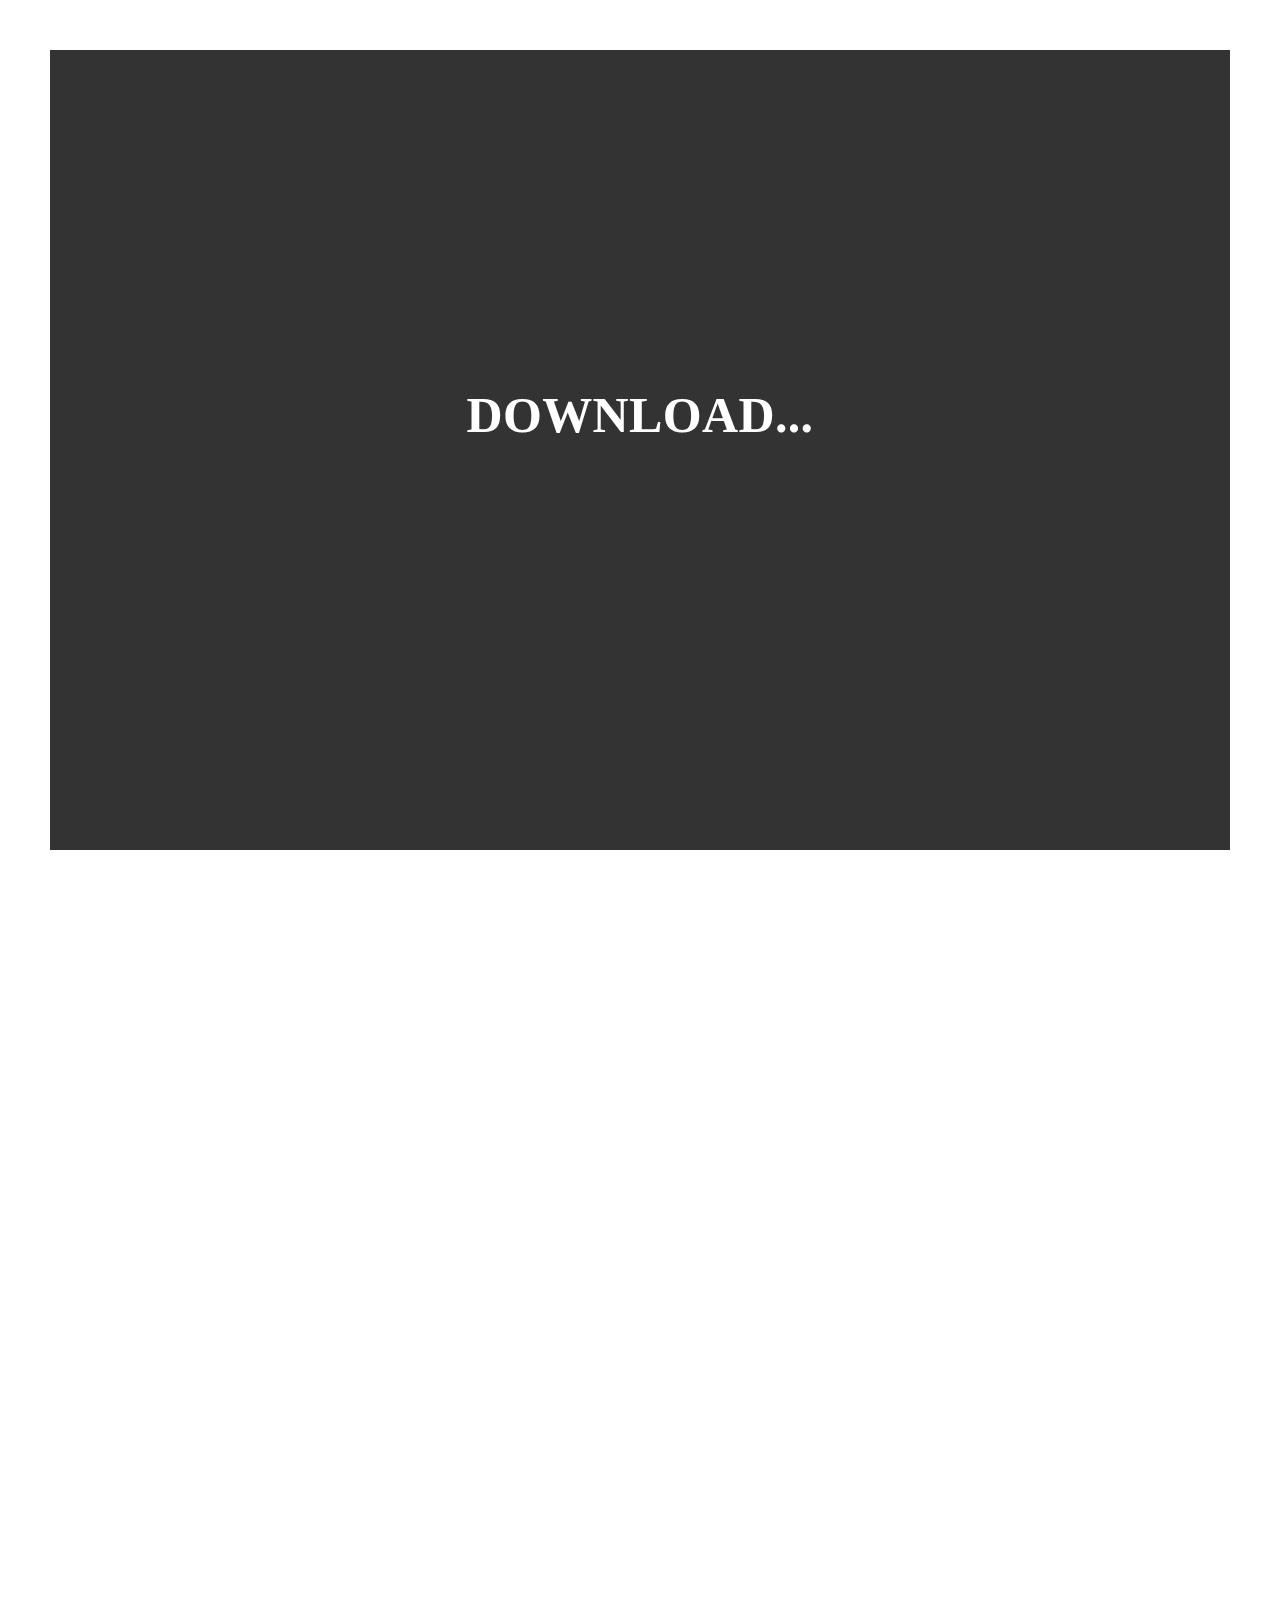
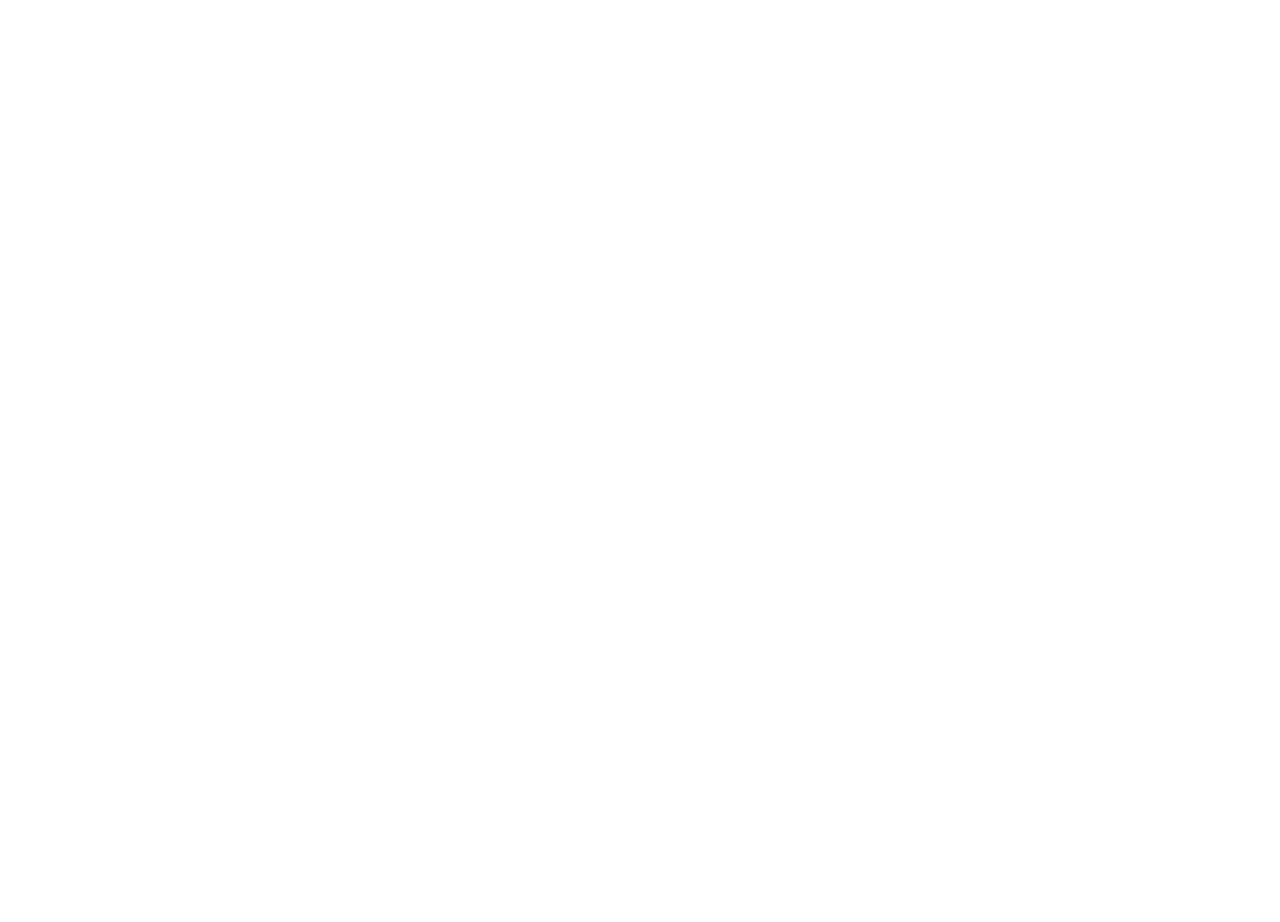
<file: index.html>
<!DOCTYPE html>
<html class="no-js" lang="en">

    <head>
        <meta charset="utf-8">
        <meta http-equiv="x-ua-compatible" content="ie=edge">
        <title>Template / Index</title>
        <meta content="" name="description">
        <meta content="" name="keywords">
        <meta name="viewport" content="width=device-width, initial-scale=1.0">
        <meta content="telephone=no" name="format-detection">
        <meta name="HandheldFriendly" content="true">
        <link rel="stylesheet" href="css/master.css">
        <link rel="stylesheet" href="css/index.css">
        <link rel="icon" type="image/x-icon" href="favicon.ico">
        <!--[if lt IE 9 ]>
<script src="assets/js/separate-js/html5shiv-3.7.2.min.js" type="text/javascript"></script><meta content="no" http-equiv="imagetoolbar">
<![endif]-->
    </head>

    <body>
        <!-- Loader-->
        <div class="screen-loader">
            <div class="loading"><span class="loader_span"><span class="loader_right"></span><span class="loader_left"></span></span>
            </div><span class="loader-text shuffle">Download...</span>
            <div class="sl-top"></div>
            <div class="sl-bottom"></div>
        </div>
        <!-- Loader end-->
        <div class="l-theme demopage animated-css" data-header="sticky" data-header-top="200">
            <div class="container">
                <div class="row">
                    <div class="col-xs-12">
                        <a class="demopage-logo" href="home.html">
                            <img class="center-block img-responsive" src="images/logo-dark.png" alt="Logo">
                        </a>
                    </div>
                </div>
            </div>
            <div class="text-center">
                <div class="section-title-page area-bg area-bg_dark area-bg_op_85 parallax section-title-page-index">
                    <div class="area-bg__inner">
                        <div class="container">
                            <div class="row">
                                <div class="col-xs-12">
                                    <div class="b-title-page__wrap">
                                        <div class="clearfix">
                                            <div class="typed-strings-index">
                                                <ul>
                                                    <li>
                                                        <h1 class="b-title-page">PREMIUM HTML TEMPLATE</h1>
                                                    </li>
                                                </ul>
                                            </div>
                                        </div>
                                    </div>
                                </div>
                            </div>
                        </div>
                    </div>
                </div>
                <!-- end .title-page-->
            </div>
            <section class="demopage-content" id="demo-page">
                <div class="container">
                    <h2 class="demopage-title">Select a demo page</h2>
                    <div class="starSeparatorBox clearfix">
                        <div class="demopage-preview">
                            <!-- Group-1-->
                            <div class="col-sm-4 col-xs-12 clearfix scrollreveal">
                                <div class="demopage-preview_item">
                                    <a class="demopage-preview_inner demopage-img demopage-img_1" target="_blank" href="home.html" style="background-image: url(images/01_home.jpg)"></a>
                                </div>
                                <h3>Home ver.01</h3>
                            </div>
                            <div class="col-sm-4 col-xs-12 clearfix scrollreveal">
                                <div class="demopage-preview_item">
                                    <a class="demopage-preview_inner demopage-img demopage-img_2" target="_blank" href="home-2.html" style="background-image: url(images/02_home.jpg)"></a>
                                </div>
                                <h3>Home ver.02</h3>
                            </div>
                            <div class="col-sm-4 col-xs-12 clearfix scrollreveal">
                                <div class="demopage-preview_item">
                                    <a class="demopage-preview_inner demopage-img demopage-img_3" target="_blank" href="about.html" style="background-image: url(images/03_about.jpg)"></a>
                                </div>
                                <h3>About</h3>
                            </div>
                            <!-- Group-2-->
                            <div class="col-sm-5 col-sm-offset-1 col-xs-12 clearfix scrollreveal">
                                <div class="demopage-preview_item">
                                    <a class="demopage-preview_inner demopage-img demopage-img_7" target="_blank" href="services.html" style="background-image: url(images/04_services.jpg)"></a>
                                </div>
                                <h3>Services</h3>
                            </div>
                            <div class="col-sm-5 col-xs-12 clearfix scrollreveal">
                                <div class="demopage-preview_item">
                                    <a class="demopage-preview_inner demopage-img demopage-img_10" target="_blank" href="portfolio.html" style="background-image: url(images/05_portfolio.jpg)"></a>
                                </div>
                                <h3>Portfolio ver.01</h3>
                            </div>
                            <!-- Group-1-->
                            <div class="col-sm-4 col-xs-12 clearfix scrollreveal">
                                <div class="demopage-preview_item">
                                    <a class="demopage-preview_inner demopage-img demopage-img_10" target="_blank" href="portfolio-2.html" style="background-image: url(images/06_portfolio.jpg)"></a>
                                </div>
                                <h3>Portfolio ver.02</h3>
                            </div>
                            <div class="col-sm-4 col-xs-12 clearfix scrollreveal">
                                <div class="demopage-preview_item">
                                    <a class="demopage-preview_inner demopage-img demopage-img_10" target="_blank" href="portfolio-3.html" style="background-image: url(images/07_portfolio.jpg)"></a>
                                </div>
                                <h3>Portfolio ver.03</h3>
                            </div>
                            <div class="col-sm-4 col-xs-12 clearfix scrollreveal">
                                <div class="demopage-preview_item">
                                    <a class="demopage-preview_inner demopage-img demopage-img_10" target="_blank" href="portfolio-4.html" style="background-image: url(images/08_portfolio.jpg)"></a>
                                </div>
                                <h3>Portfolio ver.04</h3>
                            </div>
                            <!-- Group-2-->
                            <div class="col-sm-5 col-sm-offset-1 col-xs-12 clearfix scrollreveal">
                                <div class="demopage-preview_item">
                                    <a class="demopage-preview_inner demopage-img demopage-img_10" target="_blank" href="portfolio-details.html" style="background-image: url(images/09_portfolio-details.jpg)"></a>
                                </div>
                                <h3>Portfolio details</h3>
                            </div>
                            <div class="col-sm-5 col-xs-12 clearfix scrollreveal">
                                <div class="demopage-preview_item">
                                    <a class="demopage-preview_inner demopage-img demopage-img_10" target="_blank" href="contact.html" style="background-image: url(images/10_contact.jpg)"></a>
                                </div>
                                <h3>Contact</h3>
                            </div>
                            <!-- Group-1-->
                            <div class="col-sm-4 col-xs-12 clearfix scrollreveal">
                                <div class="demopage-preview_item">
                                    <a class="demopage-preview_inner demopage-img demopage-img_10" target="_blank" href="blog-main.html" style="background-image: url(images/11_blog.jpg)"></a>
                                </div>
                                <h3>Blog main</h3>
                            </div>
                            <div class="col-sm-4 col-xs-12 clearfix scrollreveal">
                                <div class="demopage-preview_item">
                                    <a class="demopage-preview_inner demopage-img demopage-img_10" target="_blank" href="blog-post.html" style="background-image: url(images/12_blog-details.jpg)"></a>
                                </div>
                                <h3>Blog post</h3>
                            </div>
                            <div class="col-sm-4 col-xs-12 clearfix scrollreveal">
                                <div class="demopage-preview_item">
                                    <a class="demopage-preview_inner demopage-img demopage-img_10" target="_blank" href="typography.html" style="background-image: url(images/13_typography.jpg)"></a>
                                </div>
                                <h3>Typography</h3>
                            </div>
                        </div>
                    </div>
                </div>
            </section>
        </div>


        <script src="js/jquery-1.12.4.min.js"></script>
        <script src="js/custom.js"></script>
        <script src="js/bootstrap.min.js"></script>
        <script src="js/scrollreveal.js"></script>
        <!-- Animations-->
        <script src="js/scrollreveal.min.js"></script>
        <script src="js/scrollMonitor.js"></script>
        <script src="js/main_1.js"></script>
        <script src="js/imagesloaded.pkgd.min.js"></script>
        <script src="js/anime.min.js"></script>
        <script src="js/main.js"></script>
        <script src="js/wow.min.js"></script>
        <script src="js/jquery.shuffleLetters.js"></script>
        <script src="js/jquery.sticky-kit.js"></script>
        <script src="js/typed.js"></script>
    </body>

</html>
</file>
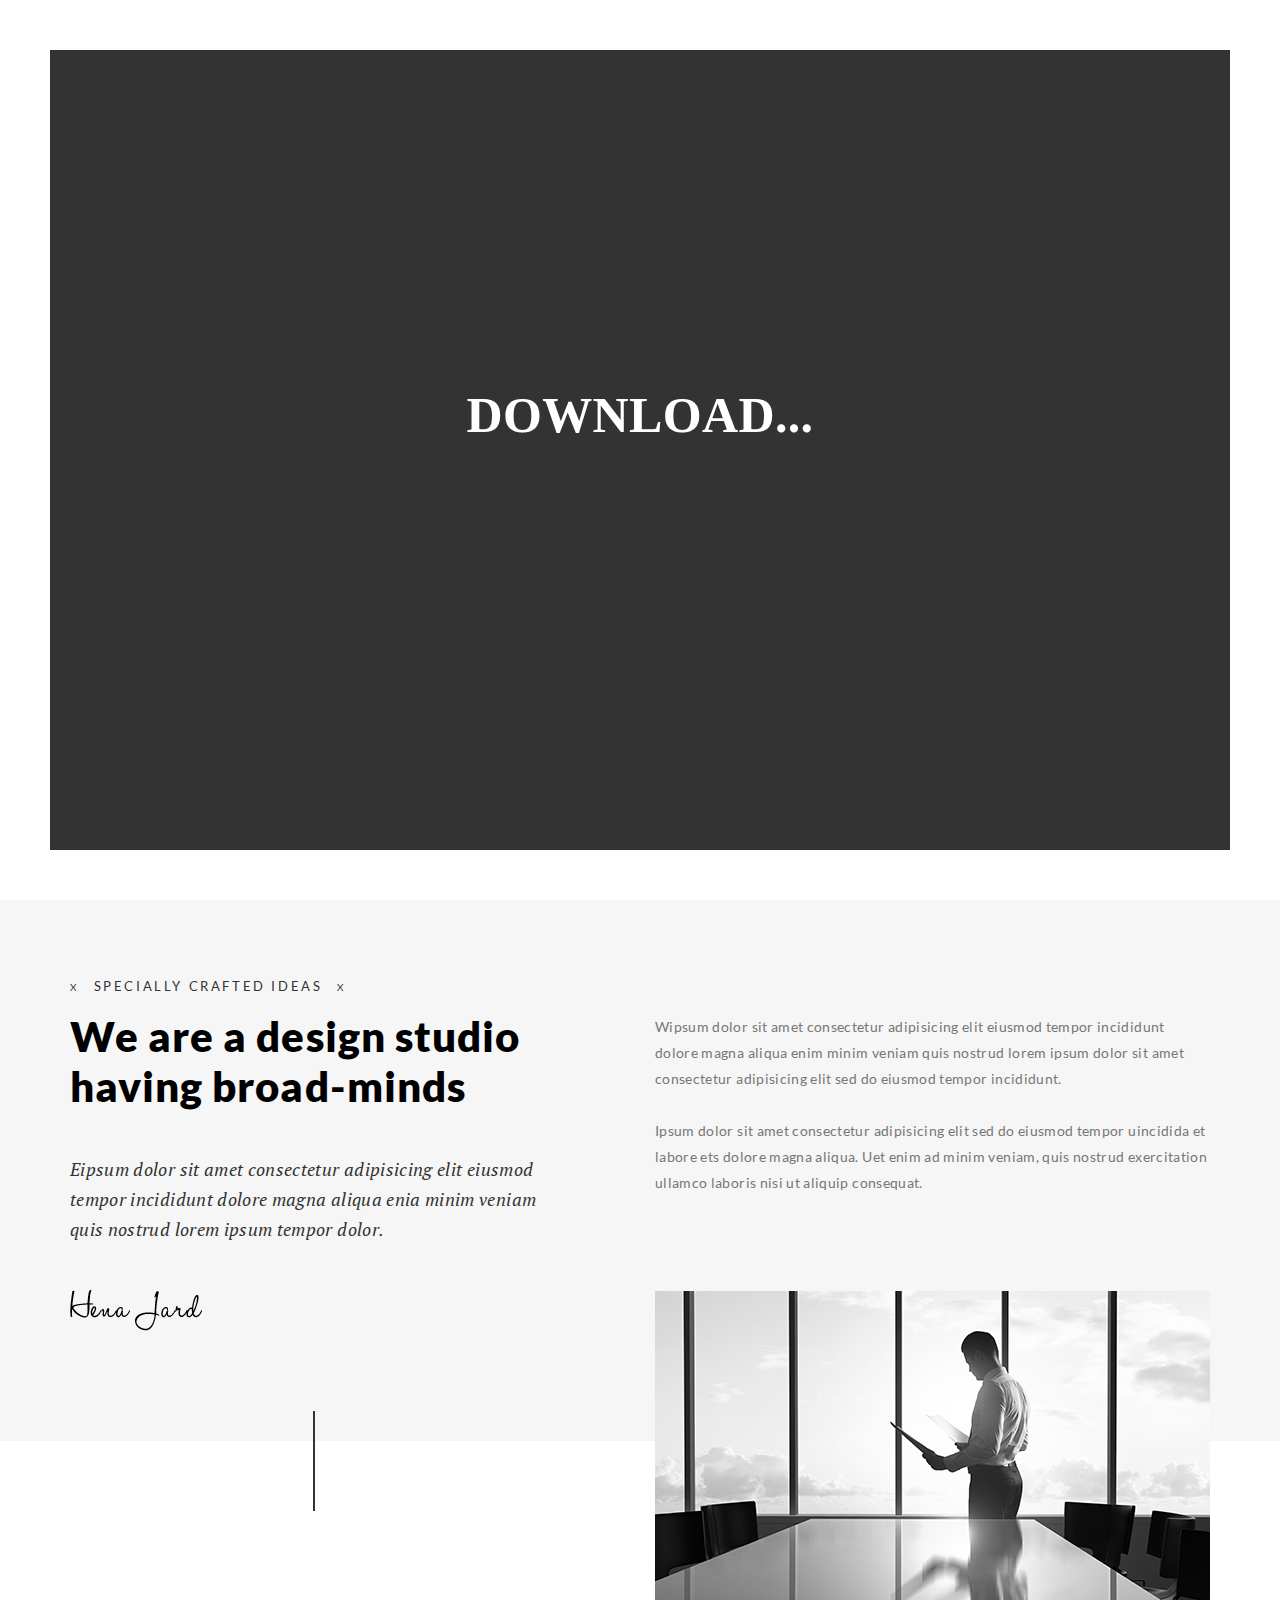
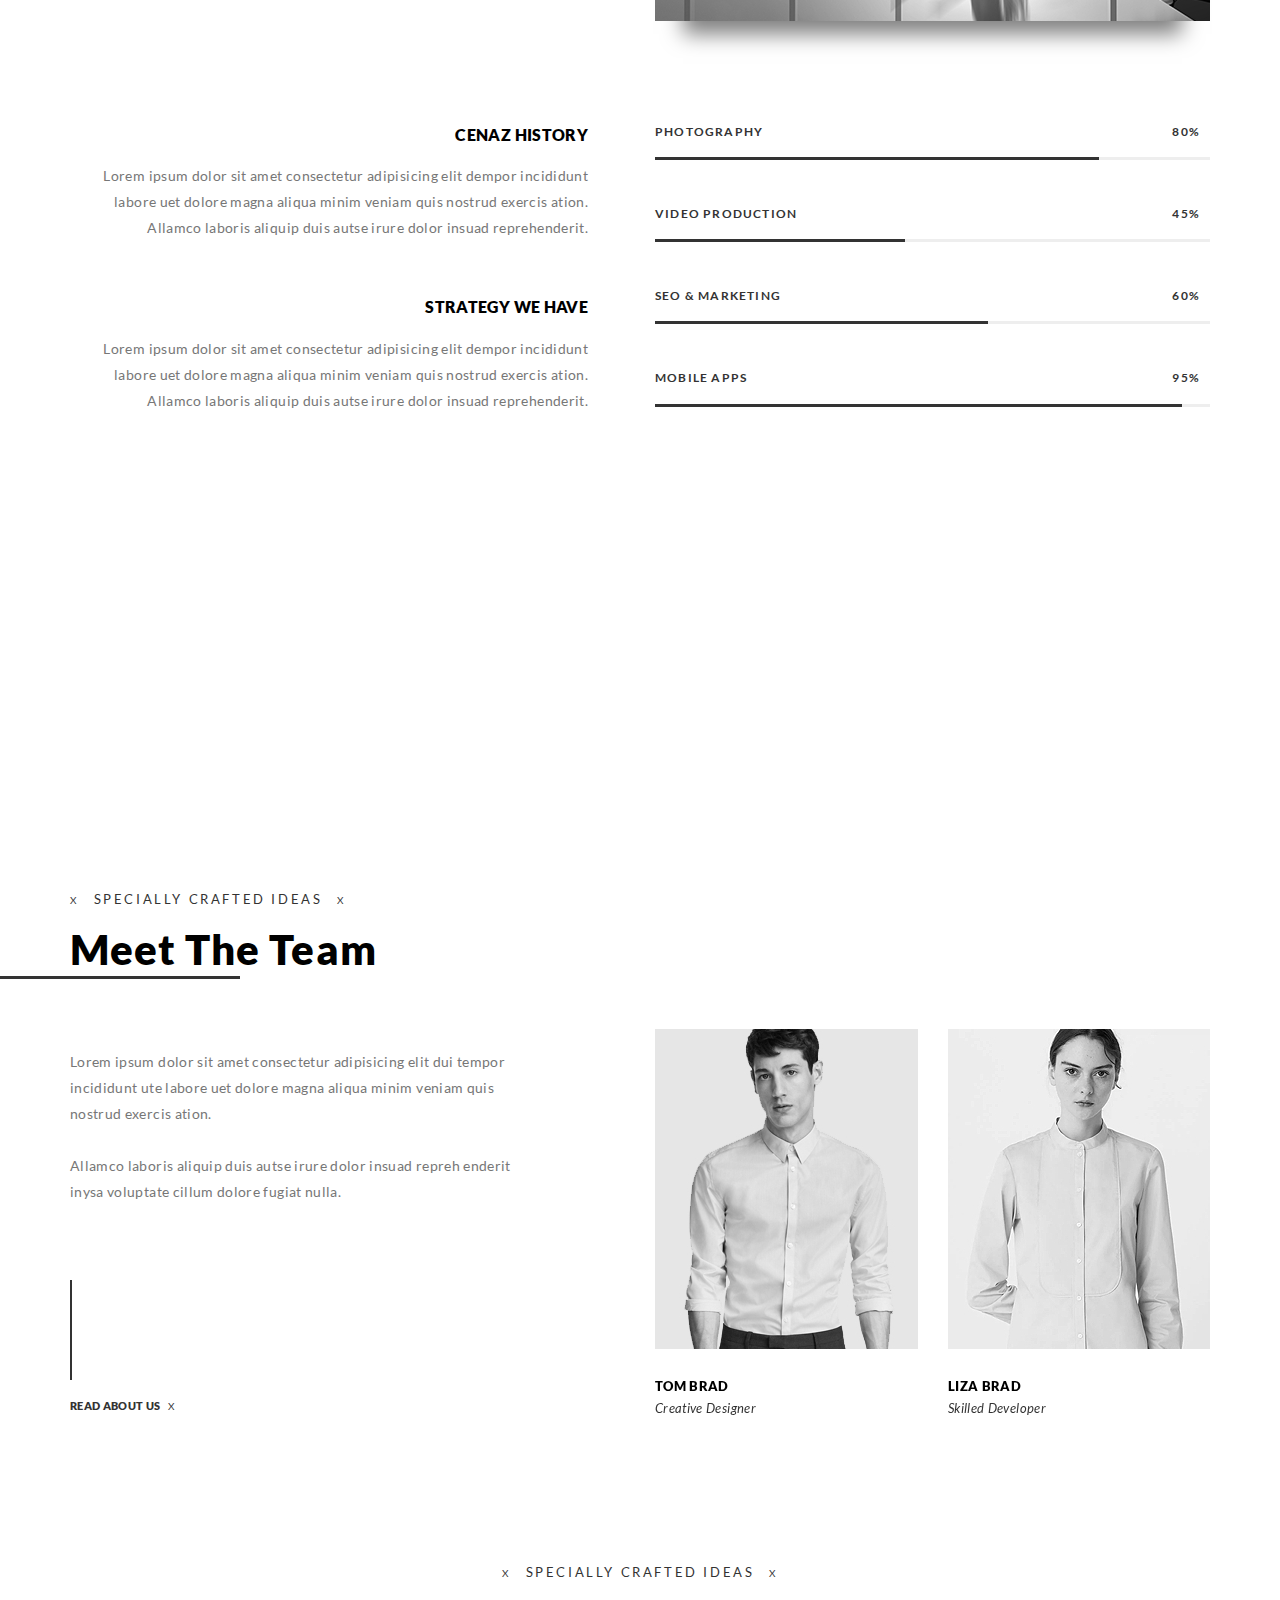
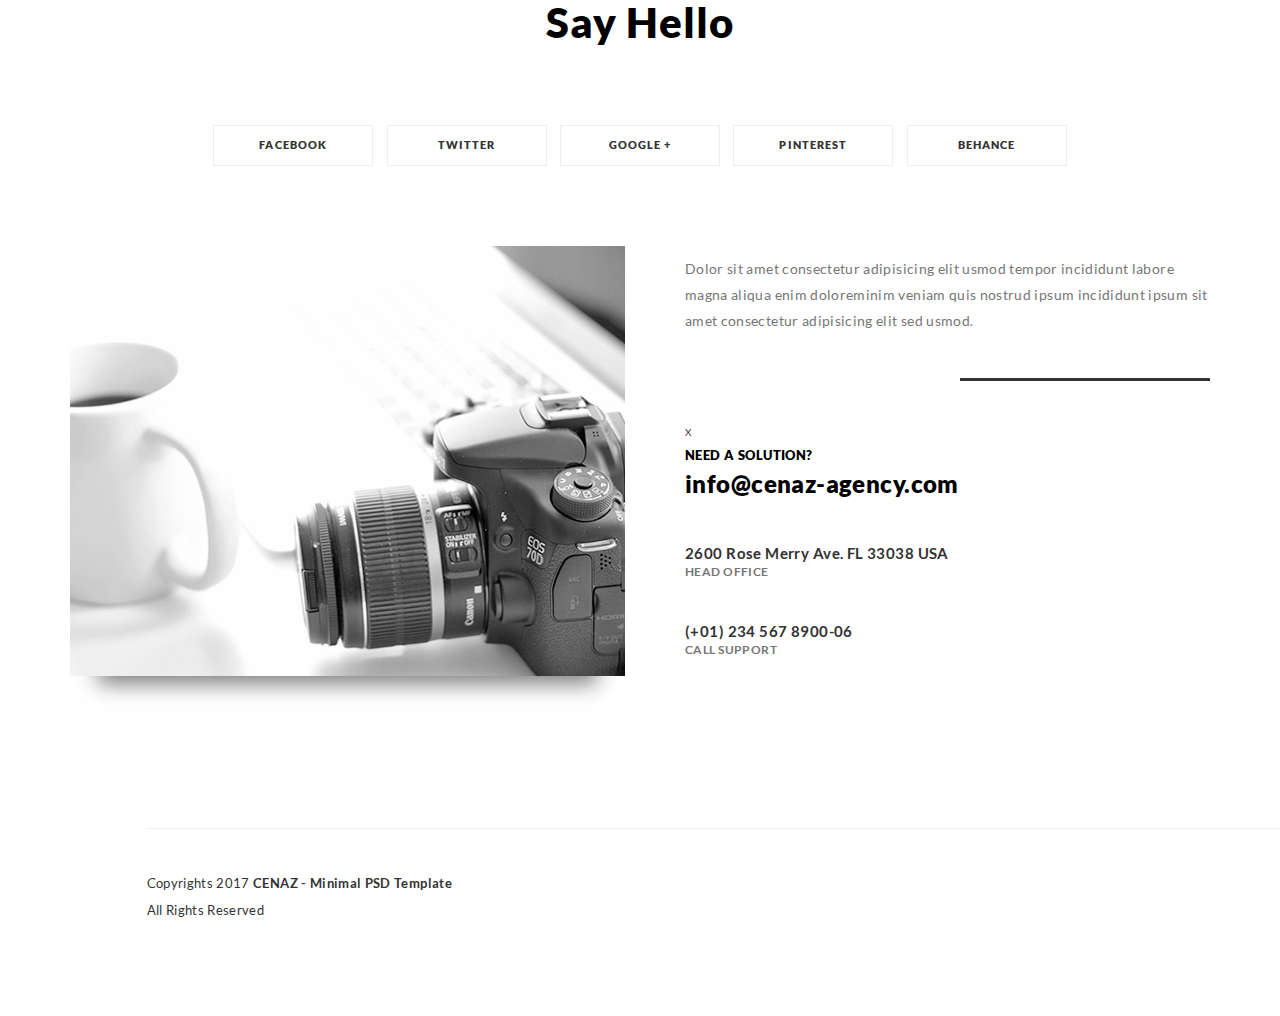
<file: about.html>
<!DOCTYPE html>
<html lang="en">

<head>
    <meta charset="utf-8">
    <meta http-equiv="x-ua-compatible" content="ie=edge">
    <title>Template / page </title>
    <meta content="" name="description">
    <meta content="" name="keywords">
    <meta name="viewport" content="width=device-width, initial-scale=1.0">
    <meta content="telephone=no" name="format-detection">
    <meta name="HandheldFriendly" content="true">
    <link rel="stylesheet" href="css/master.css">
    <link rel="icon" type="image/x-icon" href="favicon.ico">
    <!--[if lt IE 9 ]>
<script src="assets/js/separate-js/html5shiv-3.7.2.min.js" type="text/javascript"></script><meta content="no" http-equiv="imagetoolbar">
<![endif]-->
</head>

<body class="loading">
    <!-- Loader-->
    <div class="screen-loader">
        <div class="loading"><span class="loader_span"><span class="loader_right"></span><span class="loader_left"></span></span>
        </div><span class="loader-text shuffle">Download...</span>
        <div class="sl-top"></div>
        <div class="sl-bottom"></div>
    </div>
    <!-- Loader end-->


    <!-- ==========================-->
    <!-- FULL SCREEN MENU-->
    <!-- ==========================-->
    <div class="wrap-fixed-menu" id="fixedMenu">
        <nav class="fullscreen-center-menu">

            <div class="menu-main-menu-container">




                <div class="slidebar-nav-menu">
                    <nav>
                        <div id="dl-menu" class="dl-menuwrapper">
                            <ul class="dl-menu nav navbar-nav">
                                <li class="has-children ">
                                    <a href="#"><span>Home <i class="arrow_carrot-right"></i> </span></a>
                                    <ul class="dl-submenu">

                                        <li><a href="home.html"><span>Home 1</span></a></li>
                                        <li><a href="home-2.html"><span>Home 2</span></a></li>


                                    </ul>
                                </li>
                                <li><a href="about.html"><span>About</span></a></li>

                                <li>
                                    <a href="services.html"><span>services</span></a>
                                </li>

                                <li class="has-children">
                                    <a href="#"><span> Portfolio <i class="arrow_carrot-right"></i> </span></a>
                                    <ul class="dl-submenu">

                                        <li><a href="portfolio.html"><span>Portfolio 1</span></a></li>
                                        <li><a href="portfolio-2.html"><span>Portfolio 2 </span></a></li>
                                        <li><a href="portfolio-3.html"><span>Portfolio 3</span></a></li>
                                        <li><a href="portfolio-4.html"><span>Portfolio 4 </span></a></li>
                                        <li><a href="portfolio-details.html"><span>Details </span></a></li>



                                    </ul>
                                </li>


                                <li class="has-children">
                                    <a href="#"><span> Blog <i class="arrow_carrot-right"></i> </span></a>
                                    <ul class="dl-submenu">

                                        <li><a href="blog-main.html"><span>Blog main</span></a></li>
                                        <li><a href="blog-post.html"><span>Blog post </span></a></li>




                                    </ul>
                                </li>





                                <li><a href="typography.html"><span>typography</span></a></li>


                                <li><a href="contact.html"><span>contact</span></a></li>



                            </ul>
                        </div>
                    </nav>
                </div>



            </div>
        </nav>
        <button type="button" class="fullmenu-close"><i class="fa fa-times"></i></button>
    </div>



    <div class="l-theme animated-css" data-header="sticky" data-header-top="200" data-canvas="container">
        <!-- ==========================-->
        <!-- SEARCH MODAL-->
        <!-- ==========================-->
        <div class="header-search open-search">
            <div class="container">
                <div class="row">
                    <div class="col-sm-8 col-sm-offset-2 col-xs-10 col-xs-offset-1">
                        <div class="navbar-search">
                            <form class="search-global">
                                <input class="search-global__input" type="text" placeholder="Type to search" autocomplete="off" name="s" value="">
                                <button class="search-global__btn"><i class="icon stroke icon-Search"></i>
                                </button>
                                <div class="search-global__note">Begin typing your search above and press return to search.</div>
                            </form>
                        </div>
                    </div>
                </div>
            </div>
            <button class="search-close close" type="button"><i class="fa fa-times"></i>
            </button>
        </div>
        <header class="header header-topbar-hidden header-boxed-width navbar-fixed-top header-background-trans header-color-white header-logo-white header-navibox-1-left header-navibox-2-right header-navibox-3-right header-navibox-4-right">
            <div class="container container-boxed-width">
                <div class="top-bar">
                    <div class="container">
                        <div class="header-topbarbox-1">
                            <ul>
                                <li>WE HELPING YOU: INFO@CEZAN.COM</li>
                            </ul>
                        </div>
                        <div class="header-topbarbox-2">
                            <ul class="social-links">
                                <li><a href="/" target="_blank"><i class="social_icons fa fa-facebook-square"></i></a>
                                </li>
                                <li><a href="/" target="_blank"><i class="social_icons fa fa-youtube-square"></i></a>
                                </li>
                                <li><a href="/" target="_blank"><i class="social_icons fa fa-vimeo-square"></i></a>
                                </li>
                                <li><a href="/" target="_blank"><i class="social_icons fa fa-twitter-square"></i></a>
                                </li>
                                <li class="li-last"><a href="/" target="_blank"><i class="social_icons fa fa-tumblr-square"></i></a>
                                </li>
                            </ul>
                        </div>
                    </div>
                </div>
                <nav class="navbar" id="nav">
                    <div class="container">
                        <div class="header-navibox-1">
                            
                            <a class="navbar-brand scroll" href="home.html">
                                <img class="normal-logo" src="images/logo.png" alt="logo">
                                <img class="scroll-logo hidden-xs" src="images/logo-dark.png" alt="logo">
                            </a>
                        </div>
                        <div class="header-navibox-3">
                            <ul class="nav navbar-nav  clearfix vcenter">
                                <li>
                                    <button class="js-toggle-screen toggle-menu-button"><i class="toggle-menu-button-icon"><span></span><span></span><span></span><span></span><span></span><span></span></i>
                                    </button>
                                </li>
                            </ul>
                        </div>
                    </div>
                </nav>
            </div>
        </header>
        <!-- end .header-->
        
       
            <div class="section-title-page area-bg area-bg_dark area-bg_op_85 parallax">
                <div class="area-bg__inner">
                    <div class="container">
                        <div class="row">
                            <div class="col-xs-12">
                                <div class="b-title-page__wrap">
                                    <div class="clearfix">
                                        <div class="typed-strings">
                                            <ul>
                                                <li>
                                                    <h1 class="b-title-page">about <strong class="b-title-page__emphasis">CENAZ</strong></h1>
                                                </li>
                                            </ul>
                                        </div>
                                    </div>
                                    <ol class="breadcrumb">
                                        <li><a href="home.html">home</a>
                                        </li>
                                        <li class="active">about</li>
                                    </ol>
                                    <!-- end breadcrumb-->
                                </div>
                            </div>
                        </div>
                    </div>
                </div>
            </div>
            <!-- end .b-title-page-->
            <main class="l-main-content_page-inner">
                <div class="section-default">
                    <div class="container">
                        <div class="row">
                            <div class="col-sm-4">
                                <section class="b-advantages b-advantages-3  wow  fadeIn" data-wow-duration="1s" data-wow-delay="1.2s"><i class="b-advantages__icon pe-7s-plane"></i>
                                    <h3 class="b-advantages__title ui-title-inner">awesome history</h3>
                                    <div class="b-advantages__info">Apsum dolor sit amet consectetur adipisicing elit eiusmod tempor incididunt dolore magna aliqua ud mins veniam quis nostrud</div>
                                </section>
                                <!-- end .b-advantages-->
                            </div>
                            <div class="col-sm-4">
                                <section class="b-advantages b-advantages-3  wow  fadeIn" data-wow-duration="1s" data-wow-delay="1.4s"><i class="b-advantages__icon pe-7s-keypad"></i>
                                    <h3 class="b-advantages__title ui-title-inner">building relations</h3>
                                    <div class="b-advantages__info">Apsum dolor sit amet consectetur adipisicing elit eiusmod tempor incididunt dolore magna aliqua ud mins veniam quis nostrud</div>
                                </section>
                                <!-- end .b-advantages-->
                            </div>
                            <div class="col-sm-4">
                                <section class="b-advantages b-advantages-3  wow  fadeIn" data-wow-duration="1s" data-wow-delay="1.6s"><i class="b-advantages__icon pe-7s-arc"></i>
                                    <h3 class="b-advantages__title ui-title-inner">delivering in-time</h3>
                                    <div class="b-advantages__info">Apsum dolor sit amet consectetur adipisicing elit eiusmod tempor incididunt dolore magna aliqua ud mins veniam quis nostrud</div>
                                </section>
                                <!-- end .b-advantages-->
                            </div>
                        </div>
                    </div>
                </div>
                <section class="section-type-3 bg-grey">
                    <div class="container">
                        <div class="row">
                            <div class="col-sm-6">
                                <div class="ui-slogan"><i class="ui-decor"></i>specially crafted ideas<i class="ui-decor"></i>
                                </div>
                                <h2 class="ui-title-block">We are a design studio having broad-minds</h2>
                                <div class="b-blockquote b-blockquote_w-signature">
                                    <blockquote>
                                        <p>Eipsum dolor sit amet consectetur adipisicing elit eiusmod tempor incididunt dolore magna aliqua enia minim veniam quis nostrud lorem ipsum tempor dolor.</p>
                                        <cite class="b-blockquote__cite" title="Blockquote Title"><span class="b-blockquote__author"><img src="images/signature-1.png" alt="foto"></span></cite>
                                    </blockquote>
                                </div>
                                <!-- end .b-blockquote-->
                            </div>
                            <div class="col-sm-6">
                                <div class="block-paragraphs-1">
                                    <p>Wipsum dolor sit amet consectetur adipisicing elit eiusmod tempor incididunt dolore magna aliqua enim minim veniam quis nostrud lorem ipsum dolor sit amet consectetur adipisicing elit sed do eiusmod tempor incididunt.</p>
                                    <p>Ipsum dolor sit amet consectetur adipisicing elit sed do eiusmod tempor uincidida et labore ets dolore magna aliqua. Uet enim ad minim veniam, quis nostrud exercitation ullamco laboris nisi ut aliquip consequat.</p>
                                    <a class="block-paragraphs-1__img tilter tilter--1 js-zoom-images img-hover-effect img-hover-effect " href="assets/media/content/other/555x330/1.jpg">
                                        <figure class="tilter__figure">
                                            <img class="img-responsive" src="images/1_6.jpg" alt="foto">
                                        </figure>
                                        </a>
                                </div>
                            </div>
                        </div>
                    </div>
                </section>
                <div class="container">
                    <div class="row">
                        <div class="col-sm-6">
                            <div class="section-area">
                                <div class="padd-right-col text-center">
                                    <div class="ui-decor-line"></div>
                                    <ul class="b-progress-list list-unstyled">
                                        <li class="b-progress-list__item clearfix  wow  fadeIn" data-wow-duration="1s" data-wow-delay="0.2s"><span class="b-progress-list__percent js-chart" data-percent="230"><span class="js-percent"></span></span><span class="b-progress-list__name">Satisfied Clients</span>
                                        </li>
                                        <li class="b-progress-list__item clearfix  wow  fadeIn" data-wow-duration="1s" data-wow-delay="0.4s"><span class="b-progress-list__percent js-chart" data-percent="498"><span class="js-percent"></span></span><span class="b-progress-list__name">Awards Won</span>
                                        </li>
                                        <li class="b-progress-list__item clearfix  wow  fadeIn" data-wow-duration="1s" data-wow-delay="0.6s"><span class="b-progress-list__percent js-chart" data-percent="650"><span class="js-percent"></span></span><span class="b-progress-list__name">Projectes Done</span>
                                        </li>
                                    </ul>
                                    <!-- end .b-progress-->
                                </div>
                            </div>
                        </div>
                    </div>
                </div>
                <div class="section-type-5">
                    <div class="container">
                        <div class="row">
                            <div class="col-sm-6">
                                <div class="padd-right-col_sm text-right">
                                    <section class="section-sm">
                                        <h3 class="ui-title-inner">cenaz history</h3>
                                        <p>Lorem ipsum dolor sit amet consectetur adipisicing elit dempor incididunt labore uet dolore magna aliqua minim veniam quis nostrud exercis ation. Allamco laboris aliquip duis autse irure dolor insuad reprehenderit.</p>
                                    </section>
                                    <section class="section-sm">
                                        <h3 class="ui-title-inner">strategy we have</h3>
                                        <p>Lorem ipsum dolor sit amet consectetur adipisicing elit dempor incididunt labore uet dolore magna aliqua minim veniam quis nostrud exercis ation. Allamco laboris aliquip duis autse irure dolor insuad reprehenderit.</p>
                                    </section>
                                </div>
                            </div>
                            <div class="col-sm-6">
                                <div class="progress-block-group">
                                    <div class="progress-block">
                                        <div class="progress__title">photography</div>
                                        <div class="progress progress-w-number progress_background">
                                            <div class="progress-bar bg-primary" style="width: 80%"></div><span class="progress-bar__number">80%</span>
                                        </div>
                                    </div>
                                    <div class="progress-block">
                                        <div class="progress__title">video production</div>
                                        <div class="progress progress-w-number progress_background">
                                            <div class="progress-bar bg-primary" style="width: 45%"></div><span class="progress-bar__number">45%</span>
                                        </div>
                                    </div>
                                    <div class="progress-block">
                                        <div class="progress__title">seo & marketing</div>
                                        <div class="progress progress-w-number progress_background">
                                            <div class="progress-bar bg-primary" style="width: 60%"></div><span class="progress-bar__number">60%</span>
                                        </div>
                                    </div>
                                    <div class="progress-block">
                                        <div class="progress__title">mobile apps</div>
                                        <div class="progress progress-w-number progress_background">
                                            <div class="progress-bar bg-primary" style="width: 95%"></div><span class="progress-bar__number">95%</span>
                                        </div>
                                    </div>
                                </div>
                            </div>
                        </div>
                    </div>
                </div>
                <div class="section-area">
                    <div class="container">
                        <div class="row">
                            <div class="col-xs-12">
                                <ul class="b-steps list-inline">
                                    <li class="b-steps__item  wow  fadeIn" data-wow-duration="1s" data-wow-delay="0.2s">
                                        <div class="b-steps__title"><span class="ui-decor"></span><span class="b-steps__title-inner">phase i</span>
                                        </div>
                                        <div class="b-steps__info">The Planning
                                            <br>& Analysis</div>
                                    </li>
                                    <li class="b-steps__item  wow  fadeIn" data-wow-duration="1s" data-wow-delay="0.4s">
                                        <div class="b-steps__title"><span class="ui-decor"></span><span class="b-steps__title-inner">phase ii</span>
                                        </div>
                                        <div class="b-steps__info">Developement
                                            <br>Finalizing</div>
                                    </li>
                                    <li class="b-steps__item  wow  fadeIn" data-wow-duration="1s" data-wow-delay="0.6s">
                                        <div class="b-steps__title"><span class="ui-decor"></span><span class="b-steps__title-inner">phase iii</span>
                                        </div>
                                        <div class="b-steps__info">The Testing &
                                            <br>Fixing Bugs</div>
                                    </li>
                                    <li class="b-steps__item  wow  fadeIn" data-wow-duration="1s" data-wow-delay="0.8s">
                                        <div class="b-steps__title"><span class="ui-decor"></span><span class="b-steps__title-inner">phase iv</span>
                                        </div>
                                        <div class="b-steps__info">Delivering
                                            <br>The Project</div>
                                    </li>
                                </ul>
                                <!-- end .b-steps-->
                            </div>
                        </div>
                    </div>
                </div>
                <section class="section-type-6">
                    <div class="container">
                        <div class="row">
                            <div class="col-sm-5">
                                <div class="ui-slogan"><i class="ui-decor"></i>specially crafted ideas<i class="ui-decor"></i>
                                </div>
                                <h2 class="ui-title-block ui-title-block_border ui-title-block_border-left">Meet The Team</h2>
                            </div>
                        </div>
                        <div class="row">
                            <div class="col-sm-5">
                                <div class="block-paragraphs-2">
                                    <p>Lorem ipsum dolor sit amet consectetur adipisicing elit dui tempor incididunt ute labore uet dolore magna aliqua minim veniam quis nostrud exercis ation.</p>
                                    <p>Allamco laboris aliquip duis autse irure dolor insuad repreh enderit inysa voluptate cillum dolore fugiat nulla.</p>
                                </div><span class="b-btn"><span class="ui-decor-line"></span><a class="b-btn__inner" href="portfolio.html">read about us<i class="ui-decor"></i></a>
                                </span>
                            </div>
                            <div class="col-sm-6 col-sm-offset-1">
                                <div class="b-team-carousel owl-carousel owl-theme enable-owl-carousel" data-min480="1" data-min768="2" data-min992="2" data-min1200="2" data-pagination="false" data-navigation="false" data-auto-play="4000" data-stop-on-hover="true">
                                    <section class="b-team">
                                        <div class="b-team__inner">
                                            <div class="b-team__media">
                                                <img class="img-responsive" src="images/1_5.jpg" alt="Foto">
                                            </div>
                                            <h3 class="b-team__name">tom brad</h3>
                                            <div class="b-team__category">Creative Designer</div>
                                        </div>
                                    </section>
                                    <!-- end .b-team-->
                                    <section class="b-team">
                                        <div class="b-team__inner">
                                            <div class="b-team__media">
                                                <img class="img-responsive" src="images/2_3.jpg" alt="Foto">
                                            </div>
                                            <h3 class="b-team__name">liza brad</h3>
                                            <div class="b-team__category">Skilled Developer</div>
                                        </div>
                                    </section>
                                    <!-- end .b-team-->
                                    <section class="b-team">
                                        <div class="b-team__inner">
                                            <div class="b-team__media">
                                                <img class="img-responsive" src="images/1_5.jpg" alt="Foto">
                                            </div>
                                            <h3 class="b-team__name">tom brad</h3>
                                            <div class="b-team__category">Creative Designer</div>
                                        </div>
                                    </section>
                                    <!-- end .b-team-->
                                    <section class="b-team">
                                        <div class="b-team__inner">
                                            <div class="b-team__media">
                                                <img class="img-responsive" src="images/2_3.jpg" alt="Foto">
                                            </div>
                                            <h3 class="b-team__name">liza brad</h3>
                                            <div class="b-team__category">Skilled Developer</div>
                                        </div>
                                    </section>
                                    <!-- end .b-team-->
                                </div>
                            </div>
                        </div>
                    </div>
                </section>
                <section class="section-default">
                    <div class="container">
                        <div class="row">
                            <div class="col-xs-12">
                                <div class="text-center">
                                    <div class="ui-slogan"><i class="ui-decor"></i>specially crafted ideas<i class="ui-decor"></i>
                                    </div>
                                    <h2 class="ui-title-block">Say Hello</h2>
                                    <ul class="b-contacts-social social-net list-inline">
                                        <li class="social-net__item"><a class="social-net__link" href="facebook.com">facebook</a>
                                        </li>
                                        <li class="social-net__item"><a class="social-net__link" href="twitter.com">twitter</a>
                                        </li>
                                        <li class="social-net__item"><a class="social-net__link" href="plus.google.com">google +</a>
                                        </li>
                                        <li class="social-net__item"><a class="social-net__link" href="pinterest.com">pinterest</a>
                                        </li>
                                        <li class="social-net__item"><a class="social-net__link" href="behance.com">behance</a>
                                        </li>
                                    </ul>
                                </div>
                            </div>
                        </div>
                        <div class="row">
                            <div class="col-sm-6">
                                <a class="b-contacts__img tilter tilter--1 js-zoom-images img-hover-effect img-hover-effect " href="assets/media/components/b-contacts/555x430_1.jpg">
                                    <figure class="tilter__figure">
                                        <img class="img-responsive" src="images/555x430_1.jpg" alt="foto">
                                    </figure>
                                </a>
                            </div>
                            <div class="col-sm-6">
                                <div class="b-contacts__inner">
                                    <div class="b-contacts__info">
                                        <p>Dolor sit amet consectetur adipisicing elit usmod tempor incididunt labore magna aliqua enim doloreminim veniam quis nostrud ipsum incididunt ipsum sit amet consectetur adipisicing elit sed usmod.</p>
                                    </div>
                                    <div class="ui-decor"></div>
                                    <div class="b-contacts__item b-contacts__item_lg">
                                        <div class="b-contacts__title">need a solution?</div>
                                        <div class="b-contacts__description">info@cenaz-agency.com</div>
                                    </div>
                                    <div class="b-contacts__item">
                                        <div class="b-contacts__title">2600 Rose Merry Ave. FL 33038 USA</div>
                                        <div class="b-contacts__description">head office</div>
                                    </div>
                                    <div class="b-contacts__item">
                                        <div class="b-contacts__title">(+01) 234 567 8900-06</div>
                                        <div class="b-contacts__description">call support</div>
                                    </div>
                                </div>
                            </div>
                        </div>
                    </div>
                </section>
                <!-- end .b-contacts-->
            </main>
            <footer class="footer">
                <div class="copyright">
                    <p>Copyrights 2017<a class="copyright__link" href="home.html"> CENAZ  -  Minimal PSD Template</a>
                    </p>
                    <p>All Rights Reserved</p>
                </div>
            </footer>
            <!-- .footer-->
        </div>
        <!-- end layout-theme-->


 
  <!-- ++++++++++++-->
    <!-- MAIN SCRIPTS-->
    <!-- ++++++++++++-->
    <script src="js/jquery-1.12.4.min.js"></script>
    <script src="js/jquery-migrate-1.2.1.js"></script>
    <script src="js/modernizr.custom.js"></script>
    <!-- Bootstrap-->
    <script src="js/bootstrap.min.js"></script>
    <!-- Slider-->
    <script src="js/owl.carousel.min.js"></script>
    <!-- Pop-up window-->
    <script src="js/jquery.magnific-popup.min.js"></script>
    <!-- Headers scripts-->
    <script src="js/jquery.dlmenu.js"></script>
    <script src="js/slidebar.js"></script>
    <script src="js/header.js"></script>
    <!-- Mail scripts-->
    <script src="js/jqBootstrapValidation.js"></script>
    <script src="js/contact_me.js"></script>
    <!-- Filter and sorting images-->
    <script src="js/isotope.pkgd.min.js"></script>
    <script src="js/imagesLoaded.js"></script>
    <!-- Progress numbers-->
    <script src="js/jquery.easypiechart.min.js"></script>
    <script src="js/waypoints.min.js"></script>
    <!-- Animations-->
    <script src="js/scrollreveal.min.js"></script>
    <script src="js/scrollMonitor.js"></script>
    <script src="js/main_1.js"></script>
    <script src="js/imagesloaded.pkgd.min.js"></script>
    <script src="js/anime.min.js"></script>
    <script src="js/main.js"></script>
    <script src="js/wow.min.js"></script>
    <script src="js/jquery.shuffleLetters.js"></script>
    <script src="js/jquery.sticky-kit.js"></script>
    <script src="js/typed.js"></script>
    <!-- User customization-->
    <script src="js/custom.js"></script>

</body>

</html>
</file>
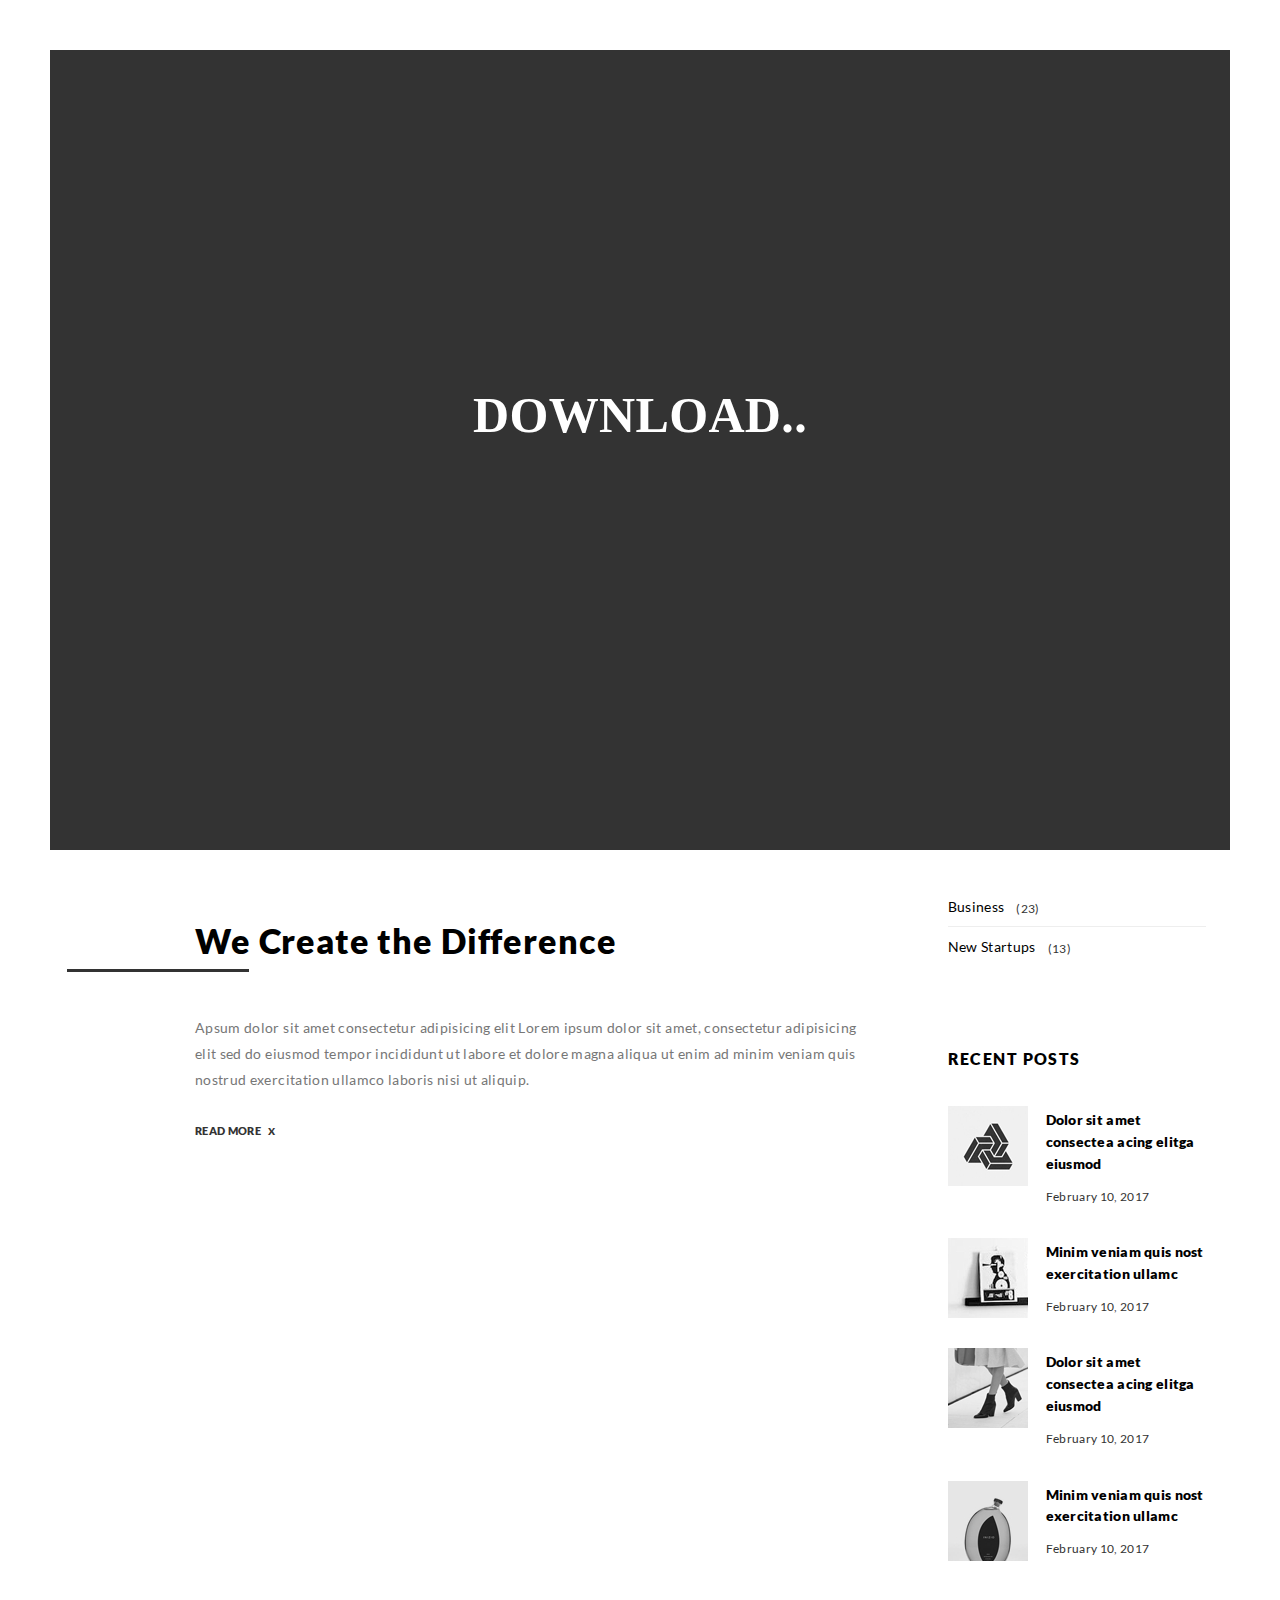
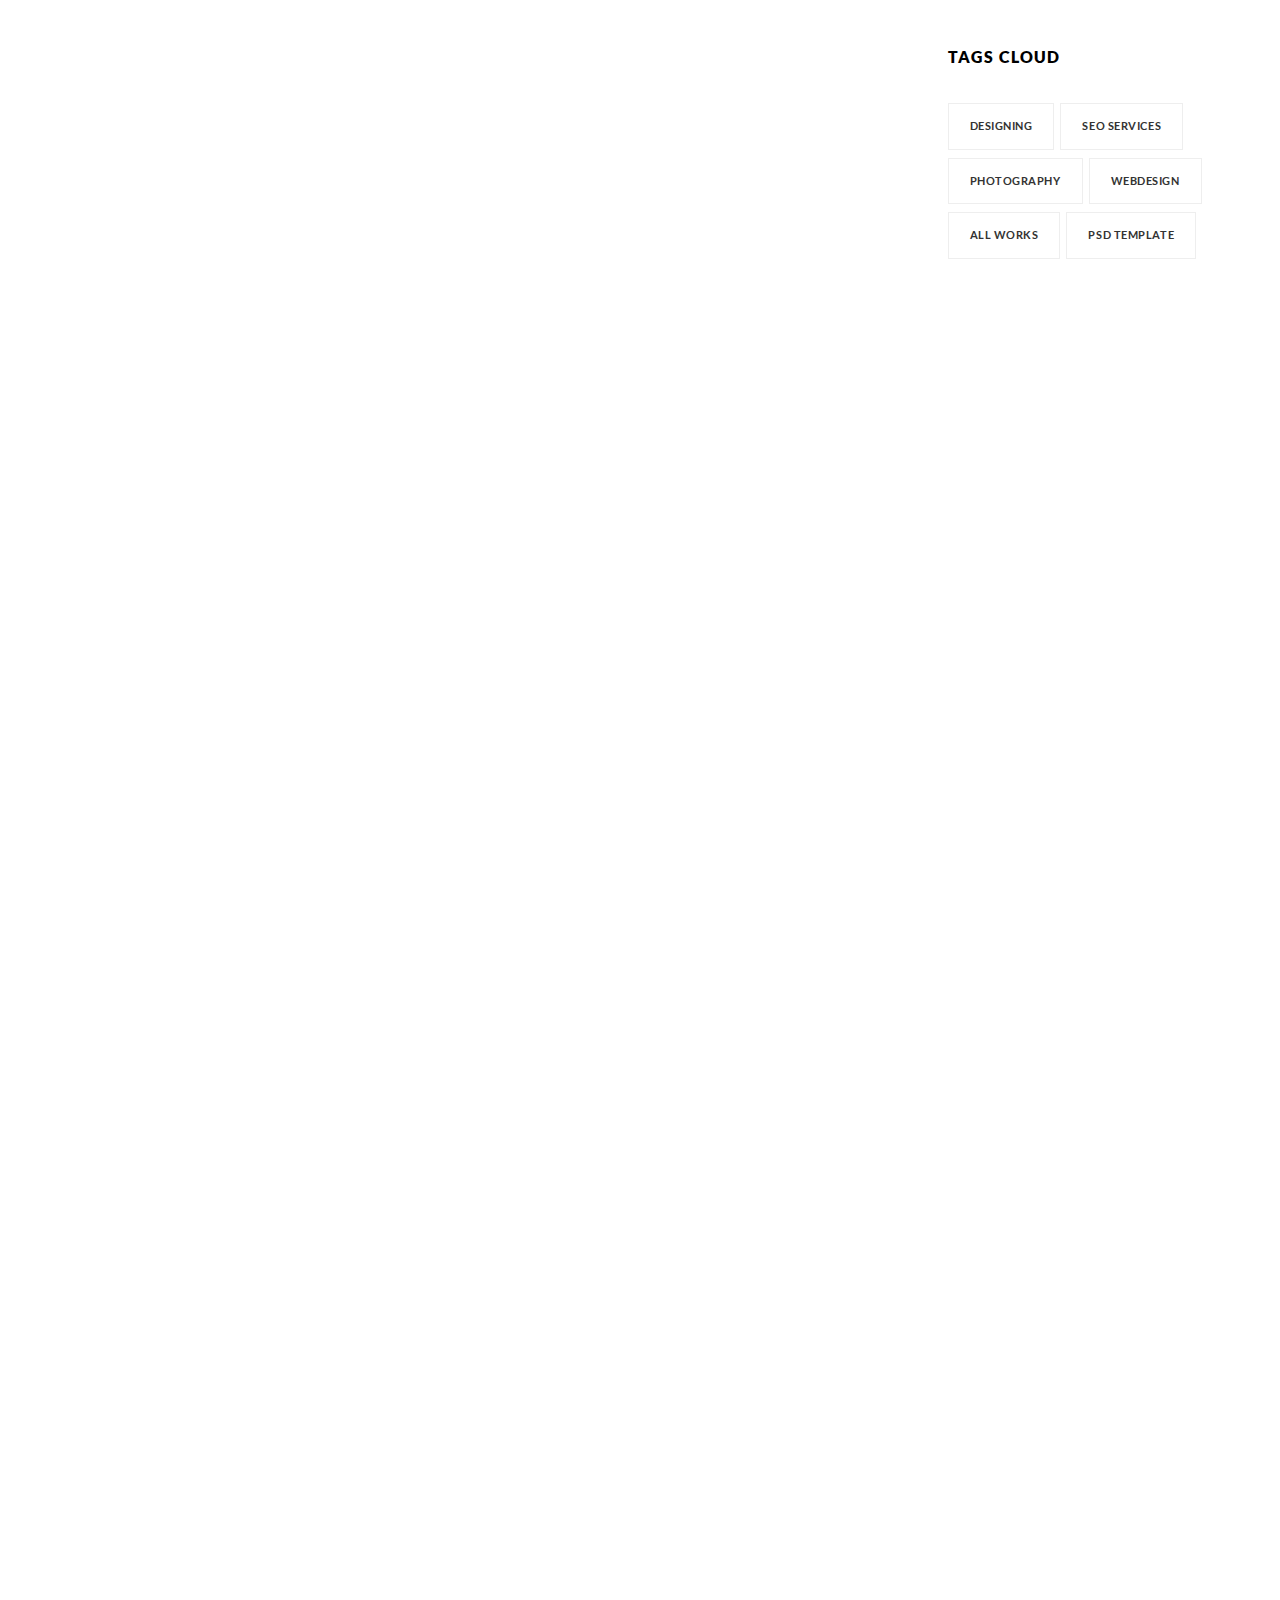
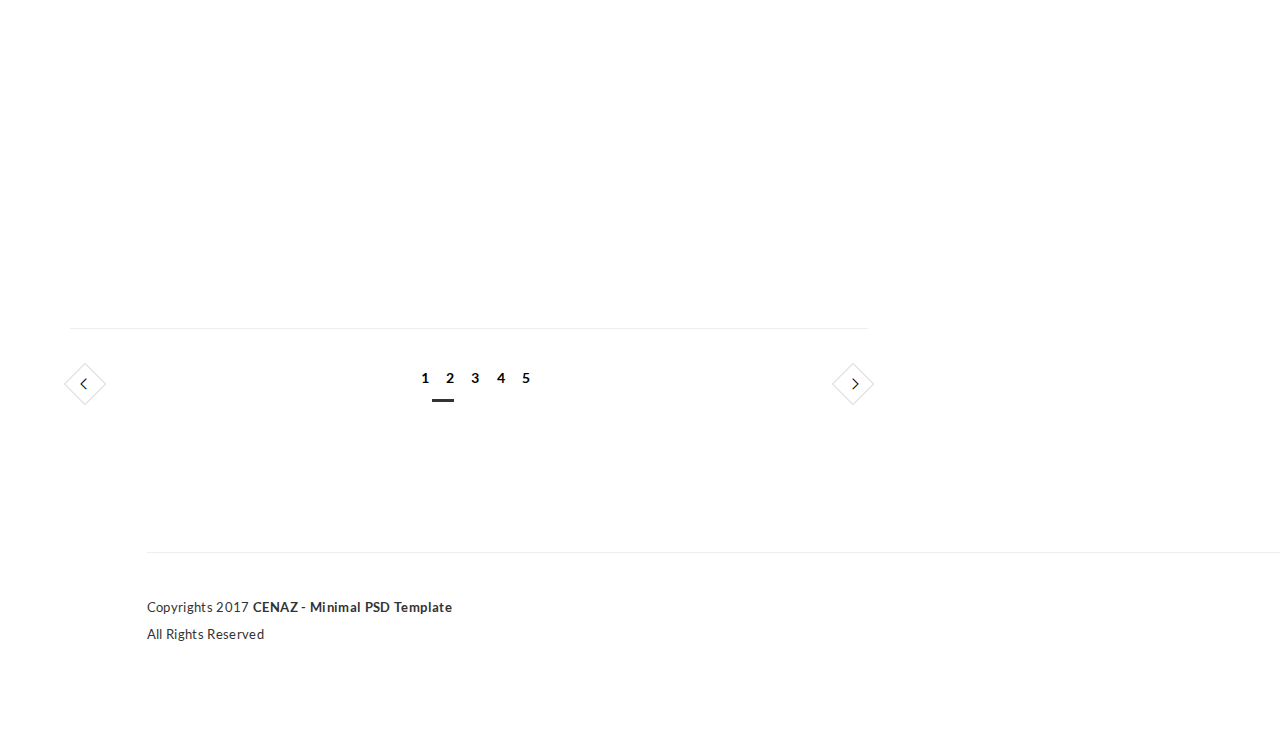
<file: blog-main.html>
<!DOCTYPE html>
<html lang="en">

    <head>
        <meta charset="utf-8">
        <meta http-equiv="x-ua-compatible" content="ie=edge">
        <title>Template / Blog</title>
        <meta content="" name="description">
        <meta content="" name="keywords">
        <meta name="viewport" content="width=device-width, initial-scale=1.0">
        <meta content="telephone=no" name="format-detection">
        <meta name="HandheldFriendly" content="true">
        <link rel="stylesheet" href="css/master.css">
        <link rel="icon" type="image/x-icon" href="favicon.ico">
        <!--[if lt IE 9 ]>
<script src="assets/js/separate-js/html5shiv-3.7.2.min.js" type="text/javascript"></script><meta content="no" http-equiv="imagetoolbar">
<![endif]-->
    </head>

    <body class="loading">
        <!-- Loader-->
        <div class="screen-loader">
            <div class="loading"><span class="loader_span"><span class="loader_right"></span><span class="loader_left"></span></span>
            </div><span class="loader-text shuffle">Download...</span>
            <div class="sl-top"></div>
            <div class="sl-bottom"></div>
        </div>
        <!-- Loader end-->
   <!-- ==========================-->
    <!-- FULL SCREEN MENU-->
    <!-- ==========================-->
    <div class="wrap-fixed-menu" id="fixedMenu">
        <nav class="fullscreen-center-menu">

            <div class="menu-main-menu-container">




                <div class="slidebar-nav-menu">
                    <nav>
                        <div id="dl-menu" class="dl-menuwrapper">
                            <ul class="dl-menu nav navbar-nav">
                                <li class="has-children ">
                                    <a href="#"><span>Home <i class="arrow_carrot-right"></i> </span></a>
                                    <ul class="dl-submenu">

                                        <li><a href="home.html"><span>Home 1</span></a></li>
                                        <li><a href="home-2.html"><span>Home 2</span></a></li>


                                    </ul>
                                </li>
                                <li><a href="about.html"><span>About</span></a></li>

                                <li>
                                    <a href="services.html"><span>services</span></a>
                                </li>

                                <li class="has-children">
                                    <a href="#"><span> Portfolio <i class="arrow_carrot-right"></i> </span></a>
                                    <ul class="dl-submenu">

                                        <li><a href="portfolio.html"><span>Portfolio 1</span></a></li>
                                        <li><a href="portfolio-2.html"><span>Portfolio 2 </span></a></li>
                                        <li><a href="portfolio-3.html"><span>Portfolio 3</span></a></li>
                                        <li><a href="portfolio-4.html"><span>Portfolio 4 </span></a></li>
                                        <li><a href="portfolio-details.html"><span>Details </span></a></li>



                                    </ul>
                                </li>


                                <li class="has-children">
                                    <a href="#"><span> Blog <i class="arrow_carrot-right"></i> </span></a>
                                    <ul class="dl-submenu">

                                        <li><a href="blog-main.html"><span>Blog main</span></a></li>
                                        <li><a href="blog-post.html"><span>Blog post </span></a></li>




                                    </ul>
                                </li>





                                <li><a href="typography.html"><span>typography</span></a></li>


                                <li><a href="contact.html"><span>contact</span></a></li>



                            </ul>
                        </div>
                    </nav>
                </div>



            </div>
        </nav>
        <button type="button" class="fullmenu-close"><i class="fa fa-times"></i></button>
    </div>


        
        <div class="l-theme animated-css" data-header="sticky" data-header-top="200" data-canvas="container">
            <!-- ==========================-->
            <!-- SEARCH MODAL-->
            <!-- ==========================-->
            <div class="header-search open-search">
                <div class="container">
                    <div class="row">
                        <div class="col-sm-8 col-sm-offset-2 col-xs-10 col-xs-offset-1">
                            <div class="navbar-search">
                                <form class="search-global">
                                    <input class="search-global__input" type="text" placeholder="Type to search" autocomplete="off" name="s" value="">
                                    <button class="search-global__btn"><i class="icon stroke icon-Search"></i>
                                    </button>
                                    <div class="search-global__note">Begin typing your search above and press return to search.</div>
                                </form>
                            </div>
                        </div>
                    </div>
                </div>
                <button class="search-close close" type="button"><i class="fa fa-times"></i>
                </button>
            </div>
              <header class="header header-topbar-hidden header-boxed-width navbar-fixed-top header-background-trans header-color-white header-logo-white header-navibox-1-left header-navibox-2-right header-navibox-3-right header-navibox-4-right">
            <div class="container container-boxed-width">
                <div class="top-bar">
                    <div class="container">
                        <div class="header-topbarbox-1">
                            <ul>
                                <li>WE HELPING YOU: INFO@CEZAN.COM</li>
                            </ul>
                        </div>
                        <div class="header-topbarbox-2">
                            <ul class="social-links">
                                <li><a href="/" target="_blank"><i class="social_icons fa fa-facebook-square"></i></a>
                                </li>
                                <li><a href="/" target="_blank"><i class="social_icons fa fa-youtube-square"></i></a>
                                </li>
                                <li><a href="/" target="_blank"><i class="social_icons fa fa-vimeo-square"></i></a>
                                </li>
                                <li><a href="/" target="_blank"><i class="social_icons fa fa-twitter-square"></i></a>
                                </li>
                                <li class="li-last"><a href="/" target="_blank"><i class="social_icons fa fa-tumblr-square"></i></a>
                                </li>
                            </ul>
                        </div>
                    </div>
                </div>
                <nav class="navbar" id="nav">
                    <div class="container">
                        <div class="header-navibox-1">
                            
                            <a class="navbar-brand scroll" href="home.html">
                                <img class="normal-logo" src="images/logo.png" alt="logo">
                                <img class="scroll-logo hidden-xs" src="images/logo-dark.png" alt="logo">
                            </a>
                        </div>
                        <div class="header-navibox-3">
                            <ul class="nav navbar-nav  clearfix vcenter">
                                <li>
                                    <button class="js-toggle-screen toggle-menu-button"><i class="toggle-menu-button-icon"><span></span><span></span><span></span><span></span><span></span><span></span></i>
                                    </button>
                                </li>
                            </ul>
                        </div>
                    </div>
                </nav>
            </div>
        </header>
        <!-- end .header-->
        
            <div class="section-title-page area-bg area-bg_dark area-bg_op_85 parallax">
                <div class="area-bg__inner">
                    <div class="container">
                        <div class="row">
                            <div class="col-xs-12">
                                <div class="b-title-page__wrap">
                                    <div class="clearfix">
                                        <div class="typed-strings">
                                            <ul>
                                                <li>
                                                    <h1 class="b-title-page">company <strong class="b-title-page__emphasis">news</strong></h1>
                                                </li>
                                            </ul>
                                        </div>
                                    </div>
                                    <ol class="breadcrumb">
                                        <li><a href="home.html">home</a>
                                        </li>
                                        <li class="active">blog</li>
                                    </ol>
                                    <!-- end breadcrumb-->
                                </div>
                            </div>
                        </div>
                    </div>
                </div>
            </div>
            <!-- end .b-title-page-->
            <main class="l-main-content_page-inner">
                <div class="container">
                    <div class="row">
                        <div class="col-md-9">
                            <div class="posts-group">
                                <section class="b-post b-post-2 clearfix scrollreveal">
                                    <div class="entry-meta">
                                        <div class="entry-date"><span class="entry-date__number">25</span><span class="entry-date__month">feb</span>
                                        </div>
                                        <div class="ui-decor"></div><span class="entry-meta__item">Author:&nbsp;<a class="entry-meta__link" href="blog-main.html">Alex</a></span><span class="entry-meta__item">Comments:&nbsp;<a class="entry-meta__link" href="blog-main.html">53</a></span>
                                    </div>
                                    <div class="entry-main">
                                        <div class="entry-media">
                                            <a class="tilter tilter--1 js-zoom-images img-hover-effect img-hover-effect " href="assets/media/content/posts/670x400/1.jpg">
                                                <figure class="tilter__figure">
                                                    <img class="img-responsive" src="images/1_4.jpg" alt="Foto">
                                                </figure>
                                            </a>
                                        </div>
                                        <div class="entry-header">
                                            <h2 class="entry-title ui-title-block ui-title-block_sm ui-title-block ui-title-block_border"><a href="blog-post.html">We Create the Difference</a></h2>
                                        </div>
                                        <div class="entry-content">
                                            <p>Apsum dolor sit amet consectetur adipisicing elit Lorem ipsum dolor sit amet, consectetur adipisicing elit sed do eiusmod tempor incididunt ut labore et dolore magna aliqua ut enim ad minim veniam quis nostrud
                                                exercitation ullamco laboris nisi ut aliquip.</p>
                                        </div>
                                        <div class="entry-footer"><a class="b-btn__inner" href="about.html">read more<i class="ui-decor ui-decor_right"></i></a>
                                        </div>
                                    </div>
                                </section>
                                <!-- end .post-->
                                <section class="b-post b-post-2 clearfix scrollreveal">
                                    <div class="entry-meta">
                                        <div class="entry-date"><span class="entry-date__number">10</span><span class="entry-date__month">feb</span>
                                        </div>
                                        <div class="ui-decor"></div><span class="entry-meta__item">Author:&nbsp;<a class="entry-meta__link" href="blog-main.html">Alex</a></span><span class="entry-meta__item">Comments:&nbsp;<a class="entry-meta__link" href="blog-main.html">53</a></span>
                                    </div>
                                    <div class="entry-main">
                                        <div class="entry-media">
                                            <a class="tilter tilter--1 js-zoom-images img-hover-effect img-hover-effect " href="assets/media/content/posts/670x400/2.jpg">
                                                <figure class="tilter__figure">
                                                    <img class="img-responsive" src="images/2_2.jpg" alt="Foto">
                                                </figure>
                                            </a>
                                        </div>
                                        <div class="entry-header">
                                            <h2 class="entry-title ui-title-block ui-title-block_sm ui-title-block ui-title-block_border"><a href="blog-post.html">We Create the Difference</a></h2>
                                        </div>
                                        <div class="entry-content">
                                            <p>Apsum dolor sit amet consectetur adipisicing elit Lorem ipsum dolor sit amet, consectetur adipisicing elit sed do eiusmod tempor incididunt ut labore et dolore magna aliqua ut enim ad minim veniam quis nostrud
                                                exercitation ullamco laboris nisi ut aliquip.</p>
                                        </div>
                                        <div class="entry-footer"><a class="b-btn__inner" href="about.html">read more<i class="ui-decor ui-decor_right"></i></a>
                                        </div>
                                    </div>
                                </section>
                                <!-- end .post-->
                                <section class="b-post b-post-2 clearfix scrollreveal">
                                    <div class="entry-meta">
                                        <div class="entry-date"><span class="entry-date__number">31</span><span class="entry-date__month">jan</span>
                                        </div>
                                        <div class="ui-decor"></div><span class="entry-meta__item">Author:&nbsp;<a class="entry-meta__link" href="blog-main.html">Alex</a></span><span class="entry-meta__item">Comments:&nbsp;<a class="entry-meta__link" href="blog-main.html">53</a></span>
                                    </div>
                                    <div class="entry-main">
                                        <div class="entry-media">
                                            <a class="tilter tilter--1 js-zoom-images img-hover-effect img-hover-effect " href="assets/media/content/posts/670x400/3.jpg">
                                                <figure class="tilter__figure">
                                                    <img class="img-responsive" src="images/3_1.jpg" alt="Foto">
                                                </figure>
                                            </a>
                                        </div>
                                        <div class="entry-header">
                                            <h2 class="entry-title ui-title-block ui-title-block_sm ui-title-block ui-title-block_border"><a href="blog-post.html">We Create the Difference</a></h2>
                                        </div>
                                        <div class="entry-content">
                                            <p>Apsum dolor sit amet consectetur adipisicing elit Lorem ipsum dolor sit amet, consectetur adipisicing elit sed do eiusmod tempor incididunt ut labore et dolore magna aliqua ut enim ad minim veniam quis nostrud
                                                exercitation ullamco laboris nisi ut aliquip.</p>
                                        </div>
                                        <div class="entry-footer"><a class="b-btn__inner" href="about.html">read more<i class="ui-decor ui-decor_right"></i></a>
                                        </div>
                                    </div>
                                </section>
                                <!-- end .post-->
                                <section class="b-post b-post-2 clearfix scrollreveal">
                                    <div class="entry-meta">
                                        <div class="entry-date"><span class="entry-date__number">10</span><span class="entry-date__month">feb</span>
                                        </div>
                                        <div class="ui-decor"></div><span class="entry-meta__item">Author:&nbsp;<a class="entry-meta__link" href="blog-main.html">Alex</a></span><span class="entry-meta__item">Comments:&nbsp;<a class="entry-meta__link" href="blog-main.html">53</a></span>
                                    </div>
                                    <div class="entry-main">
                                        <div class="entry-media">
                                            <a class="tilter tilter--1 js-zoom-images img-hover-effect img-hover-effect " href="assets/media/content/posts/670x400/4.jpg">
                                                <figure class="tilter__figure">
                                                    <img class="img-responsive" src="images/4_1.jpg" alt="Foto">
                                                </figure>
                                            </a>
                                        </div>
                                        <div class="entry-header">
                                            <h2 class="entry-title ui-title-block ui-title-block_sm ui-title-block ui-title-block_border"><a href="blog-post.html">We Create the Difference</a></h2>
                                        </div>
                                        <div class="entry-content">
                                            <p>Apsum dolor sit amet consectetur adipisicing elit Lorem ipsum dolor sit amet, consectetur adipisicing elit sed do eiusmod tempor incididunt ut labore et dolore magna aliqua ut enim ad minim veniam quis nostrud
                                                exercitation ullamco laboris nisi ut aliquip.</p>
                                        </div>
                                        <div class="entry-footer"><a class="b-btn__inner" href="about.html">read more<i class="ui-decor ui-decor_right"></i></a>
                                        </div>
                                    </div>
                                </section>
                                <!-- end .post-->
                                <ul class="pagination text-center">
                                    <li><a href="#"><i class="icon pe-7s-angle-left"></i></a>
                                    </li>
                                    <li><a href="#">1</a>
                                    </li>
                                    <li class="active"><a href="#">2</a>
                                    </li>
                                    <li><a href="#">3</a>
                                    </li>
                                    <li><a href="#">4</a>
                                    </li>
                                    <li><a href="#">5</a>
                                    </li>
                                    <li><a href="#"><i class="icon pe-7s-angle-right"></i></a>
                                    </li>
                                </ul>
                            </div>
                        </div>
                        <div class="col-md-3 sticky-bar">
                            <aside class="l-sidebar">
                                <div class="widget section-sidebar">
                                    <div class="ui-decor-1"></div>
                                    <h3 class="widget-title ui-title-inner">search</h3>
                                    <form class="form-sidebar" id="search-global-form">
                                        <input class="form-sidebar__input" type="text" placeholder="">
                                        <button class="form-sidebar__btn"><i class="icon fa fa-search"></i>
                                        </button>
                                    </form>
                                </div>
                                <!-- end .widget-->
                                <section class="widget section-sidebar">
                                    <div class="ui-decor-1"></div>
                                    <h3 class="widget-title ui-title-inner">categories</h3>
                                    <div class="widget-content">
                                        <ul class="widget-list list-unstyled">
                                            <li class="widget-list__item"><a class="widget-list__link" href="blog-post.html">Web Development<span class="badge">25</span></a>
                                            </li>
                                            <li class="widget-list__item"><a class="widget-list__link" href="blog-post.html">Video Production<span class="badge">8</span></a>
                                            </li>
                                            <li class="widget-list__item"><a class="widget-list__link" href="blog-post.html">Photography<span class="badge">12</span></a>
                                            </li>
                                            <li class="widget-list__item"><a class="widget-list__link" href="blog-post.html">Illustrations<span class="badge">7</span></a>
                                            </li>
                                            <li class="widget-list__item"><a class="widget-list__link" href="blog-post.html">Branding & Identity<span class="badge">38</span></a>
                                            </li>
                                            <li class="widget-list__item"><a class="widget-list__link" href="blog-post.html">Business<span class="badge">23</span></a>
                                            </li>
                                            <li class="widget-list__item"><a class="widget-list__link" href="blog-post.html">New Startups<span class="badge">13</span></a>
                                            </li>
                                        </ul>
                                    </div>
                                </section>
                                <!-- end .widget-->
                                <section class="widget section-sidebar">
                                    <div class="ui-decor-1"></div>
                                    <h3 class="widget-title ui-title-inner">recent posts</h3>
                                    <div class="widget-content">
                                        <div class="post-widget clearfix">
                                            <a class="post-widget__media" href="blog-post.html">
                                                <img class="img-responsive" src="images/1_3.jpg" alt="foto">
                                            </a>
                                            <div class="post-widget__inner"><a class="post-widget__title" href="blog-post.html">Dolor sit amet consectea acing elitga eiusmod</a>
                                                <time class="post-widget__date" datetime="2017-10-27 15:20">February 10, 2017</time>
                                            </div>
                                            <!-- end .widget-post-->
                                        </div>
                                        <div class="post-widget clearfix">
                                            <a class="post-widget__media" href="blog-post.html">
                                                <img class="img-responsive" src="images/2_1.jpg" alt="foto">
                                            </a>
                                            <div class="post-widget__inner"><a class="post-widget__title" href="blog-post.html">Minim veniam quis nost exercitation ullamc</a>
                                                <time class="post-widget__date" datetime="2017-10-27 15:20">February 10, 2017</time>
                                            </div>
                                            <!-- end .widget-post-->
                                        </div>
                                        <div class="post-widget clearfix">
                                            <a class="post-widget__media" href="blog-post.html">
                                                <img class="img-responsive" src="images/3.jpg" alt="foto">
                                            </a>
                                            <div class="post-widget__inner"><a class="post-widget__title" href="blog-post.html">Dolor sit amet consectea acing elitga eiusmod</a>
                                                <time class="post-widget__date" datetime="2017-10-27 15:20">February 10, 2017</time>
                                            </div>
                                            <!-- end .widget-post-->
                                        </div>
                                        <div class="post-widget clearfix">
                                            <a class="post-widget__media" href="blog-post.html">
                                                <img class="img-responsive" src="images/4.jpg" alt="foto">
                                            </a>
                                            <div class="post-widget__inner"><a class="post-widget__title" href="blog-post.html">Minim veniam quis nost exercitation ullamc</a>
                                                <time class="post-widget__date" datetime="2017-10-27 15:20">February 10, 2017</time>
                                            </div>
                                            <!-- end .widget-post-->
                                        </div>
                                    </div>
                                </section>
                                <!-- end .widget-->
                                <section class="widget section-sidebar">
                                    <div class="ui-decor-1"></div>
                                    <h3 class="widget-title ui-title-inner">tags cloud</h3>
                                    <div class="widget-content">
                                        <ul class="list-tags list-unstyled">
                                            <li class="list-tags__item"><a class="list-tags__link btn btn-default" href="blog-main.html">designing</a>
                                            </li>
                                            <li class="list-tags__item"><a class="list-tags__link btn btn-default" href="blog-main.html">seo services</a>
                                            </li>
                                            <li class="list-tags__item"><a class="list-tags__link btn btn-default" href="blog-main.html">photography</a>
                                            </li>
                                            <li class="list-tags__item"><a class="list-tags__link btn btn-default" href="blog-main.html">webdesign</a>
                                            </li>
                                            <li class="list-tags__item"><a class="list-tags__link btn btn-default" href="blog-main.html">all works</a>
                                            </li>
                                            <li class="list-tags__item"><a class="list-tags__link btn btn-default" href="blog-main.html">psd template</a>
                                            </li>
                                        </ul>
                                    </div>
                                </section>
                                <!-- end .widget-->
                            </aside>
                            <!-- end .sidebar-->
                        </div>
                    </div>
                </div>
            </main>
            <footer class="footer">
                <div class="copyright">
                    <p>Copyrights 2017<a class="copyright__link" href="home.html"> CENAZ  -  Minimal PSD Template</a>
                    </p>
                    <p>All Rights Reserved</p>
                </div>
            </footer>
            <!-- .footer-->
        </div>
        <!-- end layout-theme-->


   <!-- ++++++++++++-->
    <!-- MAIN SCRIPTS-->
    <!-- ++++++++++++-->
    <script src="js/jquery-1.12.4.min.js"></script>
    <script src="js/jquery-migrate-1.2.1.js"></script>
    <script src="js/modernizr.custom.js"></script>
    <!-- Bootstrap-->
    <script src="js/bootstrap.min.js"></script>
    <!-- Slider-->
    <script src="js/owl.carousel.min.js"></script>
    <!-- Pop-up window-->
    <script src="js/jquery.magnific-popup.min.js"></script>
    <!-- Headers scripts-->
    <script src="js/jquery.dlmenu.js"></script>
    <script src="js/slidebar.js"></script>
    <script src="js/header.js"></script>
    <!-- Mail scripts-->
    <script src="js/jqBootstrapValidation.js"></script>
    <script src="js/contact_me.js"></script>
    <!-- Filter and sorting images-->
    <script src="js/isotope.pkgd.min.js"></script>
    <script src="js/imagesLoaded.js"></script>
    <!-- Progress numbers-->
    <script src="js/jquery.easypiechart.min.js"></script>
    <script src="js/waypoints.min.js"></script>
    <!-- Animations-->
    <script src="js/scrollreveal.min.js"></script>
    <script src="js/scrollMonitor.js"></script>
    <script src="js/main_1.js"></script>
    <script src="js/wow.min.js"></script>
    <script src="js/jquery.shuffleLetters.js"></script>
    <script src="js/jquery.sticky-kit.js"></script>
    <script src="js/typed.js"></script>
    <!-- User customization-->
    <script src="js/custom.js"></script>

</body>

</html>
</file>
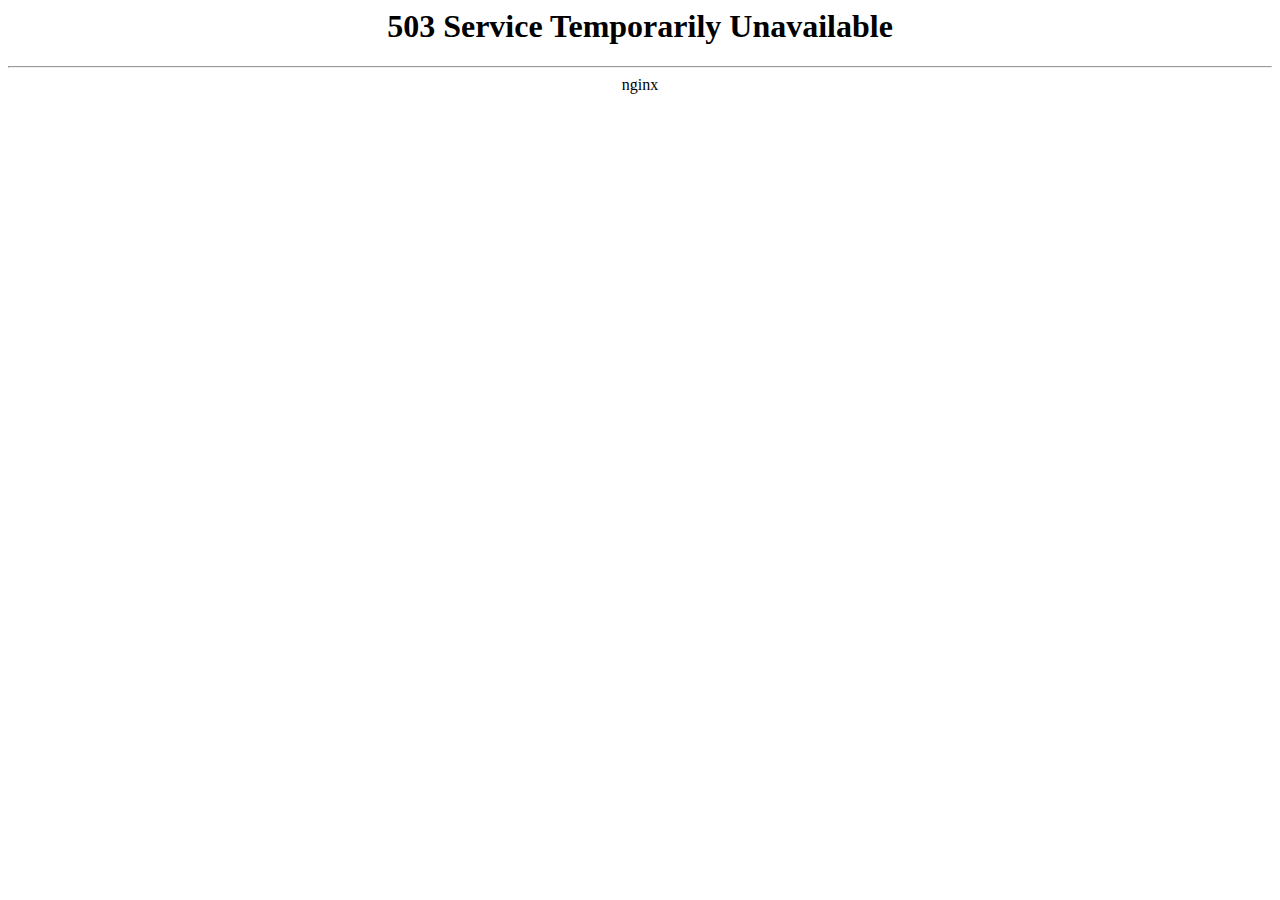
<file: blog-post.html>
<html>
<head><title>503 Service Temporarily Unavailable</title></head>
<body bgcolor="white">
<center><h1>503 Service Temporarily Unavailable</h1></center>
<hr><center>nginx</center>
</body>
</html>
</file>
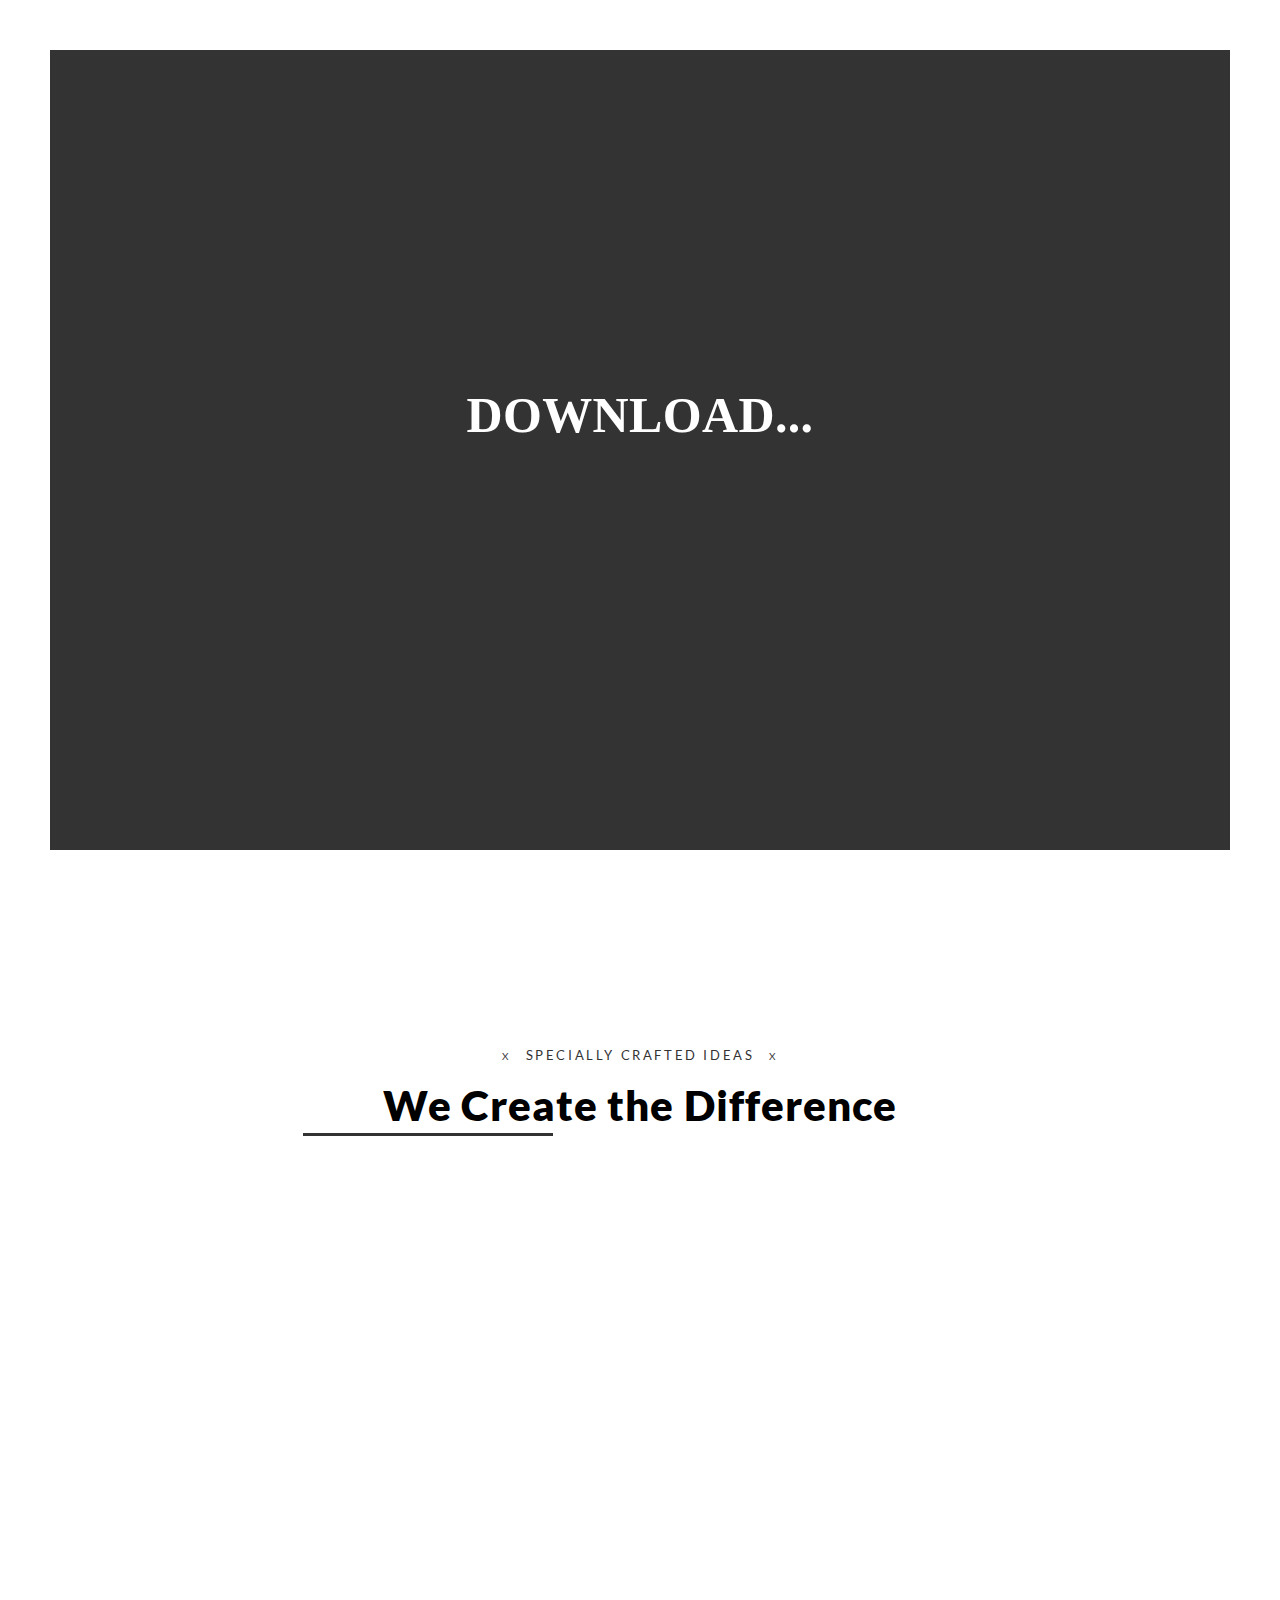
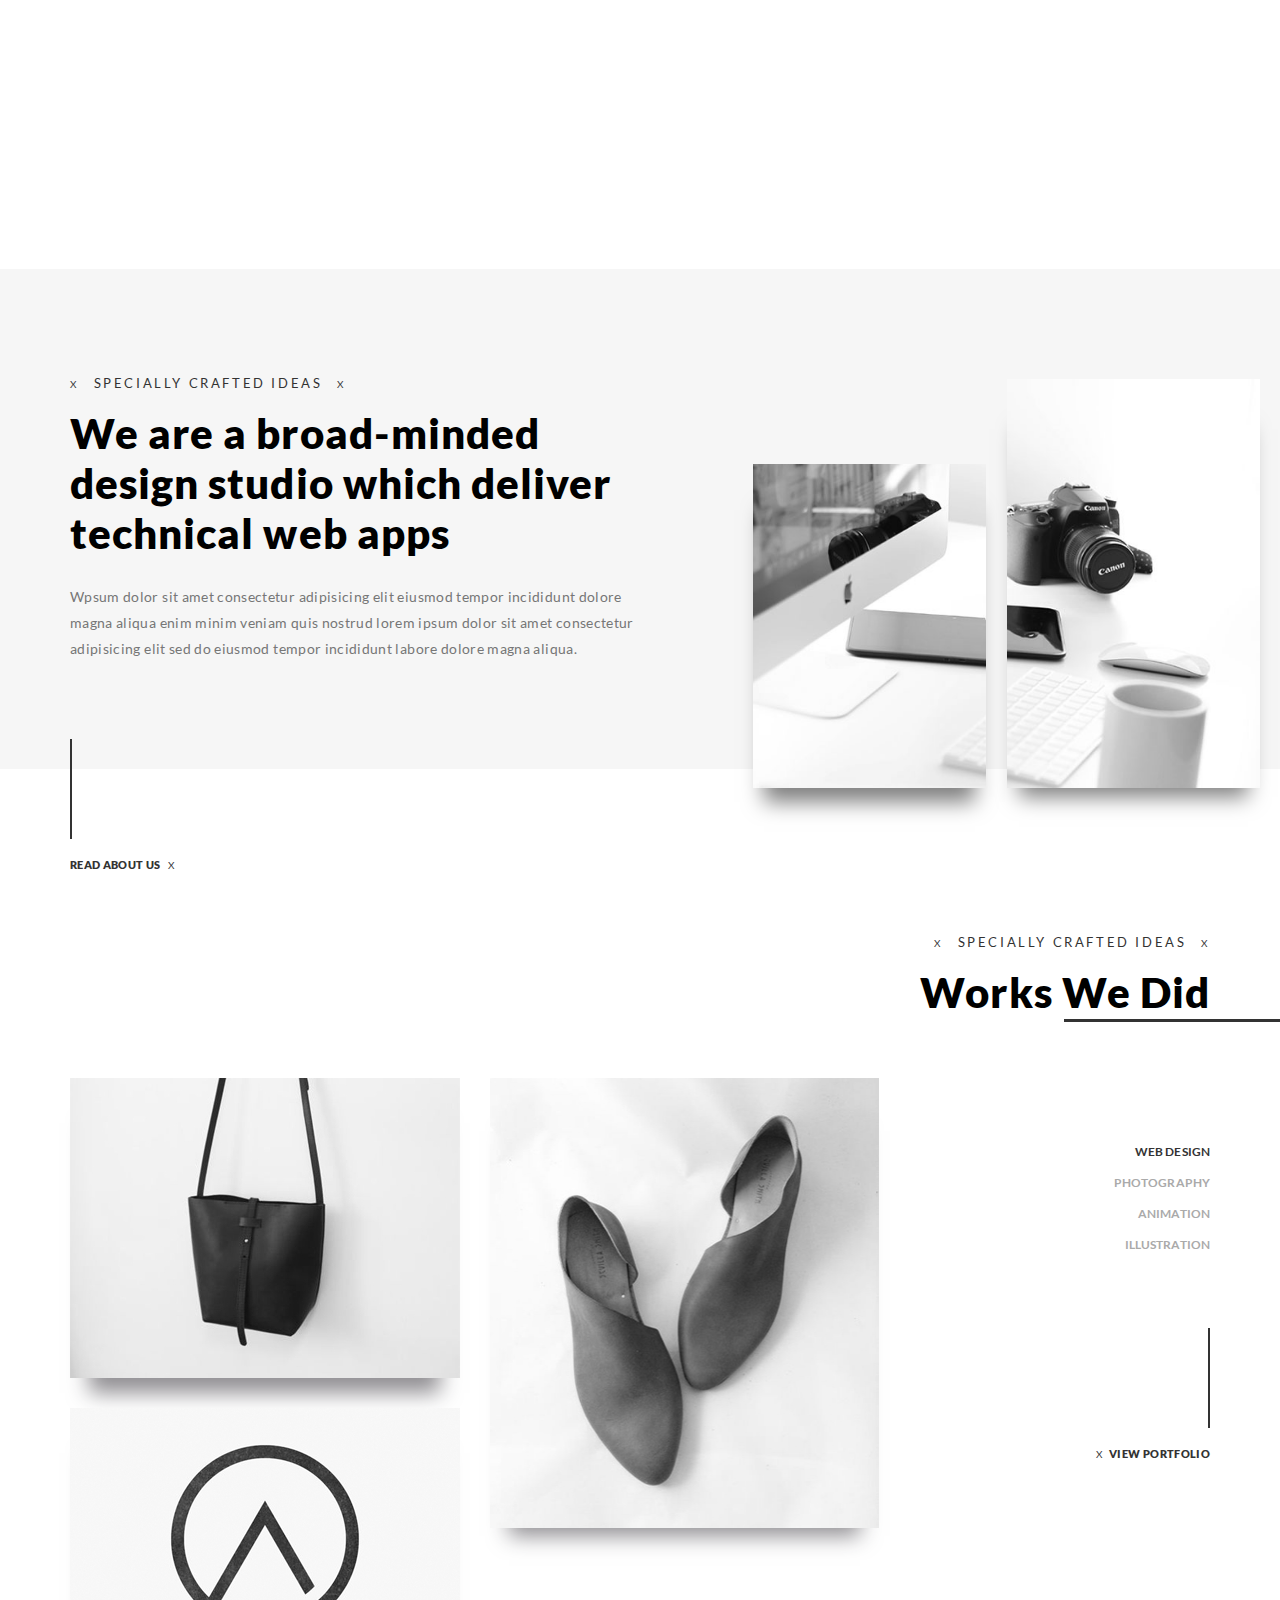
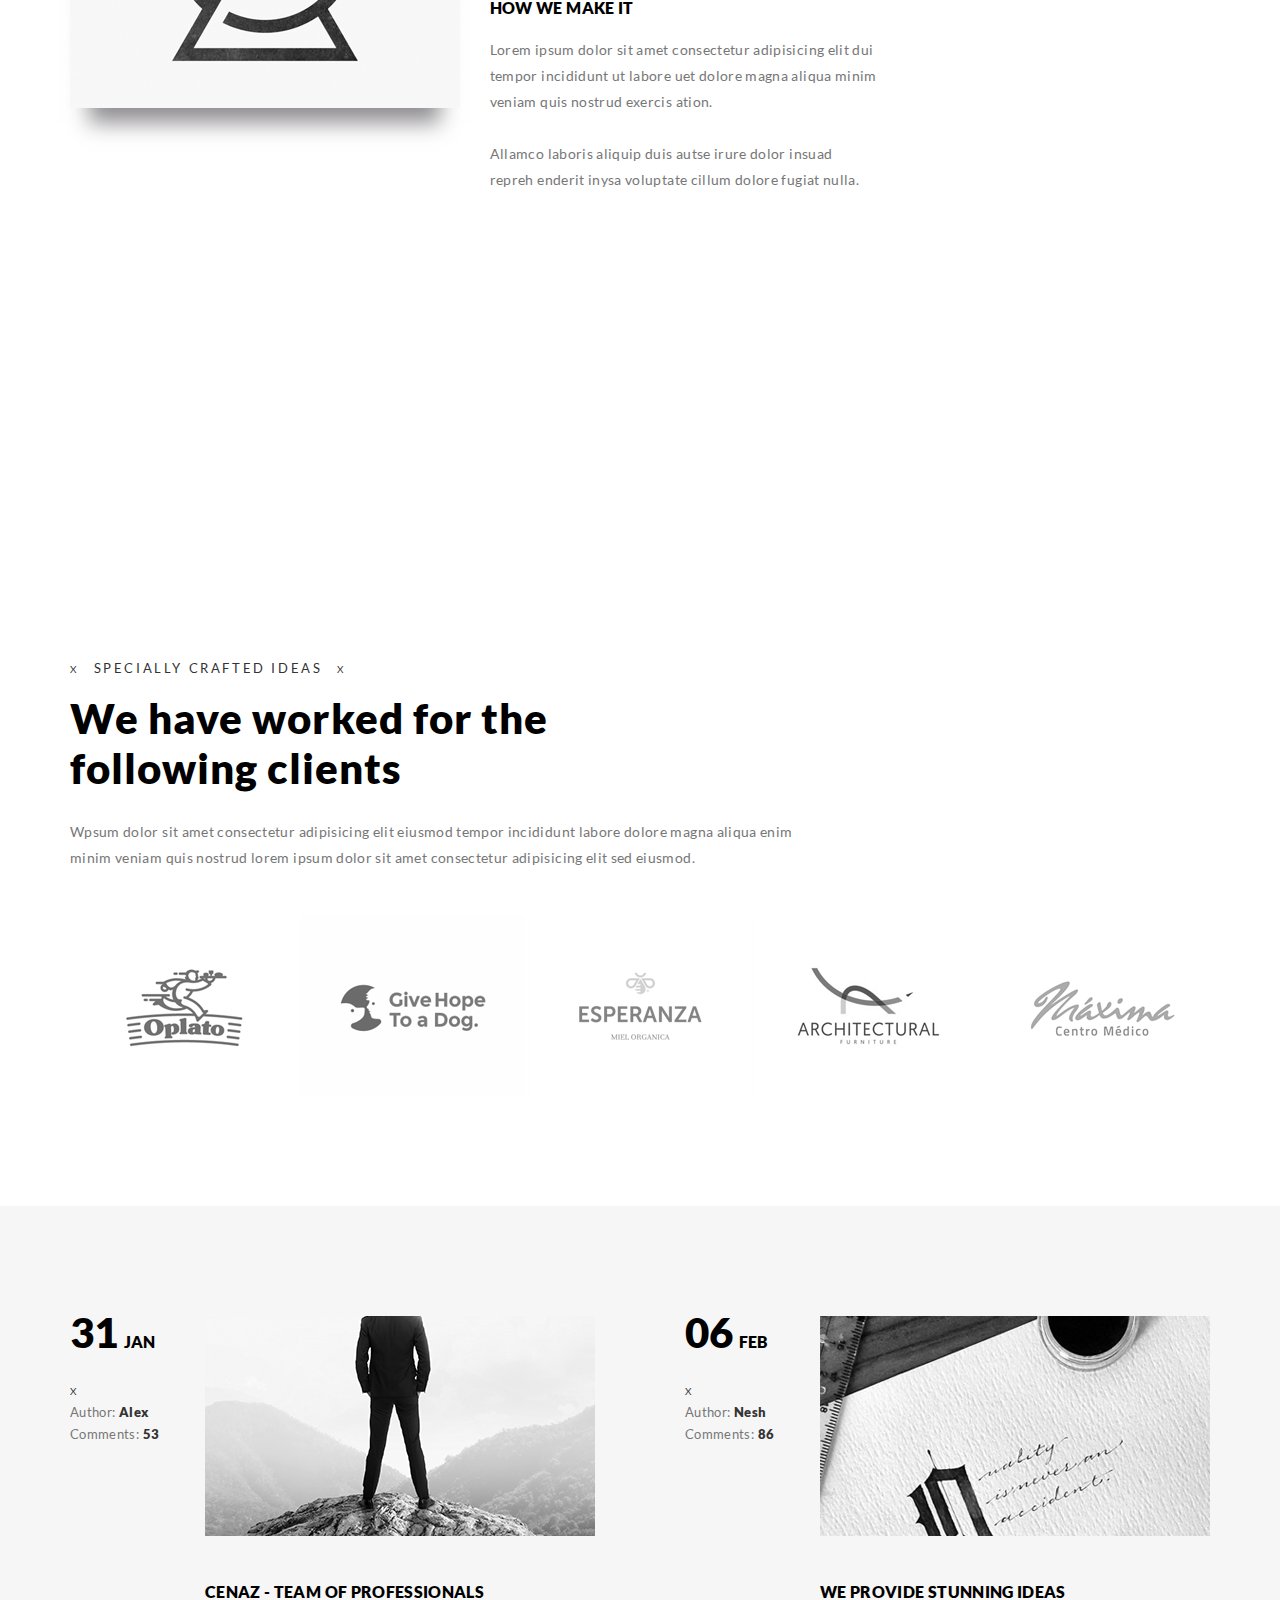
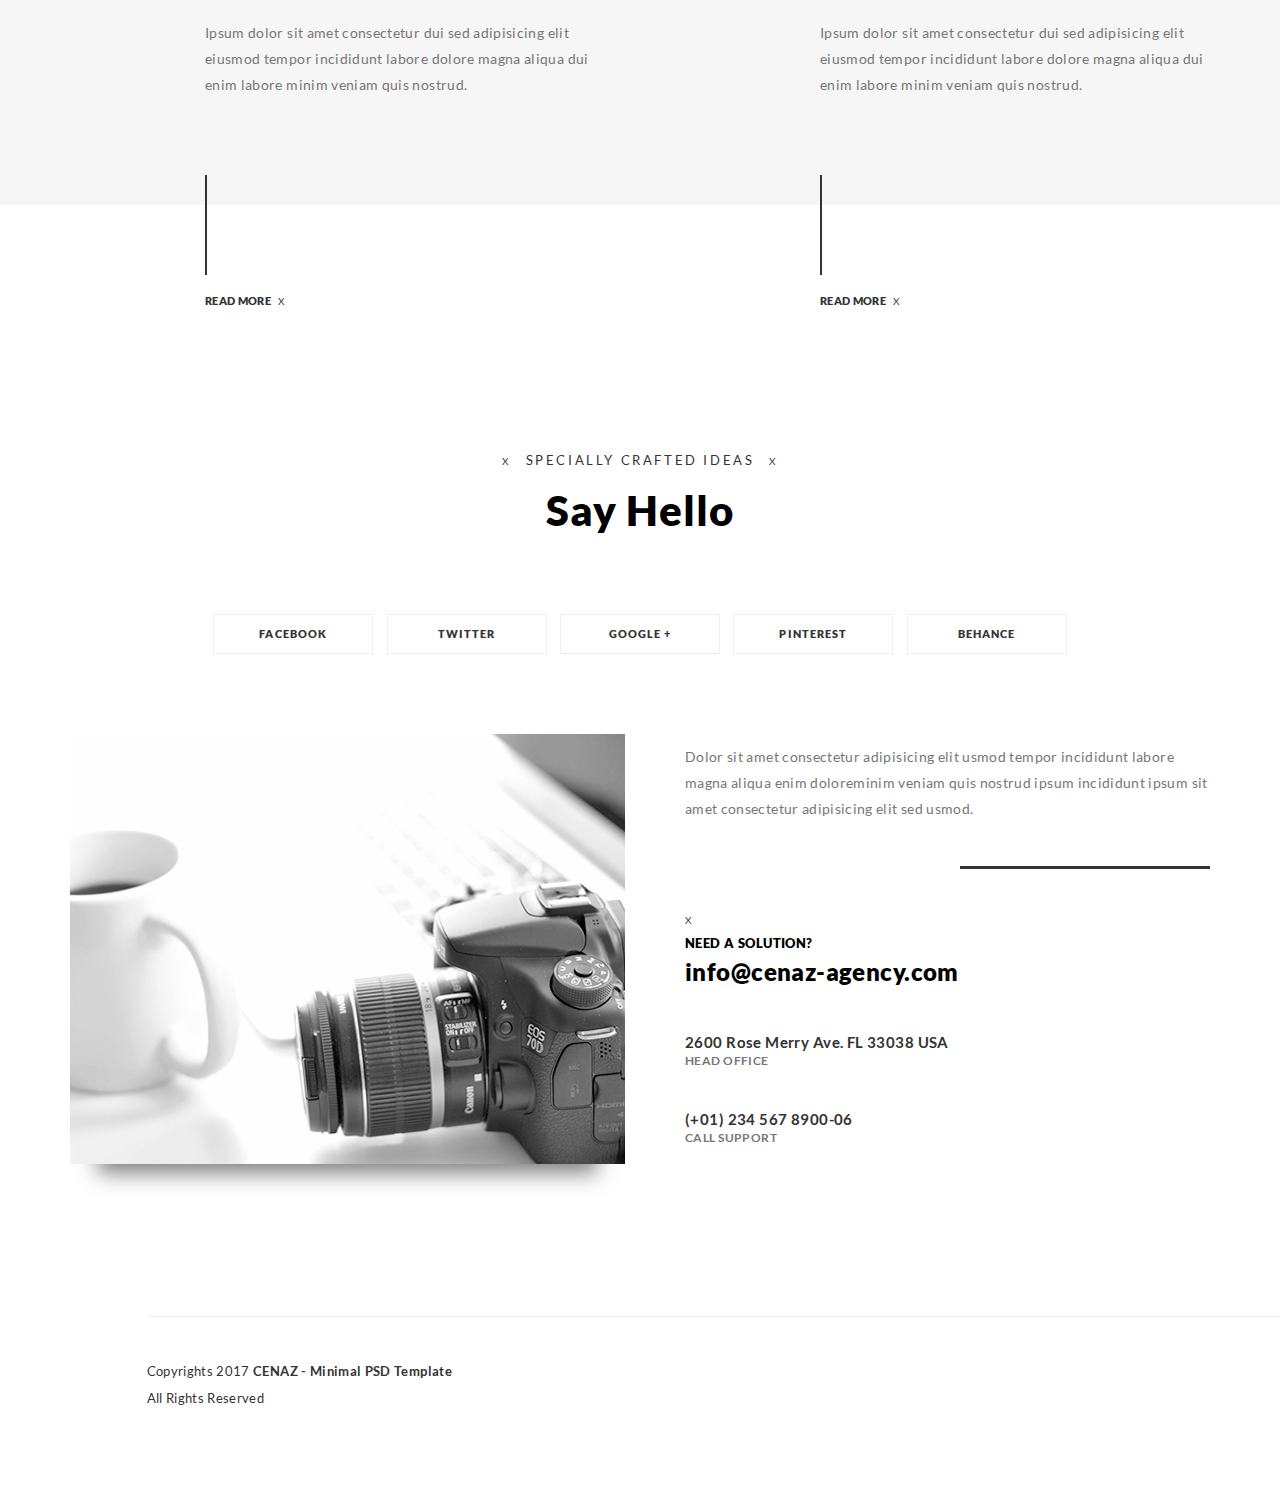
<file: home.html>
<!DOCTYPE html>
<html lang="en">

<head>
    <meta charset="utf-8">
    <meta http-equiv="x-ua-compatible" content="ie=edge">
    <title>Template / page </title>
    <meta content="" name="description">
    <meta content="" name="keywords">
    <meta name="viewport" content="width=device-width, initial-scale=1.0">
    <meta content="telephone=no" name="format-detection">
    <meta name="HandheldFriendly" content="true">
    <link rel="stylesheet" href="css/master.css">
    <link rel="icon" type="image/x-icon" href="favicon.ico">
    <!--[if lt IE 9 ]>
<script src="assets/js/separate-js/html5shiv-3.7.2.min.js" type="text/javascript"></script><meta content="no" http-equiv="imagetoolbar">
<![endif]-->
</head>

<body class="loading">
    <!-- Loader-->
    <div class="screen-loader">
        <div class="loading"><span class="loader_span"><span class="loader_right"></span><span class="loader_left"></span></span>
        </div><span class="loader-text shuffle">Download...</span>
        <div class="sl-top"></div>
        <div class="sl-bottom"></div>
    </div>
    <!-- Loader end-->


    <!-- ==========================-->
    <!-- FULL SCREEN MENU-->
    <!-- ==========================-->
    <div class="wrap-fixed-menu" id="fixedMenu">
        <nav class="fullscreen-center-menu">

            <div class="menu-main-menu-container">




                <div class="slidebar-nav-menu">
                    <nav>
                        <div id="dl-menu" class="dl-menuwrapper">
                            <ul class="dl-menu nav navbar-nav">
                                <li class="has-children ">
                                    <a href="#"><span>Home <i class="arrow_carrot-right"></i> </span></a>
                                    <ul class="dl-submenu">

                                        <li><a href="home.html"><span>Home 1</span></a></li>
                                        <li><a href="home-2.html"><span>Home 2</span></a></li>


                                    </ul>
                                </li>
                                <li><a href="about.html"><span>About</span></a></li>

                                <li>
                                    <a href="services.html"><span>services</span></a>
                                </li>

                                <li class="has-children">
                                    <a href="#"><span> Portfolio <i class="arrow_carrot-right"></i> </span></a>
                                    <ul class="dl-submenu">

                                        <li><a href="portfolio.html"><span>Portfolio 1</span></a></li>
                                        <li><a href="portfolio-2.html"><span>Portfolio 2 </span></a></li>
                                        <li><a href="portfolio-3.html"><span>Portfolio 3</span></a></li>
                                        <li><a href="portfolio-4.html"><span>Portfolio 4 </span></a></li>
                                        <li><a href="portfolio-details.html"><span>Details </span></a></li>



                                    </ul>
                                </li>


                                <li class="has-children">
                                    <a href="#"><span> Blog <i class="arrow_carrot-right"></i> </span></a>
                                    <ul class="dl-submenu">

                                        <li><a href="blog-main.html"><span>Blog main</span></a></li>
                                        <li><a href="blog-post.html"><span>Blog post </span></a></li>




                                    </ul>
                                </li>





                                <li><a href="typography.html"><span>typography</span></a></li>


                                <li><a href="contact.html"><span>contact</span></a></li>



                            </ul>
                        </div>
                    </nav>
                </div>



            </div>
        </nav>
        <button type="button" class="fullmenu-close"><i class="fa fa-times"></i></button>
    </div>



    <div class="l-theme animated-css" data-header="sticky" data-header-top="200" data-canvas="container">
        <!-- ==========================-->
        <!-- SEARCH MODAL-->
        <!-- ==========================-->
        <div class="header-search open-search">
            <div class="container">
                <div class="row">
                    <div class="col-sm-8 col-sm-offset-2 col-xs-10 col-xs-offset-1">
                        <div class="navbar-search">
                            <form class="search-global">
                                <input class="search-global__input" type="text" placeholder="Type to search" autocomplete="off" name="s" value="">
                                <button class="search-global__btn"><i class="icon stroke icon-Search"></i>
                                </button>
                                <div class="search-global__note">Begin typing your search above and press return to search.</div>
                            </form>
                        </div>
                    </div>
                </div>
            </div>
            <button class="search-close close" type="button"><i class="fa fa-times"></i>
            </button>
        </div>
        <header class="header header-topbar-hidden header-boxed-width navbar-fixed-top header-background-trans header-color-white header-logo-white header-navibox-1-left header-navibox-2-right header-navibox-3-right header-navibox-4-right">
            <div class="container container-boxed-width">
                <div class="top-bar">
                    <div class="container">
                        <div class="header-topbarbox-1">
                            <ul>
                                <li>WE HELPING YOU: INFO@CEZAN.COM</li>
                            </ul>
                        </div>
                        <div class="header-topbarbox-2">
                            <ul class="social-links">
                                <li><a href="/" target="_blank"><i class="social_icons fa fa-facebook-square"></i></a>
                                </li>
                                <li><a href="/" target="_blank"><i class="social_icons fa fa-youtube-square"></i></a>
                                </li>
                                <li><a href="/" target="_blank"><i class="social_icons fa fa-vimeo-square"></i></a>
                                </li>
                                <li><a href="/" target="_blank"><i class="social_icons fa fa-twitter-square"></i></a>
                                </li>
                                <li class="li-last"><a href="/" target="_blank"><i class="social_icons fa fa-tumblr-square"></i></a>
                                </li>
                            </ul>
                        </div>
                    </div>
                </div>
                <nav class="navbar" id="nav">
                    <div class="container">
                        <div class="header-navibox-1">
                            
                            <a class="navbar-brand scroll" href="home.html">
                                <img class="normal-logo" src="images/logo.png" alt="logo">
                                <img class="scroll-logo hidden-xs" src="images/logo-dark.png" alt="logo">
                            </a>
                        </div>
                        <div class="header-navibox-3">
                            <ul class="nav navbar-nav  clearfix vcenter">
                                <li>
                                    <button class="js-toggle-screen toggle-menu-button"><i class="toggle-menu-button-icon"><span></span><span></span><span></span><span></span><span></span><span></span></i>
                                    </button>
                                </li>
                            </ul>
                        </div>
                    </div>
                </nav>
            </div>
        </header>
        <!-- end .header-->
        
        
        
        <main class="l-main-content">
            <div class="main-slider slider-pro" id="main-slider" data-slider-width="100%" data-slider-height="900px" data-slider-arrows="false" data-slider-buttons="true">
                <div class="sp-slides">
                    <!-- Slide 1-->
                    <div class="sp-slide">
                        <img class="sp-image" src="images/bg-1.jpg" alt="slider">
                        <div class="container">
                            <div class="row">
                                <div class="col-xs-12">
                                    <div class="main-slider__info sp-layer" data-width="100%" data-show-transition="left" data-hide-transition="left" data-show-duration="2000" data-show-delay="1200" data-hide-delay="400">hello & welcome!</div>
                                </div>
                                <div class="col-sm-9 col-sm-offset-2">
                                    <div class="sp-layer" data-width="100%" data-show-transition="left" data-hide-transition="left" data-show-duration="800" data-show-delay="400" data-hide-delay="400">
                                        <div class="main-slider__wrap b-title-page__wrap">
                                            <div class="main-slider__title b-title-page">minimal design -&nbsp;<strong class="main-slider__emphasis b-title-page__emphasis">cenaz</strong>
                                            </div>
                                            <div class="typed-strings">
                                                <ul>
                                                    <li>
                                                        <div class="main-slider__subtitle">your partner in success</div>
                                                    </li>
                                                    <li>
                                                        <div class="main-slider__subtitle">your partner in success</div>
                                                    </li>
                                                </ul>
                                            </div>
                                        </div>
                                    </div>
                                </div>
                                <div class="col-xs-12">
                                    <div class="sp-layer" data-width="100%" data-show-transition="left" data-hide-transition="left" data-show-duration="800" data-show-delay="400" data-hide-delay="400"><span class="b-btn"><span class="ui-decor-line"></span><a class="main-slider__btn b-btn__inner" href="blog-post.html"><i class="ui-decor"></i>read more<i class="ui-decor"></i></a>
                                        </span>
                                    </div>
                                </div>
                            </div>
                        </div>
                    </div>
                    <!-- Slide 2-->
                    <div class="sp-slide">
                        <img class="sp-image" src="images/bg-2.jpg" alt="slider">
                        <div class="container">
                            <div class="row">
                                <div class="col-xs-12">
                                    <div class="main-slider__info sp-layer" data-width="100%" data-show-transition="left" data-hide-transition="left" data-show-duration="2000" data-show-delay="1200" data-hide-delay="400">hello & welcome!</div>
                                </div>
                                <div class="col-sm-9 col-sm-offset-2">
                                    <div class="sp-layer" data-width="100%" data-show-transition="left" data-hide-transition="left" data-show-duration="800" data-show-delay="400" data-hide-delay="400">
                                        <div class="main-slider__wrap b-title-page__wrap">
                                            <div class="main-slider__title b-title-page">minimal design -&nbsp;<strong class="main-slider__emphasis b-title-page__emphasis">cenaz</strong>
                                            </div>
                                            <div class="main-slider__subtitle">your partner in success</div>
                                        </div>
                                    </div>
                                </div>
                                <div class="col-xs-12">
                                    <div class="sp-layer" data-width="100%" data-show-transition="left" data-hide-transition="left" data-show-duration="800" data-show-delay="400" data-hide-delay="400"><span class="b-btn"><span class="ui-decor-line"></span><a class="main-slider__btn b-btn__inner" href="blog-post.html"><i class="ui-decor"></i>read more<i class="ui-decor"></i></a>
                                        </span>
                                    </div>
                                </div>
                            </div>
                        </div>
                    </div>
                    <!-- Slide 3-->
                    <div class="sp-slide">
                        <img class="sp-image" src="images/bg-1.jpg" alt="slider">
                        <div class="container">
                            <div class="row">
                                <div class="col-xs-12">
                                    <div class="main-slider__info sp-layer" data-width="100%" data-show-transition="left" data-hide-transition="left" data-show-duration="2000" data-show-delay="1200" data-hide-delay="400">hello & welcome!</div>
                                </div>
                                <div class="col-sm-9 col-sm-offset-2">
                                    <div class="sp-layer" data-width="100%" data-show-transition="left" data-hide-transition="left" data-show-duration="800" data-show-delay="400" data-hide-delay="400">
                                        <div class="main-slider__wrap b-title-page__wrap">
                                            <div class="main-slider__title b-title-page">minimal design -&nbsp;<strong class="main-slider__emphasis b-title-page__emphasis">cenaz</strong>
                                            </div>
                                            <div class="main-slider__subtitle">your partner in success</div>
                                        </div>
                                    </div>
                                </div>
                                <div class="col-xs-12">
                                    <div class="sp-layer" data-width="100%" data-show-transition="left" data-hide-transition="left" data-show-duration="800" data-show-delay="400" data-hide-delay="400"><span class="b-btn"><span class="ui-decor-line"></span><a class="main-slider__btn b-btn__inner" href="blog-post.html"><i class="ui-decor"></i>read more<i class="ui-decor"></i></a>
                                        </span>
                                    </div>
                                </div>
                            </div>
                        </div>
                    </div>
                </div>
            </div>
            <!-- end .main-slider-->
            <section class="section-first">
                <div class="container">
                    <div class="row">
                        <div class="col-sm-10 col-sm-offset-1">
                            <div class="text-center">
                                <div class="ui-slogan"><i class="ui-decor"></i>specially crafted ideas<i class="ui-decor"></i>
                                </div>
                                <h2 class="ui-title-block ui-title-block_border ui-title-block_border-left">We Create the Difference</h2>
                            </div>
                            <div class="b-advantages-group-1 wrap-inl-bl inner-cols-plus30">
                                <div class="row">
                                    <div class="col-sm-6">
                                        <section class="b-advantages b-advantages-1 wow  fadeIn" data-wow-duration="1s" data-wow-delay="0.2s"><i class="b-advantages__icon flaticon-mouse"></i>
                                            <h3 class="b-advantages__title ui-title-inner">We Make Designs</h3>
                                            <div class="b-advantages__info">Apsum dolor sit amet consectetur adipisicing elit eiusmod tempor incididunt labore dolore magna aliqua gnidy minim veniam quis nostrud</div>
                                        </section>
                                        <!-- end .b-advantages-->
                                    </div>
                                    <div class="col-sm-6">
                                        <section class="b-advantages b-advantages-1 wow  fadeIn" data-wow-duration="1s" data-wow-delay="0.4s"><i class="b-advantages__icon flaticon-settings"></i>
                                            <h3 class="b-advantages__title ui-title-inner">We Are Developers</h3>
                                            <div class="b-advantages__info">Apsum dolor sit amet consectetur adipisicing elit eiusmod tempor incididunt labore dolore magna aliqua gnidy minim veniam quis nostrud</div>
                                        </section>
                                        <!-- end .b-advantages-->
                                    </div>
                                    <div class="col-sm-6">
                                        <section class="b-advantages b-advantages-1 wow  fadeIn" data-wow-duration="1s" data-wow-delay="0.6s"><i class="b-advantages__icon flaticon-menu-button"></i>
                                            <h3 class="b-advantages__title ui-title-inner">We Build Apps</h3>
                                            <div class="b-advantages__info">Apsum dolor sit amet consectetur adipisicing elit eiusmod tempor incididunt labore dolore magna aliqua gnidy minim veniam quis nostrud</div>
                                        </section>
                                        <!-- end .b-advantages-->
                                    </div>
                                    <div class="col-sm-6">
                                        <section class="b-advantages b-advantages-1 wow  fadeIn" data-wow-duration="1s" data-wow-delay="0.8s"><i class="b-advantages__icon flaticon-compass-2"></i>
                                            <h3 class="b-advantages__title ui-title-inner">We Provide Ideas</h3>
                                            <div class="b-advantages__info">Apsum dolor sit amet consectetur adipisicing elit eiusmod tempor incididunt labore dolore magna aliqua gnidy minim veniam quis nostrud</div>
                                        </section>
                                        <!-- end .b-advantages-->
                                    </div>
                                </div>
                            </div>
                        </div>
                    </div>
                </div>
            </section>
            <div class="section-area">
                <div class="container">
                    <div class="row">
                        <div class="col-sm-7">
                            <section class="section-default section-default_w-title bg-grey bg-grey_full-width padd-right-col">
                                <div class="area-bg__inner">
                                    <div class="ui-slogan"><i class="ui-decor"></i>specially crafted ideas<i class="ui-decor"></i>
                                    </div>
                                    <h2 class="ui-title-block">We are a broad-minded design studio which deliver technical web apps</h2>
                                    <p>Wpsum dolor sit amet consectetur adipisicing elit eiusmod tempor incididunt dolore magna aliqua enim minim veniam quis nostrud lorem ipsum dolor sit amet consectetur adipisicing elit sed do eiusmod tempor incididunt labore dolore magna aliqua.</p>
                                </div>
                            </section><span class="b-btn"><span class="ui-decor-line"></span><a class="b-btn__inner" href="about.html">read about us<i class="ui-decor"></i></a>
                            </span>
                        </div>
                        <div class="col-sm-5">
                            <div class="section-default">
                                <div class="group-img-1">
                                    <a class="group-img-1__inner tilter tilter--1 js-zoom-images img-hover-effect img-hover-effect " href="assets/media/content/other/310x430/1.jpg">
                                        <figure class="tilter__figure">
                                            <img class="img-responsive" src="images/1.jpg" alt="foto">
                                        </figure>
                                    </a>
                                    <a class="group-img-1__inner tilter tilter--1 js-zoom-images img-hover-effect img-hover-effect " href="assets/media/content/other/310x500/1.jpg">
                                        <figure class="tilter__figure">
                                            <img class="img-responsive" src="images/1_2.jpg" alt="foto">
                                        </figure>
                                    </a>
                                </div>
                            </div>
                        </div>
                    </div>
                </div>
            </div>
            <section class="section-type-1">
                <div class="container">
                    <div class="row">
                        <div class="col-xs-12">
                            <div class="text-right">
                                <div class="ui-slogan"><i class="ui-decor"></i>specially crafted ideas<i class="ui-decor"></i>
                                </div>
                                <h2 class="ui-title-block ui-title-block_border ui-title-block_border-right">Works We Did</h2>
                            </div>
                        </div>
                    </div>
                    <div class="row">
                        <div class="col-sm-3 col-sm-push-9">
                            <div class="text-right">
                                <ul class="b-works__nav nav nav-tabs">
                                    <li class="active"><a href="#design" data-toggle="tab">web design</a>
                                    </li>
                                    <li><a href="#photography" data-toggle="tab">photography</a>
                                    </li>
                                    <li><a href="#animation" data-toggle="tab">animation</a>
                                    </li>
                                    <li><a href="#illustration" data-toggle="tab">illustration</a>
                                    </li>
                                </ul><span class="b-btn"><span class="ui-decor-line"></span><i class="ui-decor"></i><a class="b-btn__inner" href="portfolio.html">view portfolio</a>
                                </span>
                            </div>
                        </div>
                        <div class="col-sm-9 col-sm-pull-3">
                            <div class="b-works__tab tab-content">
                                <div class="tab-pane fade in active" id="design">
                                    <div class="row">
                                        <div class="col-sm-6">
                                            <a class="b-works__item " href="portfolio-details.html">
                                                <figure class="tilter__figure">
                                                    <img class="img-responsive" src="images/390x300_1.jpg" alt="foto">
                                                </figure>
                                            </a>
                                            <a class="b-works__item" href="portfolio-details.html">
                                                <figure class="tilter__figure">
                                                    <img class="img-responsive" src="images/390x300_2.jpg" alt="foto">
                                                </figure>
                                            </a>
                                        </div>
                                        <div class="col-sm-6">
                                            <a class="b-works__item" href="portfolio-details.html">
                                                <figure class="tilter__figure">
                                                    <img class="img-responsive" src="images/390x450_1.jpg" alt="foto">
                                                </figure>
                                            </a>
                                            <div class="b-works__info">
                                                <h3 class="b-works__title ui-title-inner">How We Make It</h3>
                                                <p>Lorem ipsum dolor sit amet consectetur adipisicing elit dui tempor incididunt ut labore uet dolore magna aliqua minim veniam quis nostrud exercis ation.</p>
                                                <p>Allamco laboris aliquip duis autse irure dolor insuad repreh enderit inysa voluptate cillum dolore fugiat nulla.</p>
                                            </div>
                                        </div>
                                    </div>
                                </div>
                                <div class="tab-pane fade" id="photography">
                                    <div class="row">
                                        <div class="col-sm-6">
                                            <a class="b-works__item tilter tilter--1" href="portfolio-details.html">
                                                <figure class="tilter__figure">
                                                    <img class="img-responsive" src="images/390x300_2.jpg" alt="foto">
                                                </figure>
                                            </a>
                                            <a class="b-works__item tilter tilter--1" href="portfolio-details.html">
                                                <figure class="tilter__figure">
                                                    <img class="img-responsive" src="images/390x300_1.jpg" alt="foto">
                                                </figure>
                                            </a>
                                        </div>
                                        <div class="col-sm-6">
                                            <a class="b-works__item tilter tilter--1" href="portfolio-details.html">
                                                <figure class="tilter__figure">
                                                    <img class="img-responsive" src="images/390x450_1.jpg" alt="foto">
                                                </figure>
                                            </a>
                                            <div class="b-works__info">
                                                <h3 class="b-works__title ui-title-inner">How We Make It</h3>
                                                <p>Lorem ipsum dolor sit amet consectetur adipisicing elit dui tempor incididunt ut labore uet dolore magna aliqua minim veniam quis nostrud exercis ation.</p>
                                                <p>Allamco laboris aliquip duis autse irure dolor insuad repreh enderit inysa voluptate cillum dolore fugiat nulla.</p>
                                            </div>
                                        </div>
                                    </div>
                                </div>
                                <div class="tab-pane fade" id="animation">
                                    <div class="row">
                                        <div class="col-sm-6">
                                            <a class="b-works__item tilter tilter--1" href="portfolio-details.html">
                                                <figure class="tilter__figure">
                                                    <img class="img-responsive" src="images/390x450_1.jpg" alt="foto">
                                                </figure>
                                            </a>
                                            <div class="b-works__info">
                                                <h3 class="b-works__title ui-title-inner">How We Make It</h3>
                                                <p>Lorem ipsum dolor sit amet consectetur adipisicing elit dui tempor incididunt ut labore uet dolore magna aliqua minim veniam quis nostrud exercis ation.</p>
                                                <p>Allamco laboris aliquip duis autse irure dolor insuad repreh enderit inysa voluptate cillum dolore fugiat nulla.</p>
                                            </div>
                                        </div>
                                        <div class="col-sm-6">
                                            <a class="b-works__item tilter tilter--1" href="portfolio-details.html">
                                                <figure class="tilter__figure">
                                                    <img class="img-responsive" src="images/390x300_1.jpg" alt="foto">
                                                </figure>
                                            </a>
                                            <a class="b-works__item tilter tilter--1" href="portfolio-details.html">
                                                <figure class="tilter__figure">
                                                    <img class="img-responsive" src="images/390x300_2.jpg" alt="foto">
                                                </figure>
                                            </a>
                                        </div>
                                    </div>
                                </div>
                                <div class="tab-pane fade" id="illustration">
                                    <div class="row">
                                        <div class="col-sm-6">
                                            <a class="b-works__item tilter tilter--1" href="portfolio-details.html">
                                                <figure class="tilter__figure">
                                                    <img class="img-responsive" src="images/390x450_1.jpg" alt="foto">
                                                </figure>
                                            </a>
                                            <a class="b-works__item tilter tilter--1" href="portfolio-details.html">
                                                <figure class="tilter__figure">
                                                    <img class="img-responsive" src="images/390x300_2.jpg" alt="foto">
                                                </figure>
                                            </a>
                                        </div>
                                        <div class="col-sm-6">
                                            <a class="b-works__item tilter tilter--1" href="portfolio-details.html">
                                                <figure class="tilter__figure">
                                                    <img class="img-responsive" src="images/390x300_1.jpg" alt="foto">
                                                </figure>
                                            </a>
                                            <div class="b-works__info">
                                                <h3 class="b-works__title ui-title-inner">How We Make It</h3>
                                                <p>Lorem ipsum dolor sit amet consectetur adipisicing elit dui tempor incididunt ut labore uet dolore magna aliqua minim veniam quis nostrud exercis ation.</p>
                                                <p>Allamco laboris aliquip duis autse irure dolor insuad repreh enderit inysa voluptate cillum dolore fugiat nulla.</p>
                                            </div>
                                        </div>
                                    </div>
                                </div>
                            </div>
                        </div>
                        <!-- end .b-works-->
                    </div>
                </div>
            </section>
            <div class="section-default">
                <div class="container">
                    <div class="row">
                        <div class="col-xs-12">
                            <ul class="b-steps list-inline">
                                <li class="b-steps__item wow  fadeIn" data-wow-duration="1s" data-wow-delay="0.2s">
                                    <div class="b-steps__title"><span class="ui-decor"></span><span class="b-steps__title-inner">phase i</span>
                                    </div>
                                    <div class="b-steps__info">The Planning
                                        <br>& Analysis</div>
                                </li>
                                <li class="b-steps__item wow  fadeIn" data-wow-duration="1s" data-wow-delay="0.4s">
                                    <div class="b-steps__title"><span class="ui-decor"></span><span class="b-steps__title-inner">phase ii</span>
                                    </div>
                                    <div class="b-steps__info">Developement
                                        <br>Finalizing</div>
                                </li>
                                <li class="b-steps__item wow  fadeIn" data-wow-duration="1s" data-wow-delay="0.6s">
                                    <div class="b-steps__title"><span class="ui-decor"></span><span class="b-steps__title-inner">phase iii</span>
                                    </div>
                                    <div class="b-steps__info">The Testing &
                                        <br>Fixing Bugs</div>
                                </li>
                                <li class="b-steps__item wow  fadeIn" data-wow-duration="1s" data-wow-delay="0.8s">
                                    <div class="b-steps__title"><span class="ui-decor"></span><span class="b-steps__title-inner">phase iv</span>
                                    </div>
                                    <div class="b-steps__info">Delivering
                                        <br>The Project</div>
                                </li>
                            </ul>
                            <!-- end .b-steps-->
                        </div>
                    </div>
                </div>
            </div>
            <section class="section-type-1">
                <div class="container">
                    <div class="row">
                        <div class="col-md-6">
                            <div class="ui-slogan"><i class="ui-decor"></i>specially crafted ideas<i class="ui-decor"></i>
                            </div>
                            <h2 class="ui-title-block">We have worked for the following clients</h2>
                        </div>
                    </div>
                    <div class="row">
                        <div class="col-md-8">
                            <p>Wpsum dolor sit amet consectetur adipisicing elit eiusmod tempor incididunt labore dolore magna aliqua enim minim veniam quis nostrud lorem ipsum dolor sit amet consectetur adipisicing elit sed eiusmod.</p>
                        </div>
                    </div>
                    <div class="row">
                        <div class="col-xs-12">
                            <div class="b-brands owl-carousel owl-theme enable-owl-carousel" data-min480="1" data-min768="3" data-min992="5" data-min1200="5" data-pagination="false" data-navigation="false" data-auto-play="4000" data-stop-on-hover="true">
                                <a class="b-brands__item" href="home.html">
                                    <img class="img-responsive center-block" src="images/logo-1.jpg" alt="foto">
                                </a>
                                <a class="b-brands__item" href="home.html">
                                    <img class="img-responsive center-block" src="images/logo-2.jpg" alt="foto">
                                </a>
                                <a class="b-brands__item" href="home.html">
                                    <img class="img-responsive center-block" src="images/logo-3.jpg" alt="foto">
                                </a>
                                <a class="b-brands__item" href="home.html">
                                    <img class="img-responsive center-block" src="images/logo-4.jpg" alt="foto">
                                </a>
                                <a class="b-brands__item" href="home.html">
                                    <img class="img-responsive center-block" src="images/logo-5.jpg" alt="foto">
                                </a>
                                <a class="b-brands__item" href="home.html">
                                    <img class="img-responsive center-block" src="images/logo-1.jpg" alt="foto">
                                </a>
                                <a class="b-brands__item" href="home.html">
                                    <img class="img-responsive center-block" src="images/logo-2.jpg" alt="foto">
                                </a>
                                <a class="b-brands__item" href="home.html">
                                    <img class="img-responsive center-block" src="images/logo-3.jpg" alt="foto">
                                </a>
                                <a class="b-brands__item" href="home.html">
                                    <img class="img-responsive center-block" src="images/logo-4.jpg" alt="foto">
                                </a>
                                <a class="b-brands__item" href="home.html">
                                    <img class="img-responsive center-block" src="images/logo-5.jpg" alt="foto">
                                </a>
                            </div>
                            <!-- end .b-brands-->
                        </div>
                    </div>
                </div>
            </section>
            <div class="section-type-2 inner-cols-plus30">
                <div class="container">
                    <div class="row">
                        <div class="col-md-6">
                            <div class="section-default bg-grey bg-grey_full-width">
                                <div class="area-bg__inner">
                                    <section class="b-post b-post-1 clearfix">
                                        <div class="entry-meta">
                                            <div class="entry-date"><span class="entry-date__number">31</span><span class="entry-date__month">jan</span>
                                            </div>
                                            <div class="ui-decor"></div><span class="entry-meta__item">Author:&nbsp;<a class="entry-meta__link" href="blog-main.html">Alex</a></span><span class="entry-meta__item">Comments:&nbsp;<a class="entry-meta__link" href="blog-main.html">53</a></span>
                                        </div>
                                        <div class="entry-main">
                                            <div class="entry-media">
                                                <a class="tilter tilter--1 js-zoom-images img-hover-effect img-hover-effect " href="assets/media/content/posts/390x320/1.jpg">
                                                    <figure class="tilter__figure">
                                                        <img class="img-responsive" src="images/1_1.jpg" alt="Foto">
                                                    </figure>
                                                </a>
                                            </div>
                                            <div class="entry-header">
                                                <h2 class="entry-title ui-title-inner"><a href="blog-post.html">cenaz - team of professionals</a></h2>
                                            </div>
                                            <div class="entry-content">
                                                <p>Ipsum dolor sit amet consectetur dui sed adipisicing elit eiusmod tempor incididunt labore dolore magna aliqua dui enim labore minim veniam quis nostrud.</p>
                                            </div>
                                        </div>
                                    </section>
                                    <!-- end .post-->
                                </div>
                            </div><span class="b-btn b-btn_post"><span class="ui-decor-line"></span><a class="b-btn__inner" href="about.html">read more</a><i class="ui-decor"></i>
                            </span>
                        </div>
                        <div class="col-md-6">
                            <div class="section-default bg-grey bg-grey_full-width">
                                <div class="area-bg__inner">
                                    <section class="b-post b-post-1 clearfix">
                                        <div class="entry-meta">
                                            <div class="entry-date"><span class="entry-date__number">06</span><span class="entry-date__month">feb</span>
                                            </div>
                                            <div class="ui-decor"></div><span class="entry-meta__item">Author:&nbsp;<a class="entry-meta__link" href="blog-main.html">Nesh</a></span><span class="entry-meta__item">Comments:&nbsp;<a class="entry-meta__link" href="blog-main.html">86</a></span>
                                        </div>
                                        <div class="entry-main">
                                            <div class="entry-media">
                                                <a class="tilter tilter--1 js-zoom-images img-hover-effect img-hover-effect " href="assets/media/content/posts/390x320/2.jpg">
                                                    <figure class="tilter__figure">
                                                        <img class="img-responsive" src="images/2.jpg" alt="Foto">
                                                    </figure>
                                                </a>
                                            </div>
                                            <div class="entry-header">
                                                <h2 class="entry-title ui-title-inner"><a href="blog-post.html">We Provide stunning Ideas</a></h2>
                                            </div>
                                            <div class="entry-content">
                                                <p>Ipsum dolor sit amet consectetur dui sed adipisicing elit eiusmod tempor incididunt labore dolore magna aliqua dui enim labore minim veniam quis nostrud.</p>
                                            </div>
                                        </div>
                                    </section>
                                    <!-- end .post-->
                                </div>
                            </div><span class="b-btn b-btn_post"><span class="ui-decor-line"></span><a class="b-btn__inner" href="about.html">read more</a><i class="ui-decor"></i>
                            </span>
                        </div>
                    </div>
                </div>
            </div>
            <section class="section-default">
                <div class="container">
                    <div class="row">
                        <div class="col-xs-12">
                            <div class="text-center">
                                <div class="ui-slogan"><i class="ui-decor"></i>specially crafted ideas<i class="ui-decor"></i>
                                </div>
                                <h2 class="ui-title-block">Say Hello</h2>
                                <ul class="b-contacts-social social-net list-inline">
                                    <li class="social-net__item"><a class="social-net__link" href="facebook.com">facebook</a>
                                    </li>
                                    <li class="social-net__item"><a class="social-net__link" href="twitter.com">twitter</a>
                                    </li>
                                    <li class="social-net__item"><a class="social-net__link" href="plus.google.com">google +</a>
                                    </li>
                                    <li class="social-net__item"><a class="social-net__link" href="pinterest.com">pinterest</a>
                                    </li>
                                    <li class="social-net__item"><a class="social-net__link" href="behance.com">behance</a>
                                    </li>
                                </ul>
                            </div>
                        </div>
                    </div>
                    <div class="row">
                        <div class="col-sm-6">
                            <a class="b-contacts__img tilter tilter--1 js-zoom-images img-hover-effect img-hover-effect " href="assets/media/components/b-contacts/555x430_1.jpg">
                                <figure class="tilter__figure">
                                    <img class="img-responsive" src="images/555x430_1.jpg" alt="foto">
                                </figure>
                            </a>
                        </div>
                        <div class="col-sm-6">
                            <div class="b-contacts__inner">
                                <div class="b-contacts__info">
                                    <p>Dolor sit amet consectetur adipisicing elit usmod tempor incididunt labore magna aliqua enim doloreminim veniam quis nostrud ipsum incididunt ipsum sit amet consectetur adipisicing elit sed usmod.</p>
                                </div>
                                <div class="ui-decor"></div>
                                <div class="b-contacts__item b-contacts__item_lg">
                                    <div class="b-contacts__title">need a solution?</div>
                                    <div class="b-contacts__description">info@cenaz-agency.com</div>
                                </div>
                                <div class="b-contacts__item">
                                    <div class="b-contacts__title">2600 Rose Merry Ave. FL 33038 USA</div>
                                    <div class="b-contacts__description">head office</div>
                                </div>
                                <div class="b-contacts__item">
                                    <div class="b-contacts__title">(+01) 234 567 8900-06</div>
                                    <div class="b-contacts__description">call support</div>
                                </div>
                            </div>
                        </div>
                    </div>
                </div>
            </section>
            <!-- end .b-contacts-->
        </main>
        <footer class="footer">
            <div class="copyright">
                <p>Copyrights 2017<a class="copyright__link" href="home.html"> CENAZ  -  Minimal PSD Template</a>
                </p>
                <p>All Rights Reserved</p>
            </div>
        </footer>
        <!-- .footer-->
    </div>
    <!-- end layout-theme-->


    <!-- ++++++++++++-->
    <!-- MAIN SCRIPTS-->
    <!-- ++++++++++++-->
    <script src="js/jquery-1.12.4.min.js"></script>
    <script src="js/jquery-migrate-1.2.1.js"></script>
    <script src="js/modernizr.custom.js"></script>
    <!-- Bootstrap-->
    <script src="js/bootstrap.min.js"></script>
    <!-- Slider-->
    <script src="js/owl.carousel.min.js"></script>
    <!-- Pop-up window-->
    <script src="js/jquery.magnific-popup.min.js"></script>
    <!-- Headers scripts-->
    <script src="js/jquery.dlmenu.js"></script>
    <script src="js/slidebar.js"></script>
    <script src="js/header.js"></script>
    <!-- Mail scripts-->
    <script src="js/jqBootstrapValidation.js"></script>
    <script src="js/contact_me.js"></script>
    <!-- Filter and sorting images-->
    <script src="js/isotope.pkgd.min.js"></script>
    <script src="js/imagesLoaded.js"></script>
    <!-- Progress numbers-->
    <script src="js/jquery.easypiechart.min.js"></script>
    <script src="js/waypoints.min.js"></script>
    <!-- Animations-->
    <script src="js/scrollreveal.min.js"></script>
    <script src="js/scrollMonitor.js"></script>
    <script src="js/main_1.js"></script>
    <script src="js/wow.min.js"></script>
    <script src="js/jquery.shuffleLetters.js"></script>
    <script src="js/jquery.sticky-kit.js"></script>
    <script src="js/typed.js"></script>
    <!-- User customization-->
    <script src="js/custom.js"></script>
    <!-- Main slider-->
    <script src="js/jquery.sliderPro.min.js"></script>
</body>

</html>
</file>
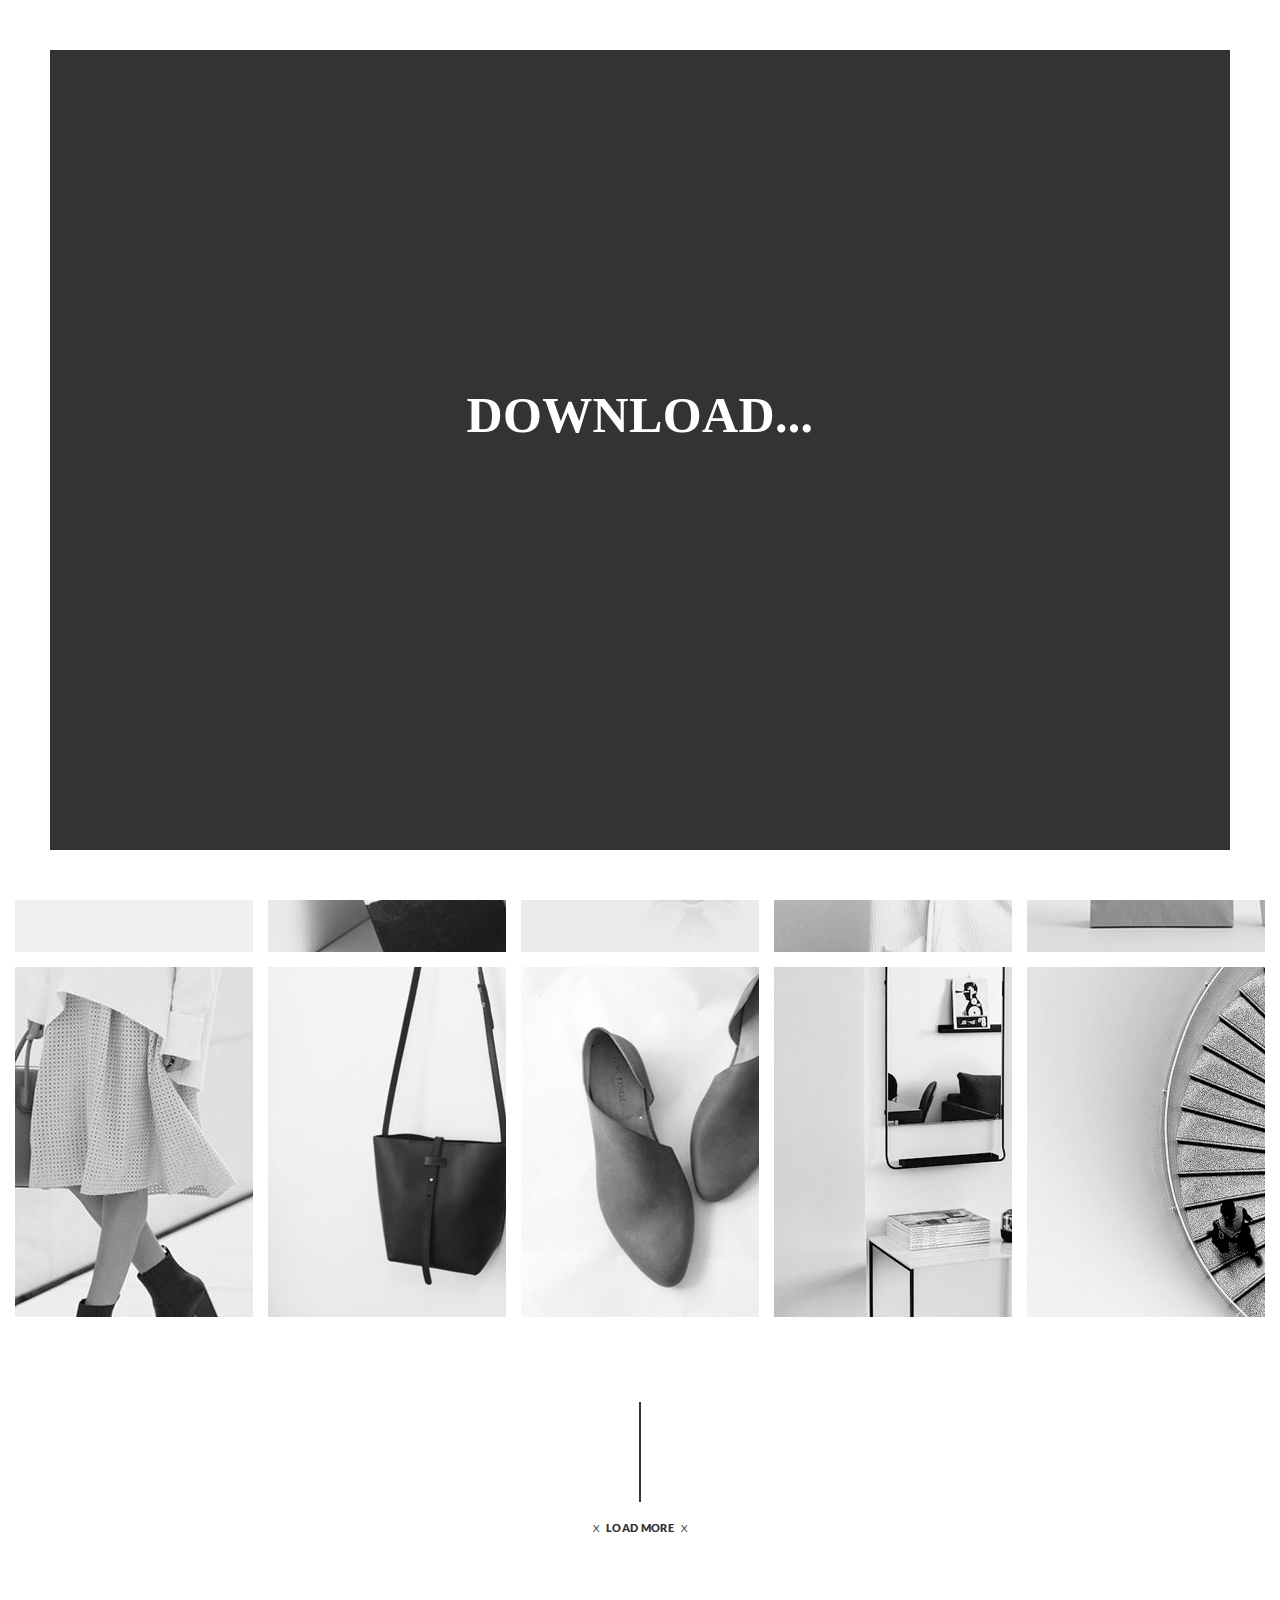
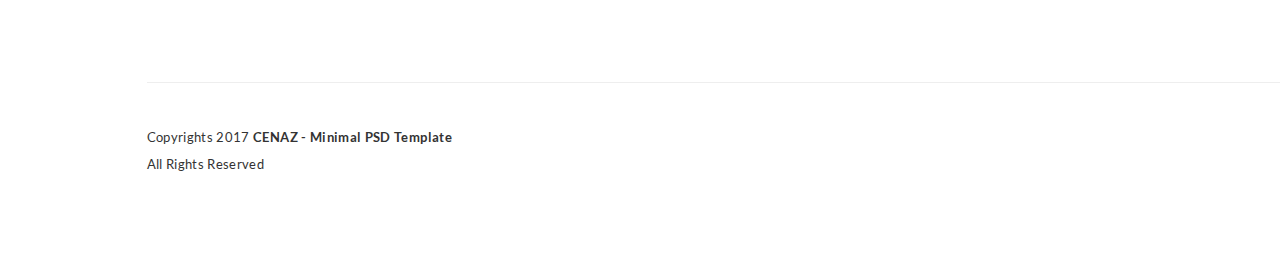
<file: portfolio-4.html>
<!DOCTYPE html>
<html lang="en">

<head>
    <meta charset="utf-8">
    <meta http-equiv="x-ua-compatible" content="ie=edge">
    <title>Template / page </title>
    <meta content="" name="description">
    <meta content="" name="keywords">
    <meta name="viewport" content="width=device-width, initial-scale=1.0">
    <meta content="telephone=no" name="format-detection">
    <meta name="HandheldFriendly" content="true">
    <link rel="stylesheet" href="css/master.css">
    <link rel="icon" type="image/x-icon" href="favicon.ico">
    <!--[if lt IE 9 ]>
<script src="assets/js/separate-js/html5shiv-3.7.2.min.js" type="text/javascript"></script><meta content="no" http-equiv="imagetoolbar">
<![endif]-->
</head>

<body class="loading">
    <!-- Loader-->
    <div class="screen-loader">
        <div class="loading"><span class="loader_span"><span class="loader_right"></span><span class="loader_left"></span></span>
        </div><span class="loader-text shuffle">Download...</span>
        <div class="sl-top"></div>
        <div class="sl-bottom"></div>
    </div>
    <!-- Loader end-->


    <!-- ==========================-->
    <!-- FULL SCREEN MENU-->
    <!-- ==========================-->
    <div class="wrap-fixed-menu" id="fixedMenu">
        <nav class="fullscreen-center-menu">

            <div class="menu-main-menu-container">




                <div class="slidebar-nav-menu">
                    <nav>
                        <div id="dl-menu" class="dl-menuwrapper">
                            <ul class="dl-menu nav navbar-nav">
                                <li class="has-children ">
                                    <a href="#"><span>Home <i class="arrow_carrot-right"></i> </span></a>
                                    <ul class="dl-submenu">

                                        <li><a href="home.html"><span>Home 1</span></a></li>
                                        <li><a href="home-2.html"><span>Home 2</span></a></li>


                                    </ul>
                                </li>
                                <li><a href="about.html"><span>About</span></a></li>

                                <li>
                                    <a href="services.html"><span>services</span></a>
                                </li>

                                <li class="has-children">
                                    <a href="#"><span> Portfolio <i class="arrow_carrot-right"></i> </span></a>
                                    <ul class="dl-submenu">

                                        <li><a href="portfolio.html"><span>Portfolio 1</span></a></li>
                                        <li><a href="portfolio-2.html"><span>Portfolio 2 </span></a></li>
                                        <li><a href="portfolio-3.html"><span>Portfolio 3</span></a></li>
                                        <li><a href="portfolio-4.html"><span>Portfolio 4 </span></a></li>
                                        <li><a href="portfolio-details.html"><span>Details </span></a></li>



                                    </ul>
                                </li>


                                <li class="has-children">
                                    <a href="#"><span> Blog <i class="arrow_carrot-right"></i> </span></a>
                                    <ul class="dl-submenu">

                                        <li><a href="blog-main.html"><span>Blog main</span></a></li>
                                        <li><a href="blog-post.html"><span>Blog post </span></a></li>




                                    </ul>
                                </li>





                                <li><a href="typography.html"><span>typography</span></a></li>


                                <li><a href="contact.html"><span>contact</span></a></li>



                            </ul>
                        </div>
                    </nav>
                </div>



            </div>
        </nav>
        <button type="button" class="fullmenu-close"><i class="fa fa-times"></i></button>
    </div>



    <div class="l-theme animated-css" data-header="sticky" data-header-top="200" data-canvas="container">
        <!-- ==========================-->
        <!-- SEARCH MODAL-->
        <!-- ==========================-->
        <div class="header-search open-search">
            <div class="container">
                <div class="row">
                    <div class="col-sm-8 col-sm-offset-2 col-xs-10 col-xs-offset-1">
                        <div class="navbar-search">
                            <form class="search-global">
                                <input class="search-global__input" type="text" placeholder="Type to search" autocomplete="off" name="s" value="">
                                <button class="search-global__btn"><i class="icon stroke icon-Search"></i>
                                </button>
                                <div class="search-global__note">Begin typing your search above and press return to search.</div>
                            </form>
                        </div>
                    </div>
                </div>
            </div>
            <button class="search-close close" type="button"><i class="fa fa-times"></i>
            </button>
        </div>
        <header class="header header-topbar-hidden header-boxed-width navbar-fixed-top header-background-trans header-color-white header-logo-white header-navibox-1-left header-navibox-2-right header-navibox-3-right header-navibox-4-right">
            <div class="container container-boxed-width">
                <div class="top-bar">
                    <div class="container">
                        <div class="header-topbarbox-1">
                            <ul>
                                <li>WE HELPING YOU: INFO@CEZAN.COM</li>
                            </ul>
                        </div>
                        <div class="header-topbarbox-2">
                            <ul class="social-links">
                                <li><a href="/" target="_blank"><i class="social_icons fa fa-facebook-square"></i></a>
                                </li>
                                <li><a href="/" target="_blank"><i class="social_icons fa fa-youtube-square"></i></a>
                                </li>
                                <li><a href="/" target="_blank"><i class="social_icons fa fa-vimeo-square"></i></a>
                                </li>
                                <li><a href="/" target="_blank"><i class="social_icons fa fa-twitter-square"></i></a>
                                </li>
                                <li class="li-last"><a href="/" target="_blank"><i class="social_icons fa fa-tumblr-square"></i></a>
                                </li>
                            </ul>
                        </div>
                    </div>
                </div>
                <nav class="navbar" id="nav">
                    <div class="container">
                        <div class="header-navibox-1">
                            
                            <a class="navbar-brand scroll" href="home.html">
                                <img class="normal-logo" src="images/logo.png" alt="logo">
                                <img class="scroll-logo hidden-xs" src="images/logo-dark.png" alt="logo">
                            </a>
                        </div>
                        <div class="header-navibox-3">
                            <ul class="nav navbar-nav  clearfix vcenter">
                                <li>
                                    <button class="js-toggle-screen toggle-menu-button"><i class="toggle-menu-button-icon"><span></span><span></span><span></span><span></span><span></span><span></span></i>
                                    </button>
                                </li>
                            </ul>
                        </div>
                    </div>
                </nav>
            </div>
        </header>
        <!-- end .header-->
        
            <div class="section-title-page area-bg area-bg_dark area-bg_op_85 parallax">
                <div class="area-bg__inner">
                    <div class="container">
                        <div class="row">
                            <div class="col-xs-12">
                                <div class="b-title-page__wrap">
                                    <div class="clearfix">
                                        <div class="typed-strings">
                                            <ul>
                                                <li>
                                                    <h1 class="b-title-page">latest <strong class="b-title-page__emphasis">works</strong></h1>
                                                </li>
                                            </ul>
                                        </div>
                                    </div>
                                    <ol class="breadcrumb">
                                        <li><a href="home.html">home</a>
                                        </li>
                                        <li class="active">portfolio</li>
                                    </ol>
                                    <!-- end breadcrumb-->
                                </div>
                            </div>
                        </div>
                    </div>
                </div>
            </div>
            <!-- end .b-title-page-->
            <main class="l-main-content_page-inner">
                <div class="b-isotope b-isotope-3 b-isotope-3_5-col">
                    <ul class="b-isotope-filter list-unstyled">
                        <li class="current"><a href="" data-filter=".web">web design</a>
                        </li>
                        <li><a href="" data-filter=".photography">photography</a>
                        </li>
                        <li><a href="" data-filter=".animation">animation</a>
                        </li>
                        <li><a href="" data-filter=".illustration">illustration</a>
                        </li>
                    </ul>
                    <ul class="b-isotope-grid grid list-unstyled js-zoom-gallery">
                        <li class="grid-sizer"></li>
                        <li class="b-isotope-grid__item grid-item animation">
                            <a class="b-isotope-grid__inner tilter tilter--1" href="portfolio-details.html">
                                <figure class="tilter__figure">
                                    <img src="images/370x350_6.jpg" alt="foto">
                                </figure>
                            </a>
                        </li>
                        <li class="b-isotope-grid__item grid-item photography">
                            <a class="b-isotope-grid__inner tilter tilter--1" href="portfolio-details.html">
                                <figure class="tilter__figure">
                                    <img src="images/370x350_7.jpg" alt="foto">
                                </figure>
                            </a>
                        </li>
                        <li class="b-isotope-grid__item grid-item web animation illustration">
                            <a class="b-isotope-grid__inner tilter tilter--1" href="portfolio-details.html">
                                <figure class="tilter__figure">
                                    <img src="images/370x350_8.jpg" alt="foto">
                                </figure>
                            </a>
                        </li>
                        <li class="b-isotope-grid__item grid-item web">
                            <a class="b-isotope-grid__inner tilter tilter--1" href="portfolio-details.html">
                                <figure class="tilter__figure">
                                    <img src="images/370x350_9.jpg" alt="foto">
                                </figure>
                            </a>
                        </li>
                        <li class="b-isotope-grid__item grid-item web photography illustration">
                            <a class="b-isotope-grid__inner tilter tilter--1" href="portfolio-details.html">
                                <figure class="tilter__figure">
                                    <img src="images/370x350_10.jpg" alt="foto">
                                </figure>
                            </a>
                        </li>
                        <li class="b-isotope-grid__item grid-item web animation">
                            <a class="b-isotope-grid__inner tilter tilter--1" href="portfolio-details.html">
                                <figure class="tilter__figure">
                                    <img src="images/370x350_1.jpg" alt="foto">
                                </figure>
                            </a>
                        </li>
                        <li class="b-isotope-grid__item grid-item photography">
                            <a class="b-isotope-grid__inner tilter tilter--1" href="portfolio-details.html">
                                <figure class="tilter__figure">
                                    <img src="images/370x350_2.jpg" alt="foto">
                                </figure>
                            </a>
                        </li>
                        <li class="b-isotope-grid__item grid-item illustration">
                            <a class="b-isotope-grid__inner tilter tilter--1" href="portfolio-details.html">
                                <figure class="tilter__figure">
                                    <img src="images/370x350_3.jpg" alt="foto">
                                </figure>
                            </a>
                        </li>
                        <li class="b-isotope-grid__item grid-item web">
                            <a class="b-isotope-grid__inner tilter tilter--1" href="portfolio-details.html">
                                <figure class="tilter__figure">
                                    <img src="images/370x350_4.jpg" alt="foto">
                                </figure>
                            </a>
                        </li>
                        <li class="b-isotope-grid__item grid-item animation illustration">
                            <a class="b-isotope-grid__inner tilter tilter--1" href="portfolio-details.html">
                                <figure class="tilter__figure">
                                    <img src="images/370x350_5.jpg" alt="foto">
                                </figure>
                            </a>
                        </li>
                    </ul>
                    <div class="text-center"><span class="b-btn"><span class="ui-decor-line"></span><a class="b-btn__inner" href="home.html"><i class="ui-decor"></i>load more<i class="ui-decor"></i></a>
                        </span>
                    </div>
                </div>
                <!-- end .b-isotope-->
            </main>
            <footer class="footer">
                <div class="copyright">
                    <p>Copyrights 2017<a class="copyright__link" href="home.html"> CENAZ  -  Minimal PSD Template</a>
                    </p>
                    <p>All Rights Reserved</p>
                </div>
            </footer>
            <!-- .footer-->
        </div>
        <!-- end layout-theme-->


      <!-- ++++++++++++-->
    <!-- MAIN SCRIPTS-->
    <!-- ++++++++++++-->
    <script src="js/jquery-1.12.4.min.js"></script>
    <script src="js/jquery-migrate-1.2.1.js"></script>
    <script src="js/modernizr.custom.js"></script>
    <!-- Bootstrap-->
    <script src="js/bootstrap.min.js"></script>
    <!-- Slider-->
    <script src="js/owl.carousel.min.js"></script>
    <!-- Pop-up window-->
    <script src="js/jquery.magnific-popup.min.js"></script>
    <!-- Headers scripts-->
    <script src="js/jquery.dlmenu.js"></script>
    <script src="js/slidebar.js"></script>
    <script src="js/header.js"></script>
    <!-- Mail scripts-->
    <script src="js/jqBootstrapValidation.js"></script>
    <script src="js/contact_me.js"></script>
    <!-- Filter and sorting images-->
    <script src="js/isotope.pkgd.min.js"></script>
    <script src="js/imagesLoaded.js"></script>
    <!-- Progress numbers-->
    <script src="js/jquery.easypiechart.min.js"></script>
    <script src="js/waypoints.min.js"></script>
    <!-- Animations-->
    <script src="js/scrollreveal.min.js"></script>
    <script src="js/scrollMonitor.js"></script>
    <script src="js/main_1.js"></script>
    <script src="js/wow.min.js"></script>
    <script src="js/jquery.shuffleLetters.js"></script>
    <script src="js/jquery.sticky-kit.js"></script>
    <script src="js/typed.js"></script>
    <!-- User customization-->
    <script src="js/custom.js"></script>

</body>

</html>
</file>
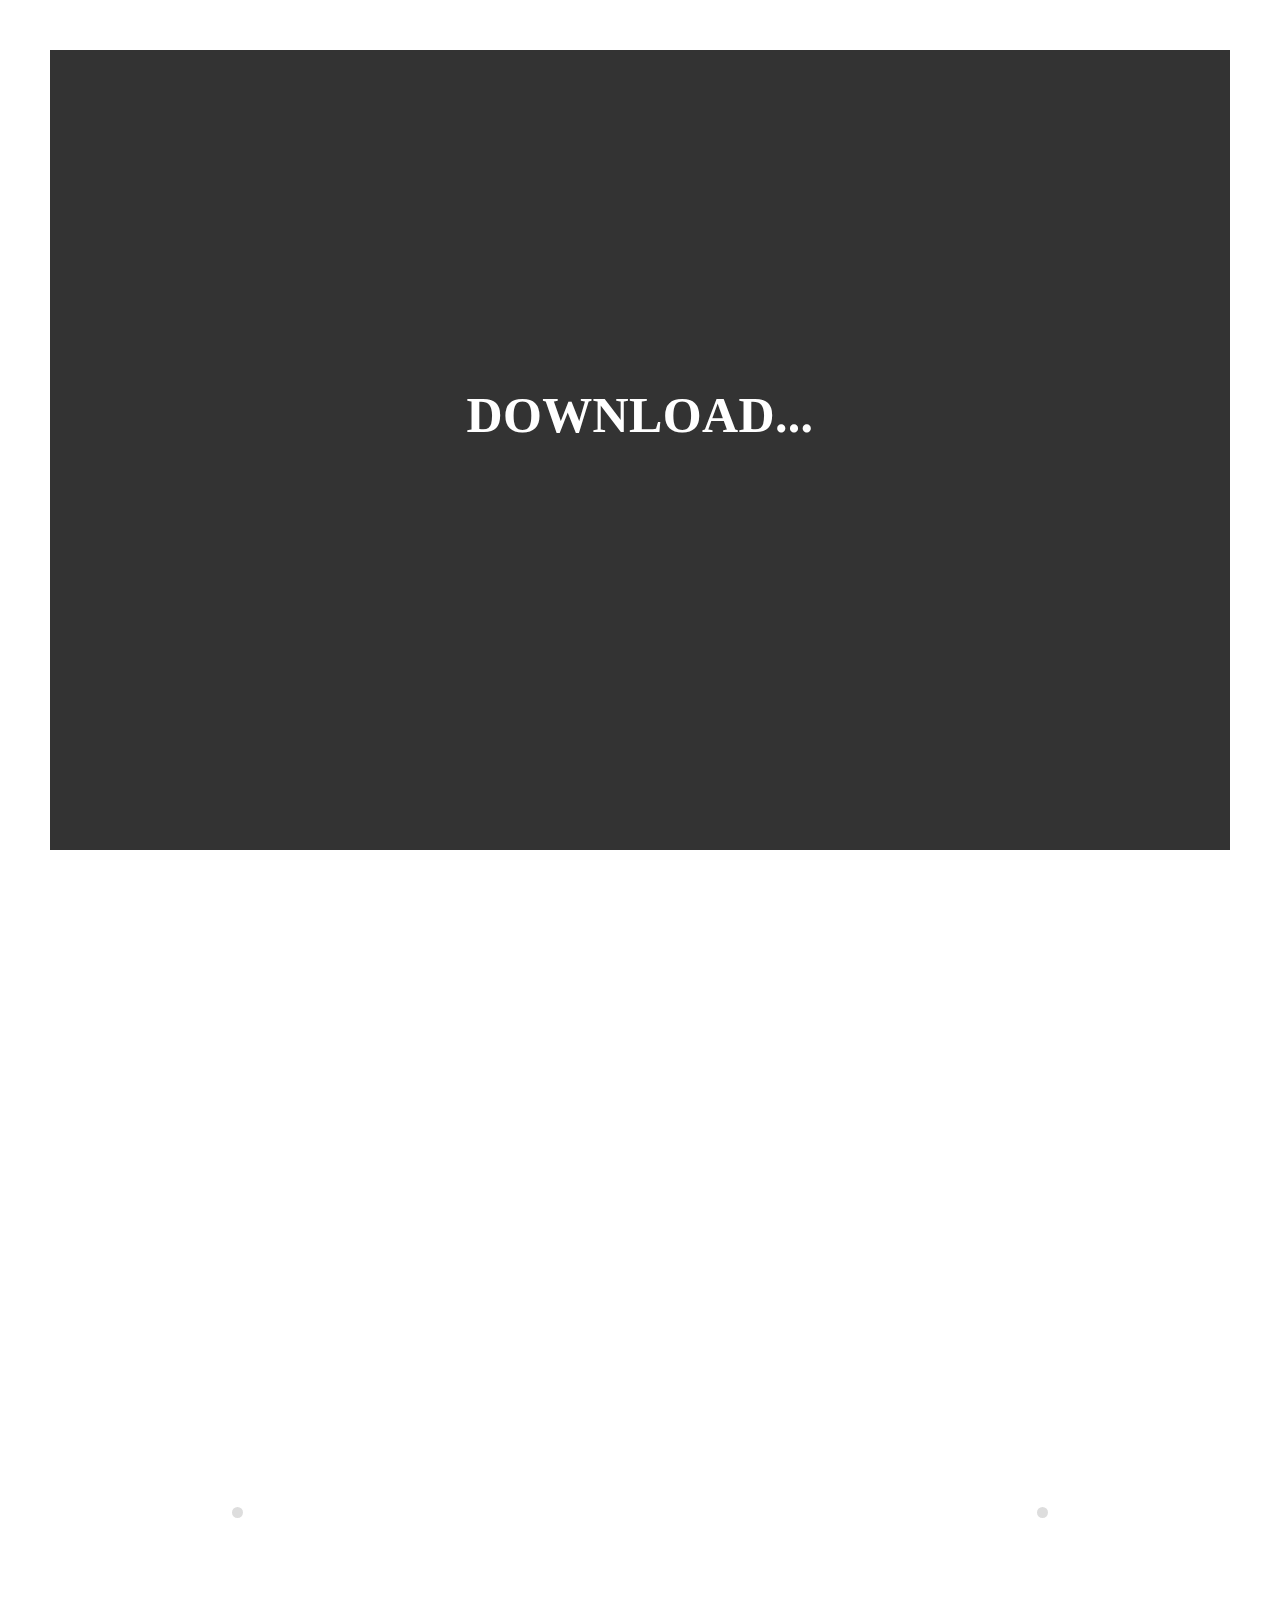
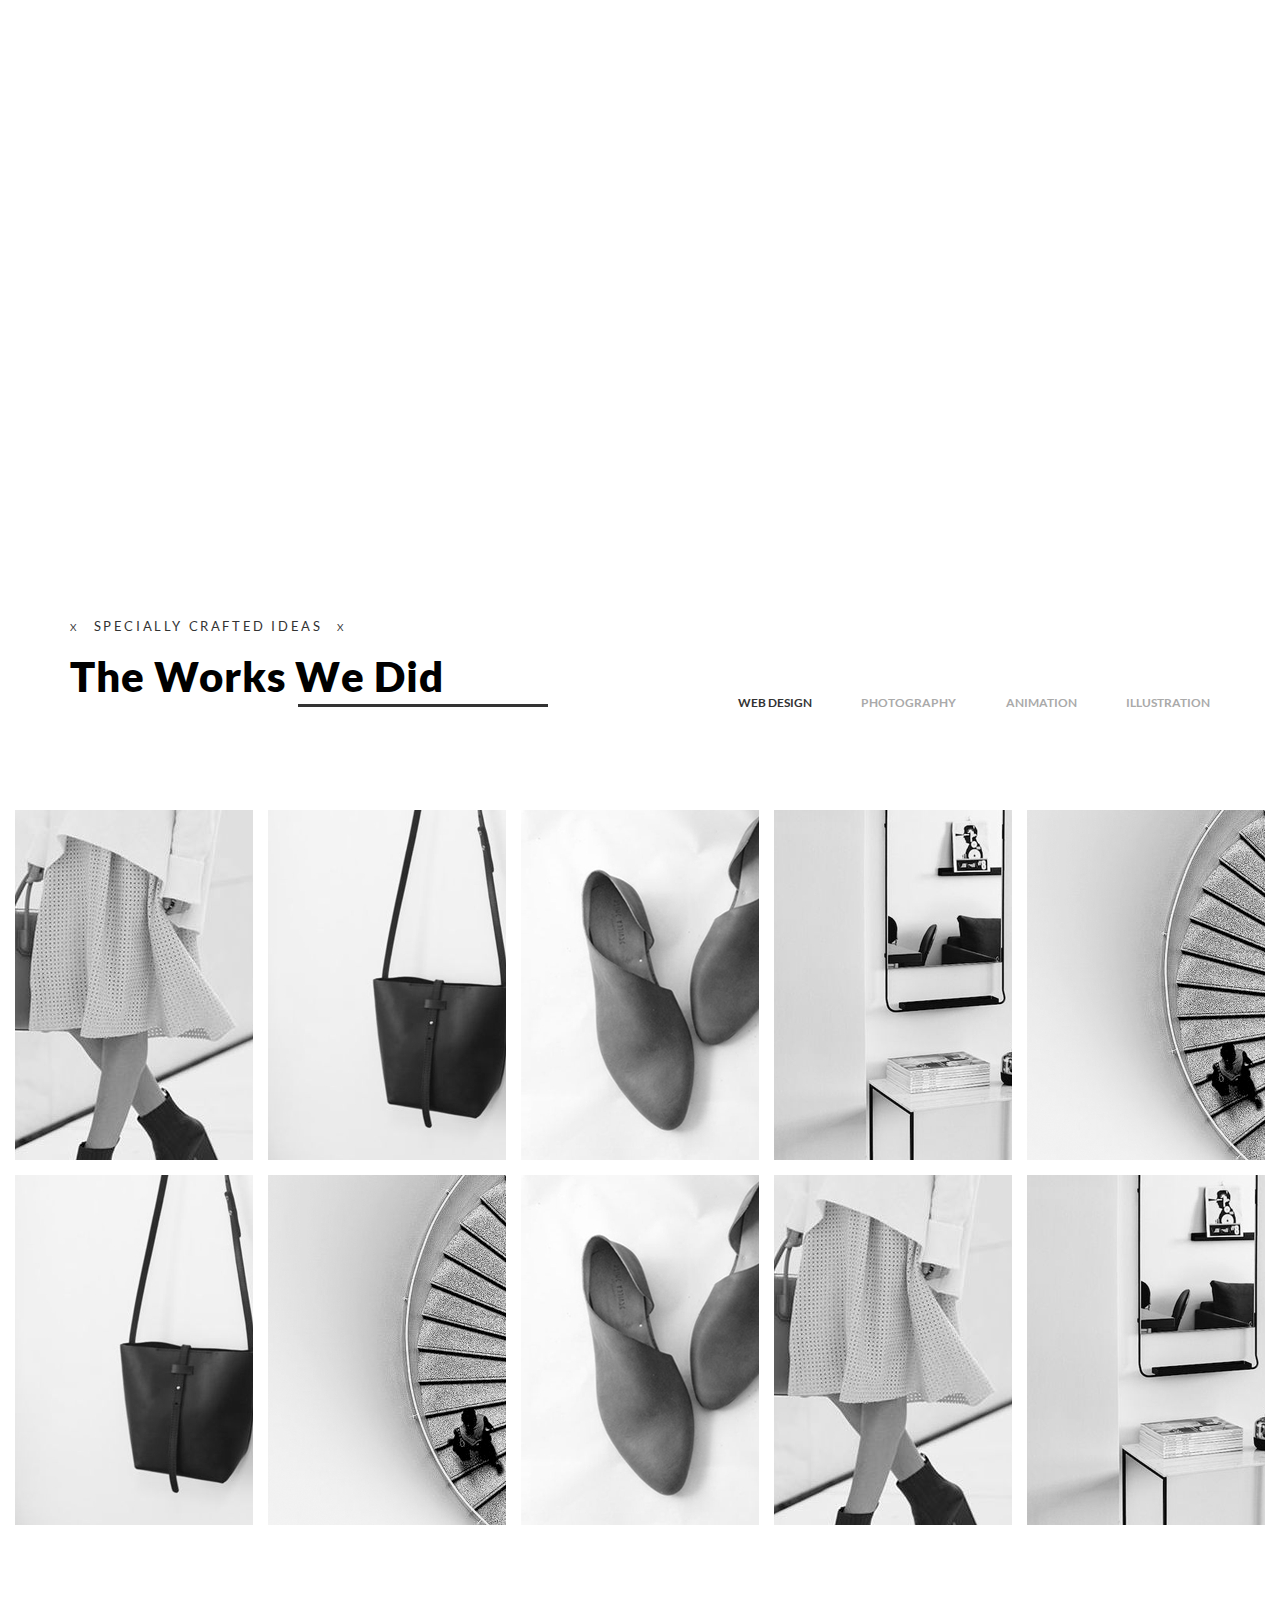
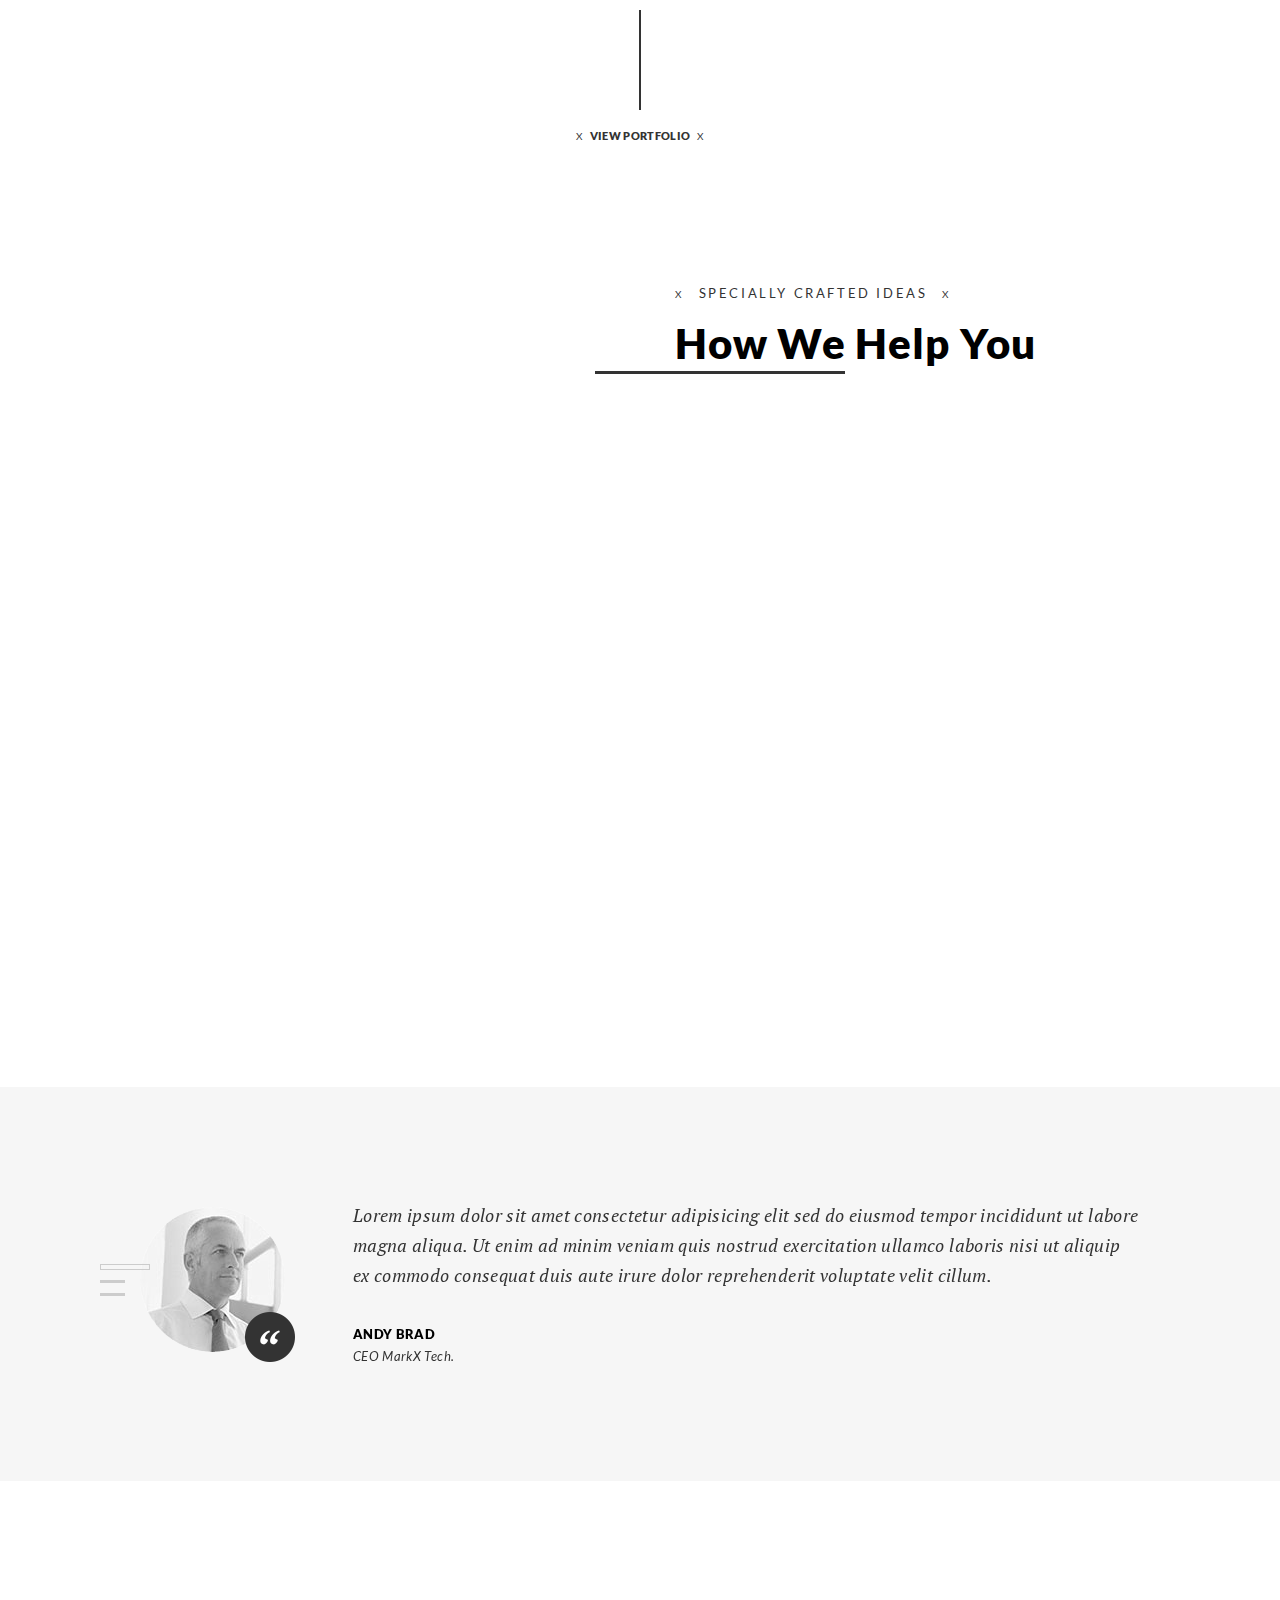
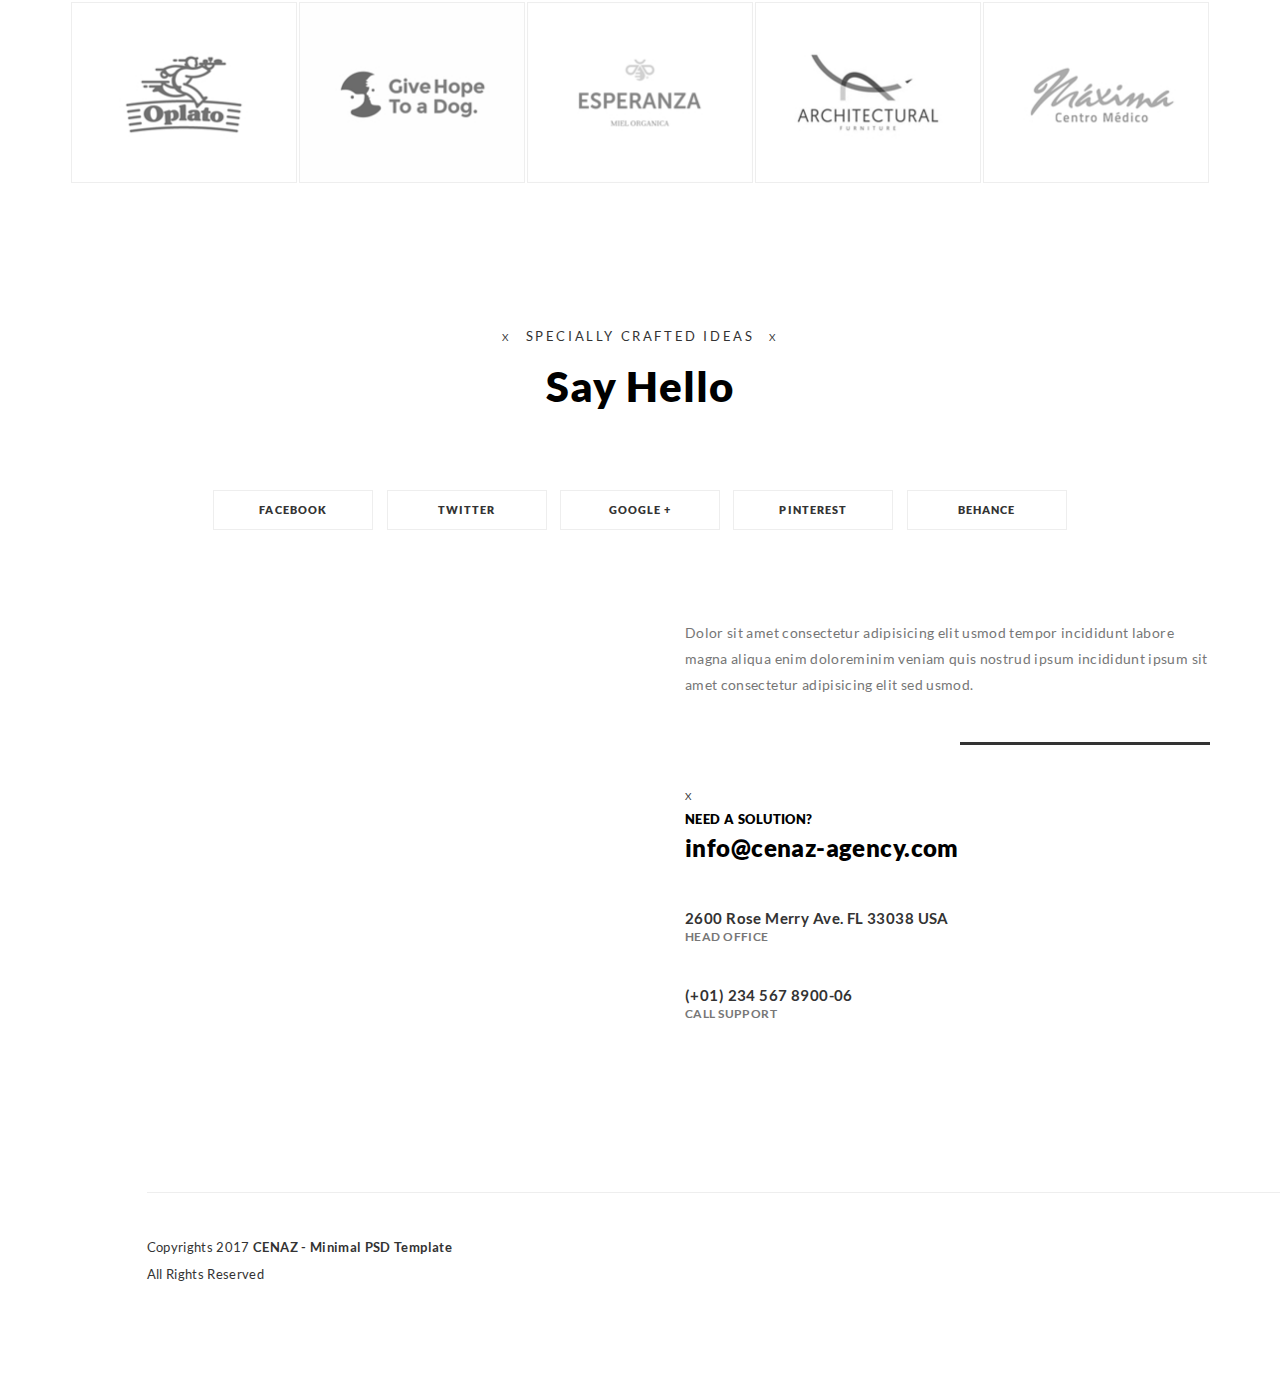
<file: services.html>
<!DOCTYPE html>
<html lang="en">

<head>
    <meta charset="utf-8">
    <meta http-equiv="x-ua-compatible" content="ie=edge">
    <title>Template / page </title>
    <meta content="" name="description">
    <meta content="" name="keywords">
    <meta name="viewport" content="width=device-width, initial-scale=1.0">
    <meta content="telephone=no" name="format-detection">
    <meta name="HandheldFriendly" content="true">
    <link rel="stylesheet" href="css/master.css">
    <link rel="icon" type="image/x-icon" href="favicon.ico">
    <!--[if lt IE 9 ]>
<script src="assets/js/separate-js/html5shiv-3.7.2.min.js" type="text/javascript"></script><meta content="no" http-equiv="imagetoolbar">
<![endif]-->
</head>

<body class="loading">
    <!-- Loader-->
    <div class="screen-loader">
        <div class="loading"><span class="loader_span"><span class="loader_right"></span><span class="loader_left"></span></span>
        </div><span class="loader-text shuffle">Download...</span>
        <div class="sl-top"></div>
        <div class="sl-bottom"></div>
    </div>
    <!-- Loader end-->


    <!-- ==========================-->
    <!-- FULL SCREEN MENU-->
    <!-- ==========================-->
    <div class="wrap-fixed-menu" id="fixedMenu">
        <nav class="fullscreen-center-menu">

            <div class="menu-main-menu-container">




                <div class="slidebar-nav-menu">
                    <nav>
                        <div id="dl-menu" class="dl-menuwrapper">
                            <ul class="dl-menu nav navbar-nav">
                                <li class="has-children ">
                                    <a href="#"><span>Home <i class="arrow_carrot-right"></i> </span></a>
                                    <ul class="dl-submenu">

                                        <li><a href="home.html"><span>Home 1</span></a></li>
                                        <li><a href="home-2.html"><span>Home 2</span></a></li>


                                    </ul>
                                </li>
                                <li><a href="about.html"><span>About</span></a></li>

                                <li>
                                    <a href="services.html"><span>services</span></a>
                                </li>

                                <li class="has-children">
                                    <a href="#"><span> Portfolio <i class="arrow_carrot-right"></i> </span></a>
                                    <ul class="dl-submenu">

                                        <li><a href="portfolio.html"><span>Portfolio 1</span></a></li>
                                        <li><a href="portfolio-2.html"><span>Portfolio 2 </span></a></li>
                                        <li><a href="portfolio-3.html"><span>Portfolio 3</span></a></li>
                                        <li><a href="portfolio-4.html"><span>Portfolio 4 </span></a></li>
                                        <li><a href="portfolio-details.html"><span>Details </span></a></li>



                                    </ul>
                                </li>


                                <li class="has-children">
                                    <a href="#"><span> Blog <i class="arrow_carrot-right"></i> </span></a>
                                    <ul class="dl-submenu">

                                        <li><a href="blog-main.html"><span>Blog main</span></a></li>
                                        <li><a href="blog-post.html"><span>Blog post </span></a></li>




                                    </ul>
                                </li>





                                <li><a href="typography.html"><span>typography</span></a></li>


                                <li><a href="contact.html"><span>contact</span></a></li>



                            </ul>
                        </div>
                    </nav>
                </div>



            </div>
        </nav>
        <button type="button" class="fullmenu-close"><i class="fa fa-times"></i></button>
    </div>



    <div class="l-theme animated-css" data-header="sticky" data-header-top="200" data-canvas="container">
        <!-- ==========================-->
        <!-- SEARCH MODAL-->
        <!-- ==========================-->
        <div class="header-search open-search">
            <div class="container">
                <div class="row">
                    <div class="col-sm-8 col-sm-offset-2 col-xs-10 col-xs-offset-1">
                        <div class="navbar-search">
                            <form class="search-global">
                                <input class="search-global__input" type="text" placeholder="Type to search" autocomplete="off" name="s" value="">
                                <button class="search-global__btn"><i class="icon stroke icon-Search"></i>
                                </button>
                                <div class="search-global__note">Begin typing your search above and press return to search.</div>
                            </form>
                        </div>
                    </div>
                </div>
            </div>
            <button class="search-close close" type="button"><i class="fa fa-times"></i>
            </button>
        </div>
        <header class="header header-topbar-hidden header-boxed-width navbar-fixed-top header-background-trans header-color-white header-logo-white header-navibox-1-left header-navibox-2-right header-navibox-3-right header-navibox-4-right">
            <div class="container container-boxed-width">
                <div class="top-bar">
                    <div class="container">
                        <div class="header-topbarbox-1">
                            <ul>
                                <li>WE HELPING YOU: INFO@CEZAN.COM</li>
                            </ul>
                        </div>
                        <div class="header-topbarbox-2">
                            <ul class="social-links">
                                <li><a href="/" target="_blank"><i class="social_icons fa fa-facebook-square"></i></a>
                                </li>
                                <li><a href="/" target="_blank"><i class="social_icons fa fa-youtube-square"></i></a>
                                </li>
                                <li><a href="/" target="_blank"><i class="social_icons fa fa-vimeo-square"></i></a>
                                </li>
                                <li><a href="/" target="_blank"><i class="social_icons fa fa-twitter-square"></i></a>
                                </li>
                                <li class="li-last"><a href="/" target="_blank"><i class="social_icons fa fa-tumblr-square"></i></a>
                                </li>
                            </ul>
                        </div>
                    </div>
                </div>
                <nav class="navbar" id="nav">
                    <div class="container">
                        <div class="header-navibox-1">

                            <a class="navbar-brand scroll" href="home.html">
                                <img class="normal-logo" src="images/logo.png" alt="logo">
                                <img class="scroll-logo hidden-xs" src="images/logo-dark.png" alt="logo">
                            </a>
                        </div>
                        <div class="header-navibox-3">
                            <ul class="nav navbar-nav  clearfix vcenter">
                                <li>
                                    <button class="js-toggle-screen toggle-menu-button"><i class="toggle-menu-button-icon"><span></span><span></span><span></span><span></span><span></span><span></span></i>
                                    </button>
                                </li>
                            </ul>
                        </div>
                    </div>
                </nav>
            </div>
        </header>
        <!-- end .header-->

            <div class="section-title-page area-bg area-bg_dark area-bg_op_85 parallax">
                <div class="area-bg__inner">
                    <div class="container">
                        <div class="row">
                            <div class="col-xs-12">
                                <div class="b-title-page__wrap">
                                    <div class="clearfix">
                                        <div class="typed-strings">
                                            <ul>
                                                <li>
                                                    <h1 class="b-title-page">our <strong class="b-title-page__emphasis">services</strong></h1>
                                                </li>
                                            </ul>
                                        </div>
                                    </div>
                                    <ol class="breadcrumb">
                                        <li><a href="home.html">home</a>
                                        </li>
                                        <li class="active">services</li>
                                    </ol>
                                    <!-- end breadcrumb-->
                                </div>
                            </div>
                        </div>
                    </div>
                </div>
            </div>
            <!-- end .b-title-page-->
            <main class="l-main-content_page-inner">
                <section class="section-default">
                    <div class="container">
                        <div class="row">
                            <div class="col-sm-10 col-sm-offset-1">
                                <div class="text-center">
                                    <div class="ui-slogan"><i class="ui-decor"></i>specially crafted ideas<i class="ui-decor"></i>
                                    </div>
                                    <h2 class="ui-title-block ui-title-block_border ui-title-block_border-left">We Create the Difference</h2>
                                </div>
                                <div class="b-advantages-group-1 wrap-inl-bl inner-cols-plus30">
                                    <div class="row">
                                        <div class="col-sm-6">
                                            <section class="b-advantages b-advantages-1  wow  fadeIn" data-wow-duration="1s" data-wow-delay="0.2s"><i class="b-advantages__icon flaticon-mouse"></i>
                                                <h3 class="b-advantages__title ui-title-inner">We Make Designs</h3>
                                                <div class="b-advantages__info">Apsum dolor sit amet consectetur adipisicing elit eiusmod tempor incididunt labore dolore magna aliqua gnidy minim veniam quis nostrud</div>
                                            </section>
                                            <!-- end .b-advantages-->
                                        </div>
                                        <div class="col-sm-6">
                                            <section class="b-advantages b-advantages-1  wow  fadeIn" data-wow-duration="1s" data-wow-delay="0.4s"><i class="b-advantages__icon flaticon-settings"></i>
                                                <h3 class="b-advantages__title ui-title-inner">We Are Developers</h3>
                                                <div class="b-advantages__info">Apsum dolor sit amet consectetur adipisicing elit eiusmod tempor incididunt labore dolore magna aliqua gnidy minim veniam quis nostrud</div>
                                            </section>
                                            <!-- end .b-advantages-->
                                        </div>
                                        <div class="col-sm-6">
                                            <section class="b-advantages b-advantages-1  wow  fadeIn" data-wow-duration="1s" data-wow-delay="0.6s"><i class="b-advantages__icon flaticon-menu-button"></i>
                                                <h3 class="b-advantages__title ui-title-inner">We Build Apps</h3>
                                                <div class="b-advantages__info">Apsum dolor sit amet consectetur adipisicing elit eiusmod tempor incididunt labore dolore magna aliqua gnidy minim veniam quis nostrud</div>
                                            </section>
                                            <!-- end .b-advantages-->
                                        </div>
                                        <div class="col-sm-6">
                                            <section class="b-advantages b-advantages-1  wow  fadeIn" data-wow-duration="1s" data-wow-delay="0.8s"><i class="b-advantages__icon flaticon-compass-2"></i>
                                                <h3 class="b-advantages__title ui-title-inner">We Provide Ideas</h3>
                                                <div class="b-advantages__info">Apsum dolor sit amet consectetur adipisicing elit eiusmod tempor incididunt labore dolore magna aliqua gnidy minim veniam quis nostrud</div>
                                            </section>
                                            <!-- end .b-advantages-->
                                        </div>
                                    </div>
                                </div>
                            </div>
                        </div>
                    </div>
                </section>
                <div class="section-img-separator">
                    <div class="section-img-separator__inner">
                        <div class="section-img-separator__img scrollreveal">
                            <img class="img-responsive" src="images/img-separator.jpg" alt="foto">
                        </div>
                    </div>
                </div>
                <div class="section-area">
                    <div class="container">
                        <div class="row">
                            <div class="col-sm-4">
                                <section class="b-advantages b-advantages-4  wow  fadeIn" data-wow-duration="1s" data-wow-delay="0.2s"><i class="b-advantages__icon pe-7s-star"></i>
                                    <h3 class="b-advantages__title ui-title-inner">unlimited features</h3>
                                    <div class="b-advantages__info">Apsum dolor sit amet consectetur adipisicing elit eiusmod tempor incididunt dolore magna aliqua ud mins veniam quis nostrud</div>
                                </section>
                                <!-- end .b-advantages-->
                            </div>
                            <div class="col-sm-4">
                                <section class="b-advantages b-advantages-4  wow  fadeIn" data-wow-duration="1s" data-wow-delay="0.4s"><i class="b-advantages__icon pe-7s-like"></i>
                                    <h3 class="b-advantages__title ui-title-inner">minimal &amp; creative</h3>
                                    <div class="b-advantages__info">Apsum dolor sit amet consectetur adipisicing elit eiusmod tempor incididunt dolore magna aliqua ud mins veniam quis nostrud</div>
                                </section>
                                <!-- end .b-advantages-->
                            </div>
                            <div class="col-sm-4">
                                <section class="b-advantages b-advantages-4  wow  fadeIn" data-wow-duration="1s" data-wow-delay="0.6s"><i class="b-advantages__icon pe-7s-monitor"></i>
                                    <h3 class="b-advantages__title ui-title-inner">multipurpose design</h3>
                                    <div class="b-advantages__info">Apsum dolor sit amet consectetur adipisicing elit eiusmod tempor incididunt dolore magna aliqua ud mins veniam quis nostrud</div>
                                </section>
                                <!-- end .b-advantages-->
                            </div>
                        </div>
                    </div>
                </div>
                <section class="section-type-7">
                    <div class="container">
                        <div class="row">
                            <div class="col-md-6">
                                <div class="ui-slogan"><i class="ui-decor"></i>specially crafted ideas<i class="ui-decor"></i>
                                </div>
                                <h2 class="ui-title-block ui-title-block_border ui-title-block_border-right">The Works We Did</h2>
                            </div>
                        </div>
                    </div>
                    <div class="b-isotope b-isotope-2">
                        <div class="container">
                            <div class="row">
                                <div class="col-lg-6 col-lg-offset-6">
                                    <ul class="b-isotope-filter list-unstyled">
                                        <li class="current"><a href="" data-filter=".web">web design</a>
                                        </li>
                                        <li><a href="" data-filter=".photography">photography</a>
                                        </li>
                                        <li><a href="" data-filter=".animation">animation</a>
                                        </li>
                                        <li><a href="" data-filter=".illustration">illustration</a>
                                        </li>
                                    </ul>
                                </div>
                            </div>
                        </div>
                        <ul class="b-isotope-grid grid list-unstyled js-zoom-gallery">
                            <li class="grid-sizer"></li>
                            <li class="b-isotope-grid__item grid-item web animation">
                                <a class="b-isotope-grid__inner  " href="portfolio-details.html">
                                    <figure class="__figure">
                                        <img src="images/370x350_1.jpg" alt="foto">
                                    </figure>
                                </a>
                            </li>
                            <li class="b-isotope-grid__item grid-item illustration">
                                <a class="b-isotope-grid__inner  " href="portfolio-details.html">
                                    <figure class="__figure">
                                        <img src="images/370x350_2.jpg" alt="foto">
                                    </figure>
                                </a>
                            </li>
                            <li class="b-isotope-grid__item grid-item photography">
                                <a class="b-isotope-grid__inner  " href="portfolio-details.html">
                                    <figure class="__figure">
                                        <img src="images/370x350_3.jpg" alt="foto">
                                    </figure>
                                </a>
                            </li>
                            <li class="b-isotope-grid__item grid-item web animation">
                                <a class="b-isotope-grid__inner  " href="portfolio-details.html">
                                    <figure class="__figure">
                                        <img src="images/370x350_4.jpg" alt="foto">
                                    </figure>
                                </a>
                            </li>
                            <li class="b-isotope-grid__item grid-item web illustration">
                                <a class="b-isotope-grid__inner  " href="portfolio-details.html">
                                    <figure class="__figure">
                                        <img src="images/370x350_5.jpg" alt="foto">
                                    </figure>
                                </a>
                            </li>
                            <li class="b-isotope-grid__item grid-item web photography">
                                <a class="b-isotope-grid__inner  " href="portfolio-details.html">
                                    <figure class="__figure">
                                        <img src="images/370x350_2.jpg" alt="foto">
                                    </figure>
                                </a>
                            </li>
                            <li class="b-isotope-grid__item grid-item animation">
                                <a class="b-isotope-grid__inner  " href="portfolio-details.html">
                                    <figure class="__figure">
                                        <img src="images/370x350_5.jpg" alt="foto">
                                    </figure>
                                </a>
                            </li>
                            <li class="b-isotope-grid__item grid-item web illustration">
                                <a class="b-isotope-grid__inner  " href="portfolio-details.html">
                                    <figure class="__figure">
                                        <img src="images/370x350_3.jpg" alt="foto">
                                    </figure>
                                </a>
                            </li>
                            <li class="b-isotope-grid__item grid-item web photography">
                                <a class="b-isotope-grid__inner  " href="portfolio-details.html">
                                    <figure class="__figure">
                                        <img src="images/370x350_1.jpg" alt="foto">
                                    </figure>
                                </a>
                            </li>
                            <li class="b-isotope-grid__item grid-item illustration animation">
                                <a class="b-isotope-grid__inner  " href="portfolio-details.html">
                                    <figure class="__figure">
                                        <img src="images/370x350_4.jpg" alt="foto">
                                    </figure>
                                </a>
                            </li>
                        </ul>
                        <div class="text-center"><span class="b-btn"><span class="ui-decor-line"></span><a class="b-btn__inner" href="portfolio.html"><i class="ui-decor"></i>view portfolio<i class="ui-decor"></i></a>
                            </span>
                        </div>
                    </div>
                    <!-- end .b-isotope-->
                </section>
                <section class="section-advantages section-advantages_mod-a">
                    <div class="container">
                        <div class="row">
                            <div class="col-sm-6 col-sm-offset-6">
                                <div class="section-advantages__col-right">
                                    <div class="ui-slogan"><i class="ui-decor"></i>specially crafted ideas<i class="ui-decor"></i>
                                    </div>
                                    <h2 class="ui-title-block ui-title-block_border ui-title-block_border-left">How We Help You</h2>
                                </div>
                            </div>
                        </div>
                        <div class="row">
                            <div class="col-sm-6">
                                <div class="section-advantages__col-left">
                                    <div class="b-advantages-icons scrollreveal">
                                        <div class="b-advantages-icons__inner"><i class="b-advantages-icons__item pe-7s-umbrella"></i>
                                            <div class="b-advantages-icons__row"><i class="b-advantages-icons__item b-advantages-icons__item_left pe-7s-monitor"></i><i class="b-advantages-icons__item b-advantages-icons__item_right pe-7s-keypad"></i>
                                            </div><i class="b-advantages-icons__item pe-7s-arc"></i>
                                        </div>
                                    </div>
                                </div>
                            </div>
                            <div class="col-sm-6">
                                <div class="section-advantages__col-right">
                                    <section class="b-advantages b-advantages-2  wow  fadeIn" data-wow-duration="1s" data-wow-delay="0.2s">
                                        <h3 class="b-advantages__title ui-title-inner">We build apps</h3>
                                        <div class="b-advantages__info">Apsum dolor sit amet consectetur adipisicing elit eiusmod tempor incididunt dolore magna aliqua gnidy mins veniam quis nostrud</div>
                                    </section>
                                    <!-- end .b-advantages-->
                                    <section class="b-advantages b-advantages-2  wow  fadeIn" data-wow-duration="1s" data-wow-delay="0.4s">
                                        <h3 class="b-advantages__title ui-title-inner">We make designs</h3>
                                        <div class="b-advantages__info">Apsum dolor sit amet consectetur adipisicing elit eiusmod tempor incididunt dolore magna aliqua gnidy mins veniam quis nostrud</div>
                                    </section>
                                    <!-- end .b-advantages-->
                                    <section class="b-advantages b-advantages-2  wow  fadeIn" data-wow-duration="1s" data-wow-delay="0.6s">
                                        <h3 class="b-advantages__title ui-title-inner">We Provide Ideas</h3>
                                        <div class="b-advantages__info">Apsum dolor sit amet consectetur adipisicing elit eiusmod tempor incididunt dolore magna aliqua gnidy mins veniam quis nostrud</div>
                                    </section>
                                    <!-- end .b-advantages-->
                                    <section class="b-advantages b-advantages-2  wow  fadeIn" data-wow-duration="1s" data-wow-delay="0.8s">
                                        <h3 class="b-advantages__title ui-title-inner">We Are Developers</h3>
                                        <div class="b-advantages__info">Apsum dolor sit amet consectetur adipisicing elit eiusmod tempor incididunt dolore magna aliqua gnidy mins veniam quis nostrud</div>
                                    </section>
                                    <!-- end .b-advantages-->
                                </div>
                            </div>
                        </div>
                    </div>
                </section>
                <div class="section-default bg-grey">
                    <div class="owl-carousel owl-theme enable-owl-carousel" data-pagination="true" data-navigation="false" data-single-item="true" data-auto-play="7000" data-transition-style="fade" data-main-text-animation="true" data-after-init-delay="3000" data-after-move-delay="1000" data-stop-on-hover="true">
                        <div class="b-blockquote b-blockquote-1">
                            <div class="b-blockquote__img">
                                <img src="images/145x145_1.jpg" alt="foto">
                            </div>
                            <blockquote>
                                <p>Lorem ipsum dolor sit amet consectetur adipisicing elit sed do eiusmod tempor incididunt ut labore magna aliqua. Ut enim ad minim veniam quis nostrud exercitation ullamco laboris nisi ut aliquip ex commodo consequat duis
                                    aute irure dolor reprehenderit voluptate velit cillum.</p>
                                <cite class="b-blockquote__cite" title="Blockquote Title"><span class="b-blockquote__author">andy brad</span><span class="b-blockquote__category">CEO MarkX Tech.</span></cite>
                            </blockquote>
                        </div>
                        <!-- end .b-blockquote-->
                        <div class="b-blockquote b-blockquote-1">
                            <div class="b-blockquote__img">
                                <img src="images/145x145_1.jpg" alt="foto">
                            </div>
                            <blockquote>
                                <p>Lorem ipsum dolor sit amet consectetur adipisicing elit sed do eiusmod tempor incididunt ut labore magna aliqua. Ut enim ad minim veniam quis nostrud exercitation ullamco laboris nisi ut aliquip ex commodo consequat duis
                                    aute irure dolor reprehenderit voluptate velit cillum.</p>
                                <cite class="b-blockquote__cite" title="Blockquote Title"><span class="b-blockquote__author">andy brad</span><span class="b-blockquote__category">CEO MarkX Tech.</span></cite>
                            </blockquote>
                        </div>
                        <!-- end .b-blockquote-->
                        <div class="b-blockquote b-blockquote-1">
                            <div class="b-blockquote__img">
                                <img src="images/145x145_1.jpg" alt="foto">
                            </div>
                            <blockquote>
                                <p>Lorem ipsum dolor sit amet consectetur adipisicing elit sed do eiusmod tempor incididunt ut labore magna aliqua. Ut enim ad minim veniam quis nostrud exercitation ullamco laboris nisi ut aliquip ex commodo consequat duis
                                    aute irure dolor reprehenderit voluptate velit cillum.</p>
                                <cite class="b-blockquote__cite" title="Blockquote Title"><span class="b-blockquote__author">andy brad</span><span class="b-blockquote__category">CEO MarkX Tech.</span></cite>
                            </blockquote>
                        </div>
                        <!-- end .b-blockquote-->
                    </div>
                    <!-- end slider-->
                </div>
                <div class="section-type-8">
                    <div class="container">
                        <div class="row">
                            <div class="col-xs-12">
                                <div class="b-brands owl-carousel owl-theme enable-owl-carousel b-brands_w-border" data-min480="1" data-min768="3" data-min992="5" data-min1200="5" data-pagination="false" data-navigation="false" data-auto-play="4000" data-stop-on-hover="true">
                                    <a class="b-brands__item" href="home.html">
                                        <img class="img-responsive center-block" src="images/logo-1.jpg" alt="foto">
                                    </a>
                                    <a class="b-brands__item" href="home.html">
                                        <img class="img-responsive center-block" src="images/logo-2.jpg" alt="foto">
                                    </a>
                                    <a class="b-brands__item" href="home.html">
                                        <img class="img-responsive center-block" src="images/logo-3.jpg" alt="foto">
                                    </a>
                                    <a class="b-brands__item" href="home.html">
                                        <img class="img-responsive center-block" src="images/logo-4.jpg" alt="foto">
                                    </a>
                                    <a class="b-brands__item" href="home.html">
                                        <img class="img-responsive center-block" src="images/logo-5.jpg" alt="foto">
                                    </a>
                                    <a class="b-brands__item" href="home.html">
                                        <img class="img-responsive center-block" src="images/logo-1.jpg" alt="foto">
                                    </a>
                                    <a class="b-brands__item" href="home.html">
                                        <img class="img-responsive center-block" src="images/logo-2.jpg" alt="foto">
                                    </a>
                                    <a class="b-brands__item" href="home.html">
                                        <img class="img-responsive center-block" src="images/logo-3.jpg" alt="foto">
                                    </a>
                                    <a class="b-brands__item" href="home.html">
                                        <img class="img-responsive center-block" src="images/logo-4.jpg" alt="foto">
                                    </a>
                                    <a class="b-brands__item" href="home.html">
                                        <img class="img-responsive center-block" src="images/logo-5.jpg" alt="foto">
                                    </a>
                                </div>
                                <!-- end .b-brands-->
                            </div>
                        </div>
                    </div>
                </div>
                <section class="section-default">
                    <div class="container">
                        <div class="row">
                            <div class="col-xs-12">
                                <div class="text-center">
                                    <div class="ui-slogan"><i class="ui-decor"></i>specially crafted ideas<i class="ui-decor"></i>
                                    </div>
                                    <h2 class="ui-title-block">Say Hello</h2>
                                    <ul class="b-contacts-social social-net list-inline">
                                        <li class="social-net__item"><a class="social-net__link" href="facebook.com">facebook</a>
                                        </li>
                                        <li class="social-net__item"><a class="social-net__link" href="twitter.com">twitter</a>
                                        </li>
                                        <li class="social-net__item"><a class="social-net__link" href="plus.google.com">google +</a>
                                        </li>
                                        <li class="social-net__item"><a class="social-net__link" href="pinterest.com">pinterest</a>
                                        </li>
                                        <li class="social-net__item"><a class="social-net__link" href="behance.com">behance</a>
                                        </li>
                                    </ul>
                                </div>
                            </div>
                        </div>
                        <div class="row">
                            <div class="col-sm-6">
                                <a class="b-contacts__img   js-zoom-images img-hover-effect img-hover-effect " href="assets/media/components/b-contacts/555x430_1.jpg">
                                    <figure class="__figure">
                                        <img class="img-responsive scrollreveal" src="images/555x430_1.jpg" alt="foto">
                                    </figure>
                                </a>
                            </div>
                            <div class="col-sm-6">
                                <div class="b-contacts__inner">
                                    <div class="b-contacts__info">
                                        <p>Dolor sit amet consectetur adipisicing elit usmod tempor incididunt labore magna aliqua enim doloreminim veniam quis nostrud ipsum incididunt ipsum sit amet consectetur adipisicing elit sed usmod.</p>
                                    </div>
                                    <div class="ui-decor"></div>
                                    <div class="b-contacts__item b-contacts__item_lg">
                                        <div class="b-contacts__title">need a solution?</div>
                                        <div class="b-contacts__description">info@cenaz-agency.com</div>
                                    </div>
                                    <div class="b-contacts__item">
                                        <div class="b-contacts__title">2600 Rose Merry Ave. FL 33038 USA</div>
                                        <div class="b-contacts__description">head office</div>
                                    </div>
                                    <div class="b-contacts__item">
                                        <div class="b-contacts__title">(+01) 234 567 8900-06</div>
                                        <div class="b-contacts__description">call support</div>
                                    </div>
                                </div>
                            </div>
                        </div>
                    </div>
                </section>
                <!-- end .b-contacts-->
            </main>
            <footer class="footer">
                <div class="copyright">
                    <p>Copyrights 2017<a class="copyright__link" href="home.html"> CENAZ  -  Minimal PSD Template</a>
                    </p>
                    <p>All Rights Reserved</p>
                </div>
            </footer>
            <!-- .footer-->
        </div>
        <!-- end layout-theme-->


   <!-- ++++++++++++-->
    <!-- MAIN SCRIPTS-->
    <!-- ++++++++++++-->
    <script src="js/jquery-1.12.4.min.js"></script>
    <script src="js/jquery-migrate-1.2.1.js"></script>
    <script src="js/modernizr.custom.js"></script>
    <!-- Bootstrap-->
    <script src="js/bootstrap.min.js"></script>
    <!-- Slider-->
    <script src="js/owl.carousel.min.js"></script>
    <!-- Pop-up window-->
    <script src="js/jquery.magnific-popup.min.js"></script>
    <!-- Headers scripts-->
    <script src="js/jquery.dlmenu.js"></script>
    <script src="js/slidebar.js"></script>
    <script src="js/header.js"></script>
    <!-- Mail scripts-->
    <script src="js/jqBootstrapValidation.js"></script>
    <script src="js/contact_me.js"></script>
    <!-- Filter and sorting images-->
    <script src="js/isotope.pkgd.min.js"></script>
    <script src="js/imagesLoaded.js"></script>
    <!-- Progress numbers-->
    <script src="js/jquery.easypiechart.min.js"></script>
    <script src="js/waypoints.min.js"></script>
    <!-- Animations-->
    <script src="js/scrollreveal.min.js"></script>
    <script src="js/scrollMonitor.js"></script>
    <script src="js/main.js"></script>
    <script src="js/wow.min.js"></script>
    <script src="js/jquery.shuffleLetters.js"></script>
    <script src="js/jquery.sticky-kit.js"></script>
    <script src="js/typed.js"></script>
    <!-- User customization-->
    <script src="js/custom.js"></script>

</body>

</html>
</file>
<file: css/master.css>
/*------------------------------------------------------------------
[Master Stylesheet]

Project:  Cenaz
Version:  1.0
Assigned to:  WebNik
Primary use:  Cenaz
-------------------------------------------------------------------*/


/* FONTS*/
@import 'css.css';
@import 'font-awesome.min.css';
@import 'style_1.css';
@import 'style.css';
@import 'pe-icon-7-stroke.css';
@import 'flaticon.css';



/* PLUGIN CSS */

@import 'bootstrap.css';                /* bootstrap */
@import 'header.css';                /* header */
@import 'yamm.css';                /* header */
@import 'slider-pro.css';         /* main slider */
@import 'owl.theme.css';                 /* other sliders */
@import 'magnific-popup.css';            /* modal */
@import 'animate.css';                        /* animations */
@import 'component.css';         /* animations */



/* MAIN CSS */

@import 'theme.css';
@import 'color.css';
@import 'responsive.css';
</file>
<file: css/index.css>
/*------------------------------------------------------------------

[Table of contents]

 - Preview page styles

-------------------------------------------------------------------*/


.section-title-page-index{
    padding-top: 60px !important;
    padding-bottom: 60px !important;
}

.section-title {
  position: relative;
  height: 350px;
  overflow: hidden;
}
.section-title__inner {
  position: absolute;
  top: 0;
  left: 0;
  width: 100%;
  color: #fff;
  text-align: center;
}
.section-title .btn {
  display: inline-block;
  margin-top: 40px;
}
.ui-title-page {
  display: block !important;
  padding-top: 80px;
  font-size: 40px;
}

.paralax {
  background-repeat: no-repeat;
  background-attachment: fixed !important;
  background-position: 50% 0;
}

.demopage-header {
  min-height: 347px;
  padding-top: 42px;
  padding-bottom: 68px;
}
.demopage-logo {
  display: block;
  width: 383px;
  margin: 0 auto;
}
.demopage-logo img {
  display: block;
  float: none;
  margin: 0 auto;
}
.demopage-header h1 {
  width: 100%;
  padding-top: 45px;
  padding-bottom: 45px;
  font-size: 18px;
  line-height: 100%;
  color: #fff;
  text-align: center;
  letter-spacing: 6px;
}
.demopage-header .button-border {
  display: block;
  width: 200px;
  margin: auto;
  padding: 19px 0;
  font-size: 15px;
  line-height: 100%;
  color: #fff;
  border-color: #fff;
  clear: both;
  text-align: center;
}
.demopage .b-title-page__wrap {
  width: 100%;
}
.demopage .hvr-rectangle-out::before {
  background: #e5534c none repeat scroll 0 0;
}
.demopage .hvr-rectangle-out:hover {
  color: #fff;
  border-color: #e5534c;
}
.demopage-logo {
  padding-top: 20px;
  padding-bottom: 20px;
}
.demopage-title {
  width: 100%;
  margin-top: 70px;
  margin-bottom: 70px;
  font-size: 25px;
  line-height: 100%;
  text-align: center;
  text-transform: uppercase;
}
.demopage .starSeparator {
  color: #e5534c !important;
}
.demopage-preview {
  padding: 0 0 0;
}
.demopage-preview > div {
  padding-bottom: 70px;
}
.demopage-preview_item {
  position: relative;
  display: block;
  width: 350px;
  height: 302px;
  margin: 0 auto;
  padding: 17px 18px 86px 16px;
  background: url('../images/mac.png') no-repeat;
  background-size: contain;
  z-index: 10;
}
.demopage-preview_inner {
  position: relative;
  display: block;
  width: 100%;
  height: 100%;
  overflow: hidden;
}
.demopage-preview_inner:after {
  position: absolute;
  top: 0;
  left: 0;
  width: 100%;
  height: 100%;
  content: '';
  transition: all 0.1s;
}
.demopage-preview_inner:hover:after {
  box-shadow: inset 0 0 11px 2px white;
}
.demopage-preview_inner img {
  position: absolute;
  top: 0;
  left: 0;
  width: 100%;
  transition: all 4s ease 0s;
}
.demopage-preview h3 {
  font-size: 16px;
  line-height: 100%;
  text-align: center;
  text-transform: uppercase;
}
.demopage-preview .button-border {
  padding: 13px 50px 12px;
  font-size: 11px;
  border-color: #e5534c;
}
.demopage-content .starSeparatorBox {
  padding-bottom: 25px;
}
.demopage-buynow {
  padding-top: 70px;
  padding-bottom: 6px;
  border-top: 2px solid #ececec;
  text-align: center;
}
.demopage-buynow .btn-primary {
  padding: 17px 68px 19px;
  font-size: 15px;
  background-color: #e5534c;
}
.demopage-buynow .btn-primary:hover {
  padding: 17px 75px 19px;
}
.demopage-helptitle {
  padding: 65px 0;
  background-color: #f6f6f6;
}
.demopage-helptitle h3 {
  font-size: 17px;
  text-align: center;
}
ul.demopage-help_list {
  float: left;
  width: 100%;
  padding: 0 19%;
  text-align: center;
}
ul.demopage-help_list li:first-child {
  border-left: 1px solid #eee;
}
ul.demopage-help_list li {
  display: inline-block;
  border-right: 1px solid #eee;
}
ul.demopage-help_list li a {
  float: left;
  padding: 70px 37px 65px;
  font-size: 16px;
  line-height: 100%;
  color: #333;
  text-decoration: none;
  text-transform: uppercase;
}
ul.demopage-help_list li a span {
  float: left;
  margin: -8px 15px 0 0;
  font-size: 33px;
  color: #e5534c;
}
ul.demopage-help_list li a:hover {
  color: #e5534c;
}
.demopage-footer {
  padding: 46px 0;
  background-color: #333;
}
.demopage-copyright {
  float: left;
  width: 100%;
  font-size: 13px;
  line-height: 100%;
  text-align: center;
}
.demopage-copyright span {
  margin: 0 4px;
  color: #e5534c;
}

.demopage-help_list {
  margin: 0;
  list-style: none;
}

.demopage-copyright {
  color: #fff;
}
.btn-index {
  margin-top: 8rem;
}


.demopage-img {
  background-position: 0 0;
  background-size: cover;
  transition: all 5.5s;
}
.demopage-img:hover {
  background-position: 0 100%;
}


@media (max-width: 1199px) {
  .demopage-preview {
    padding: 81px 40px 0;
  }
  .demopage-preview_item {
    width: 270px;
    height: 230px;
    padding: 13px 14px 64px 13px;
  }
  .demopage-title {
    margin-bottom: 0;
  }
  ul.demopage-help_list {
    padding: 0;
  }
  ul.demopage-help_list li {
    width: 100%;
  }
  ul.demopage-help_list li a {
    width: 100%;
    text-align: center;
  }
  ul.demopage-help_list li {
    border-left: 1px solid #eee;
  }
  ul.demopage-help_list li:first-child {
    border-bottom: 1px solid #eee;
  }
}
@media (max-width: 991px) {
  .demopage-preview {
    padding: 81px 0 0;
  }
}
</file>
